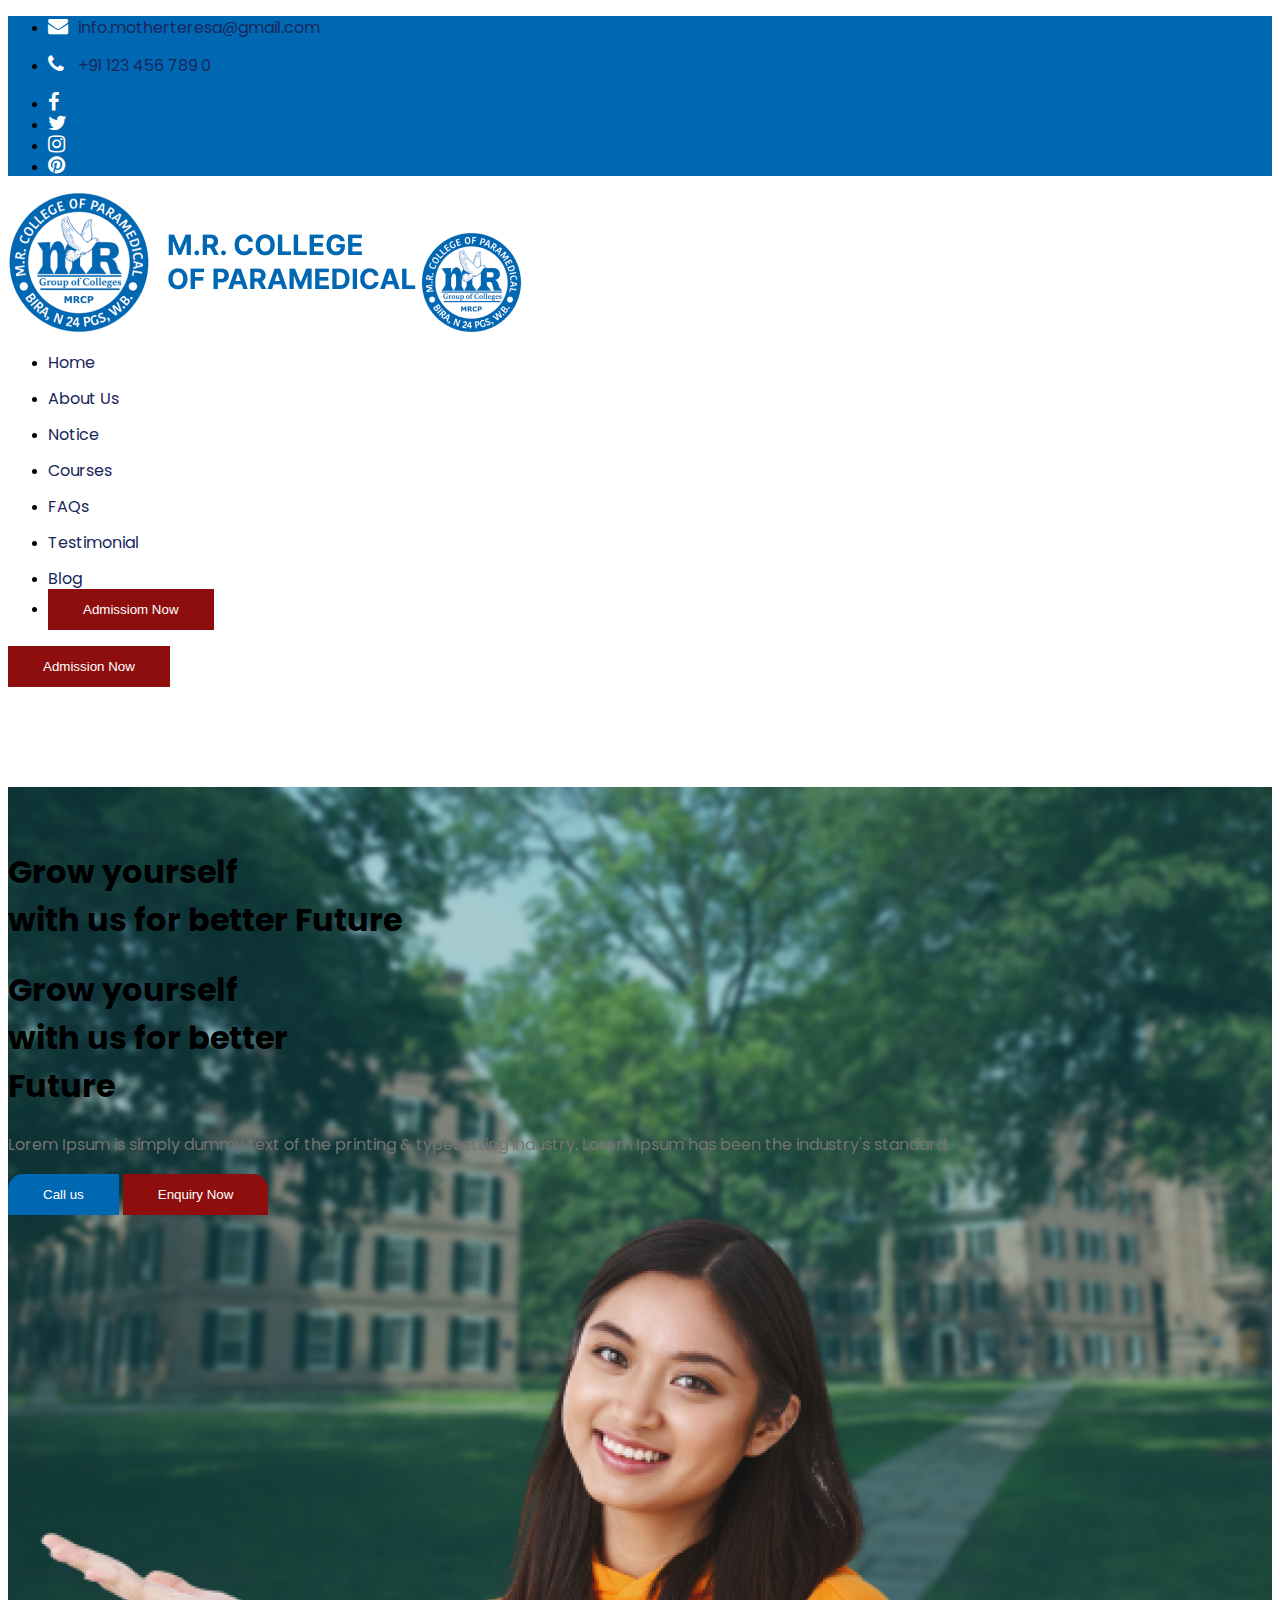
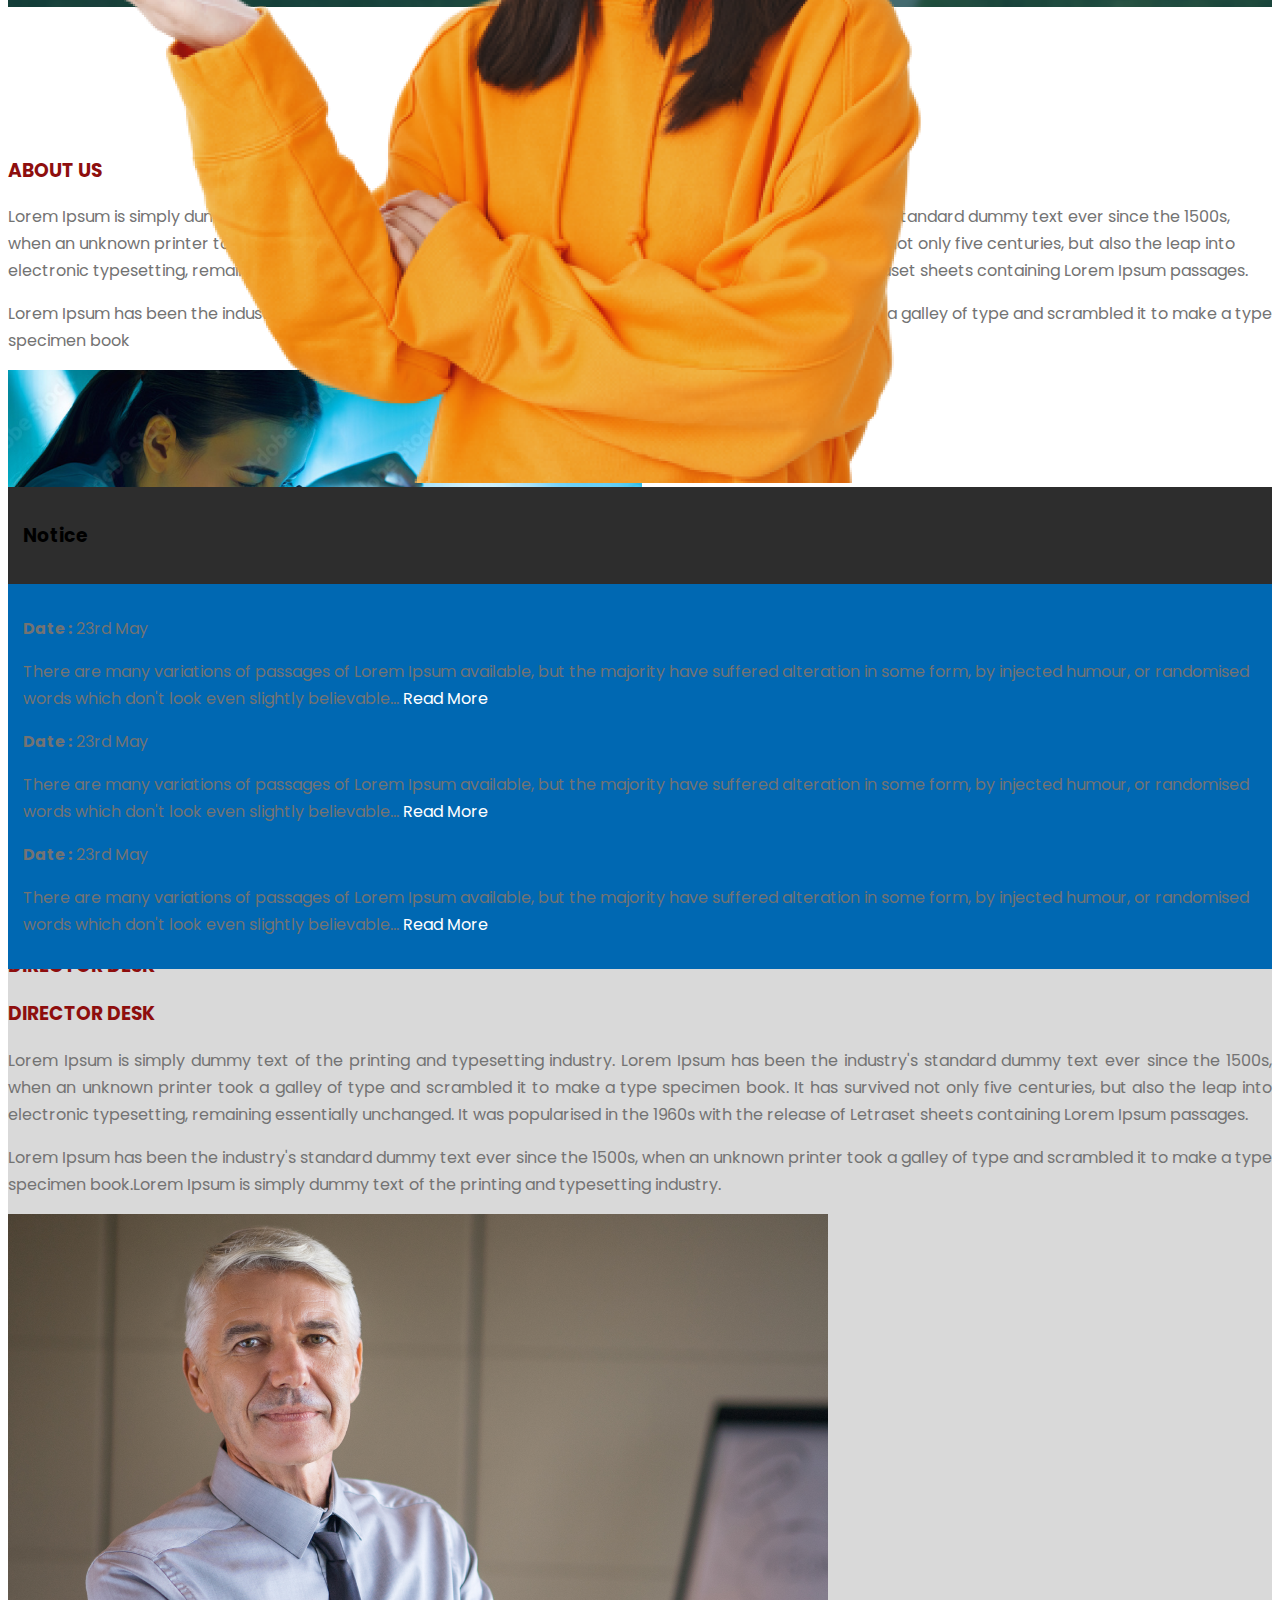
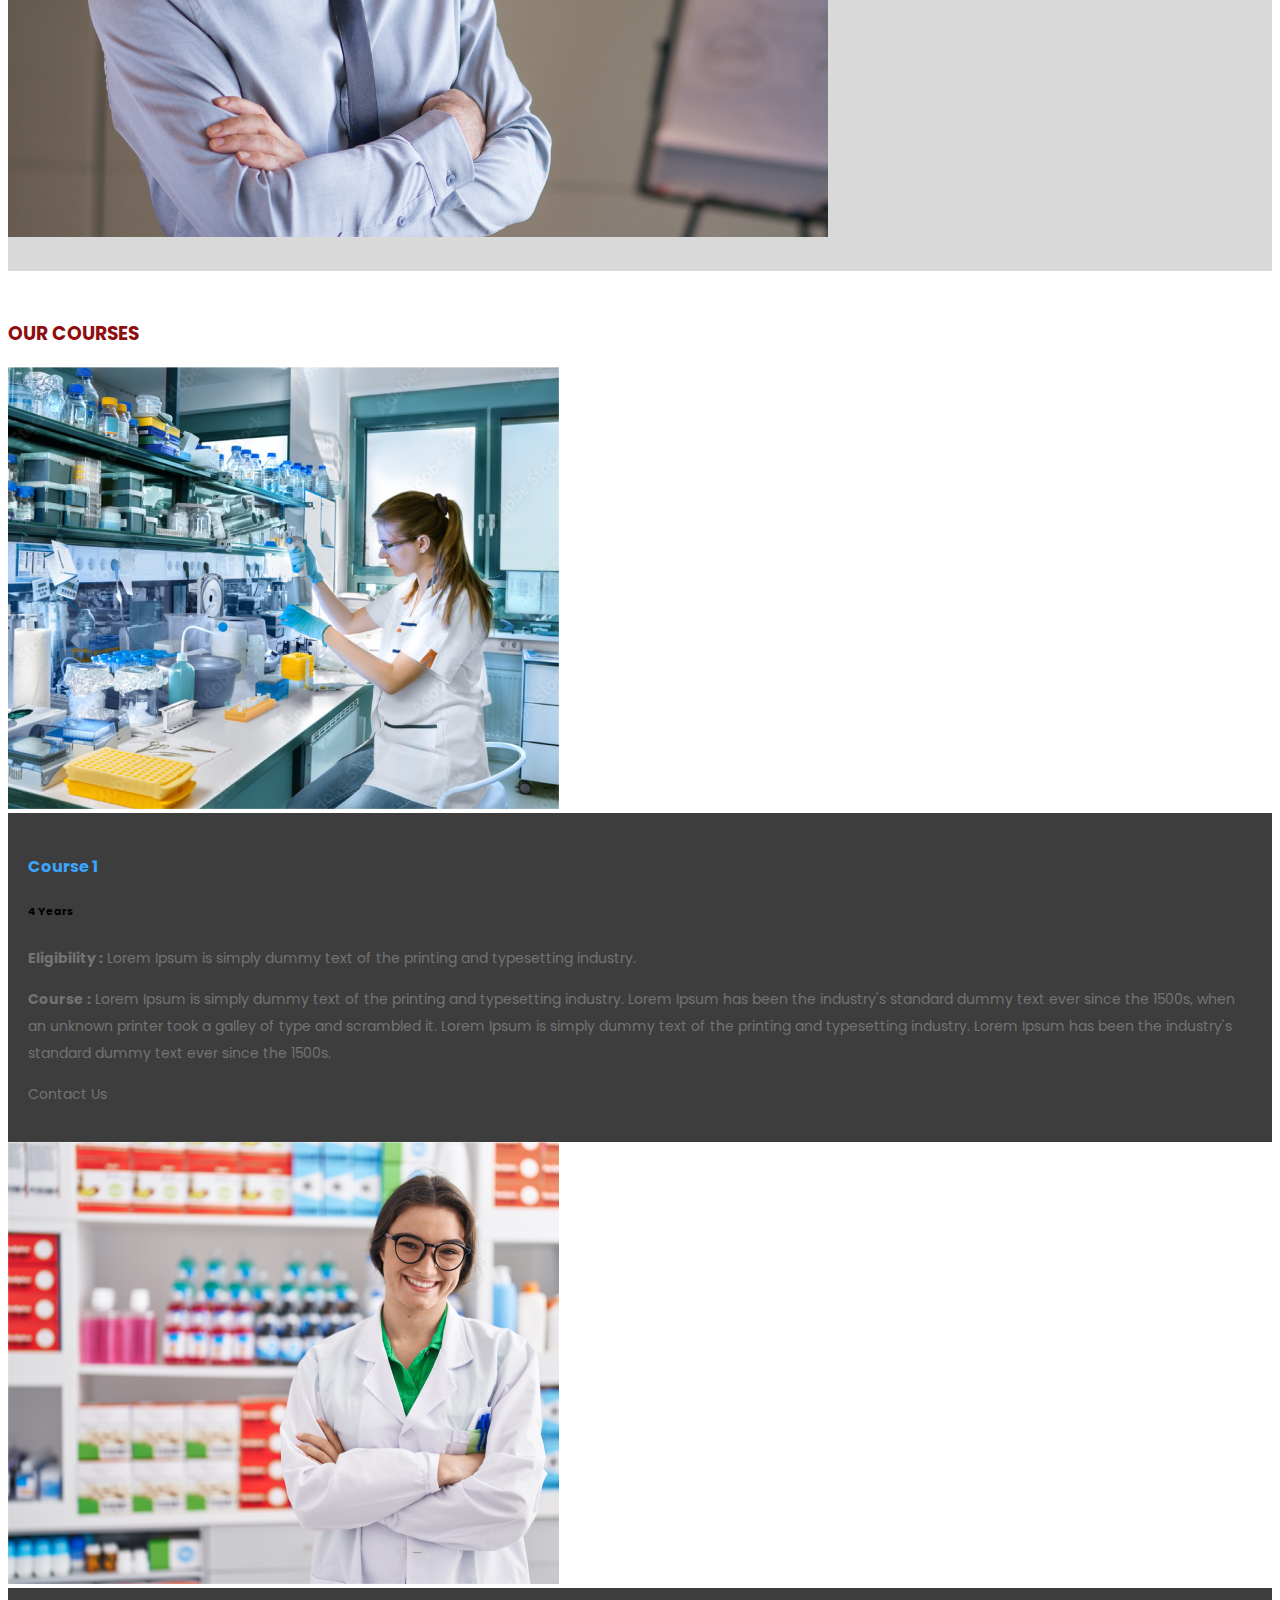
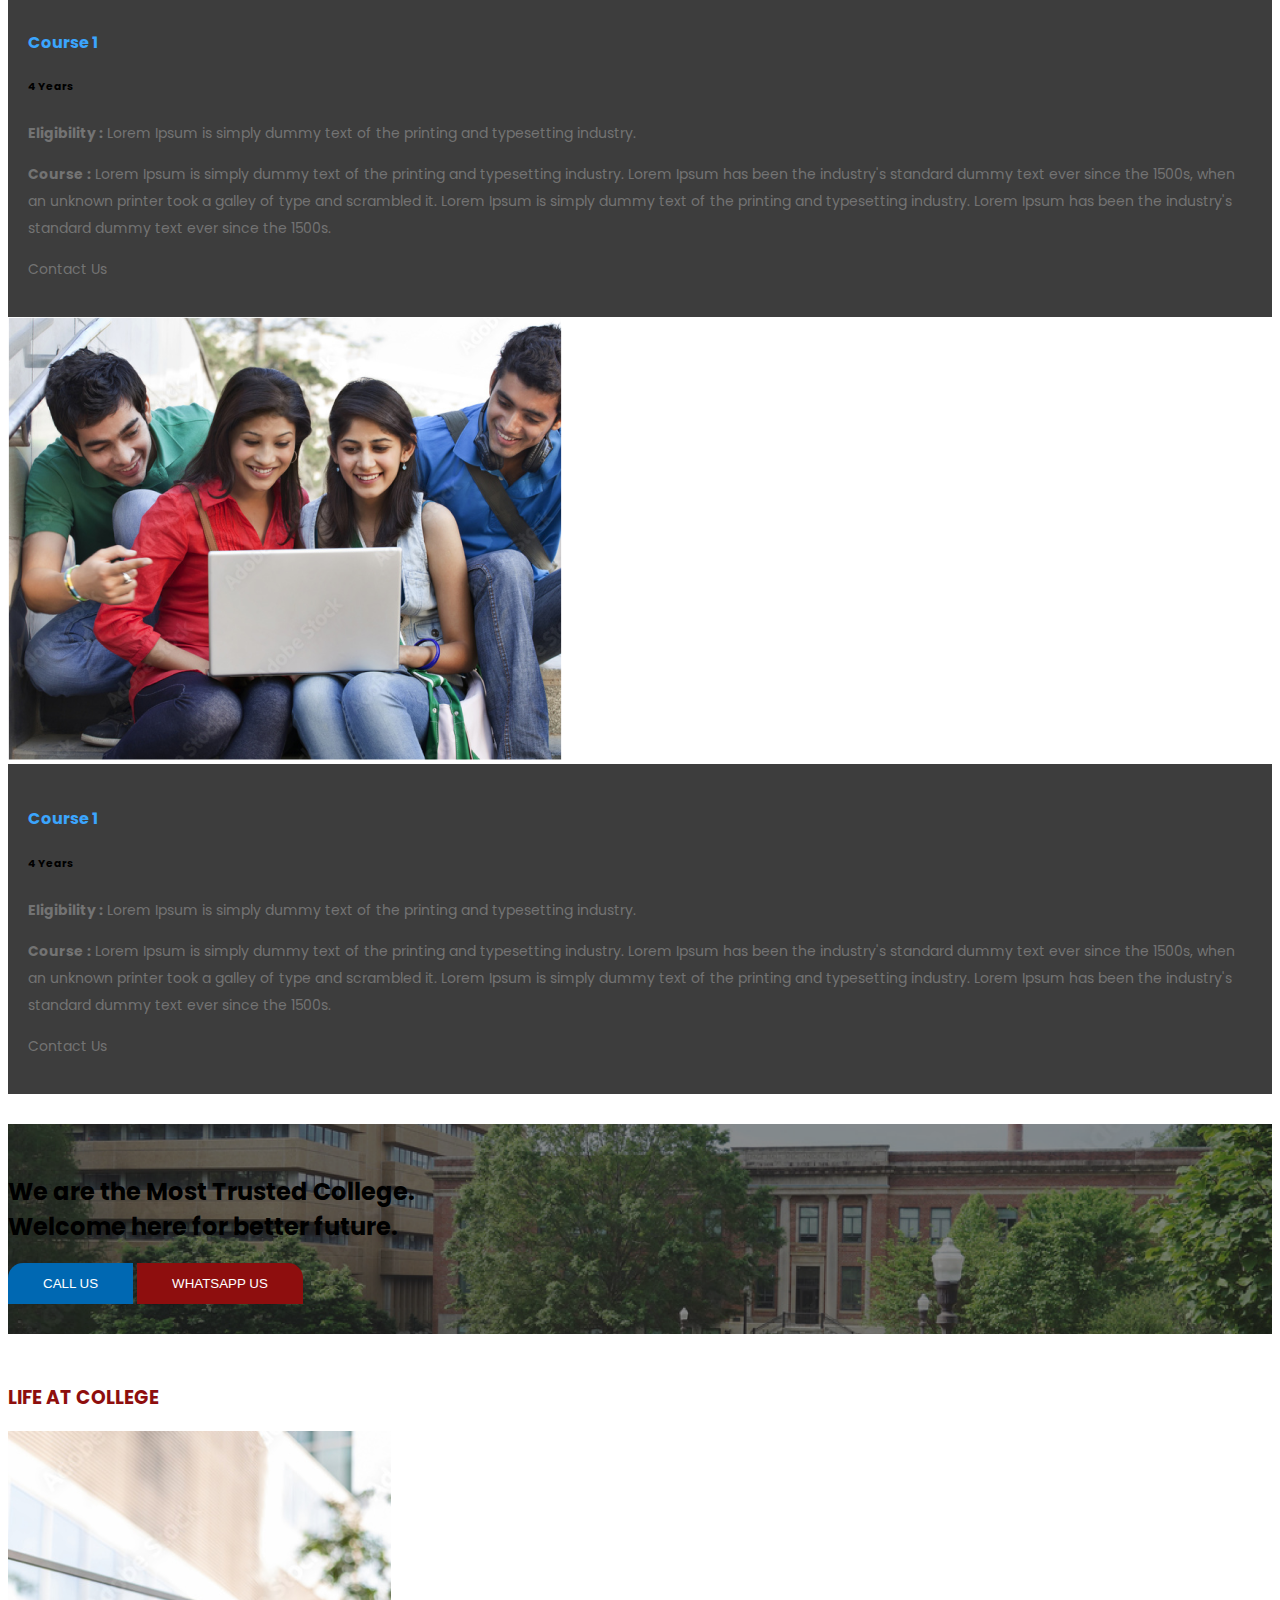
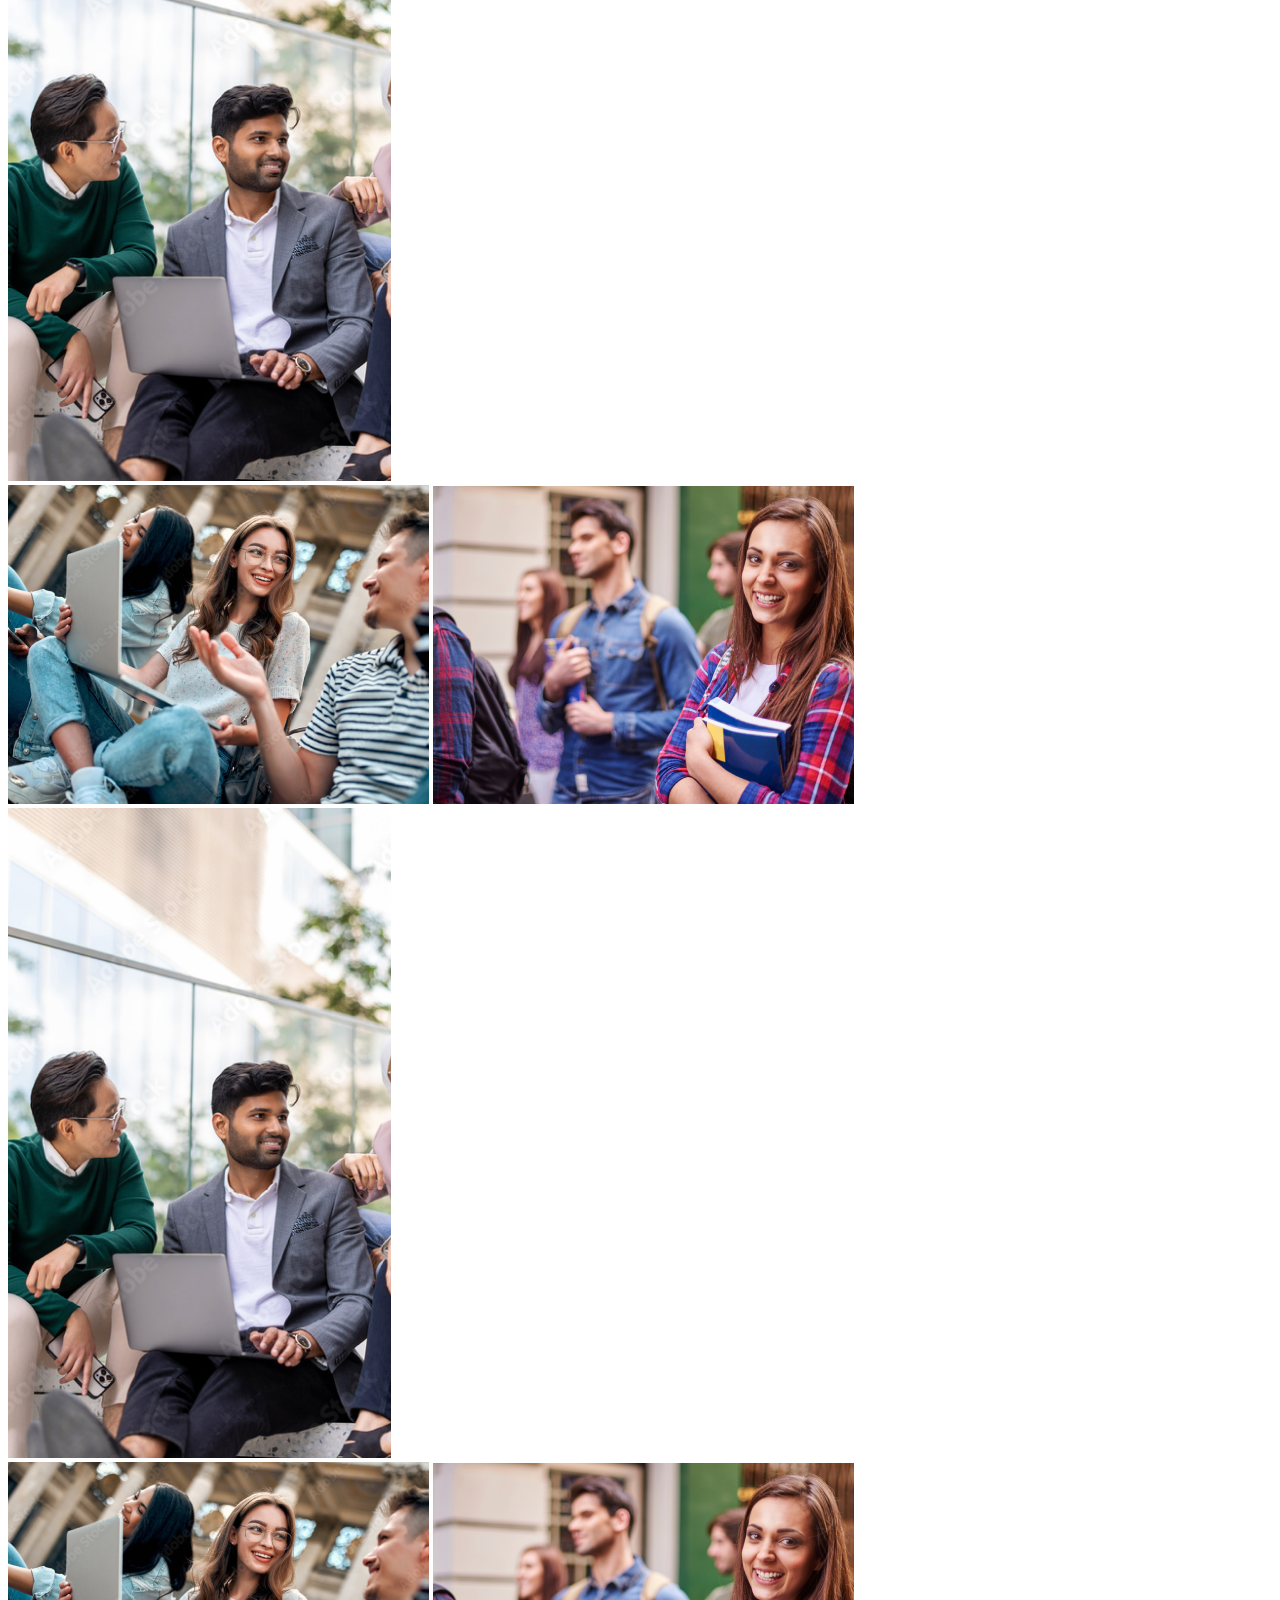
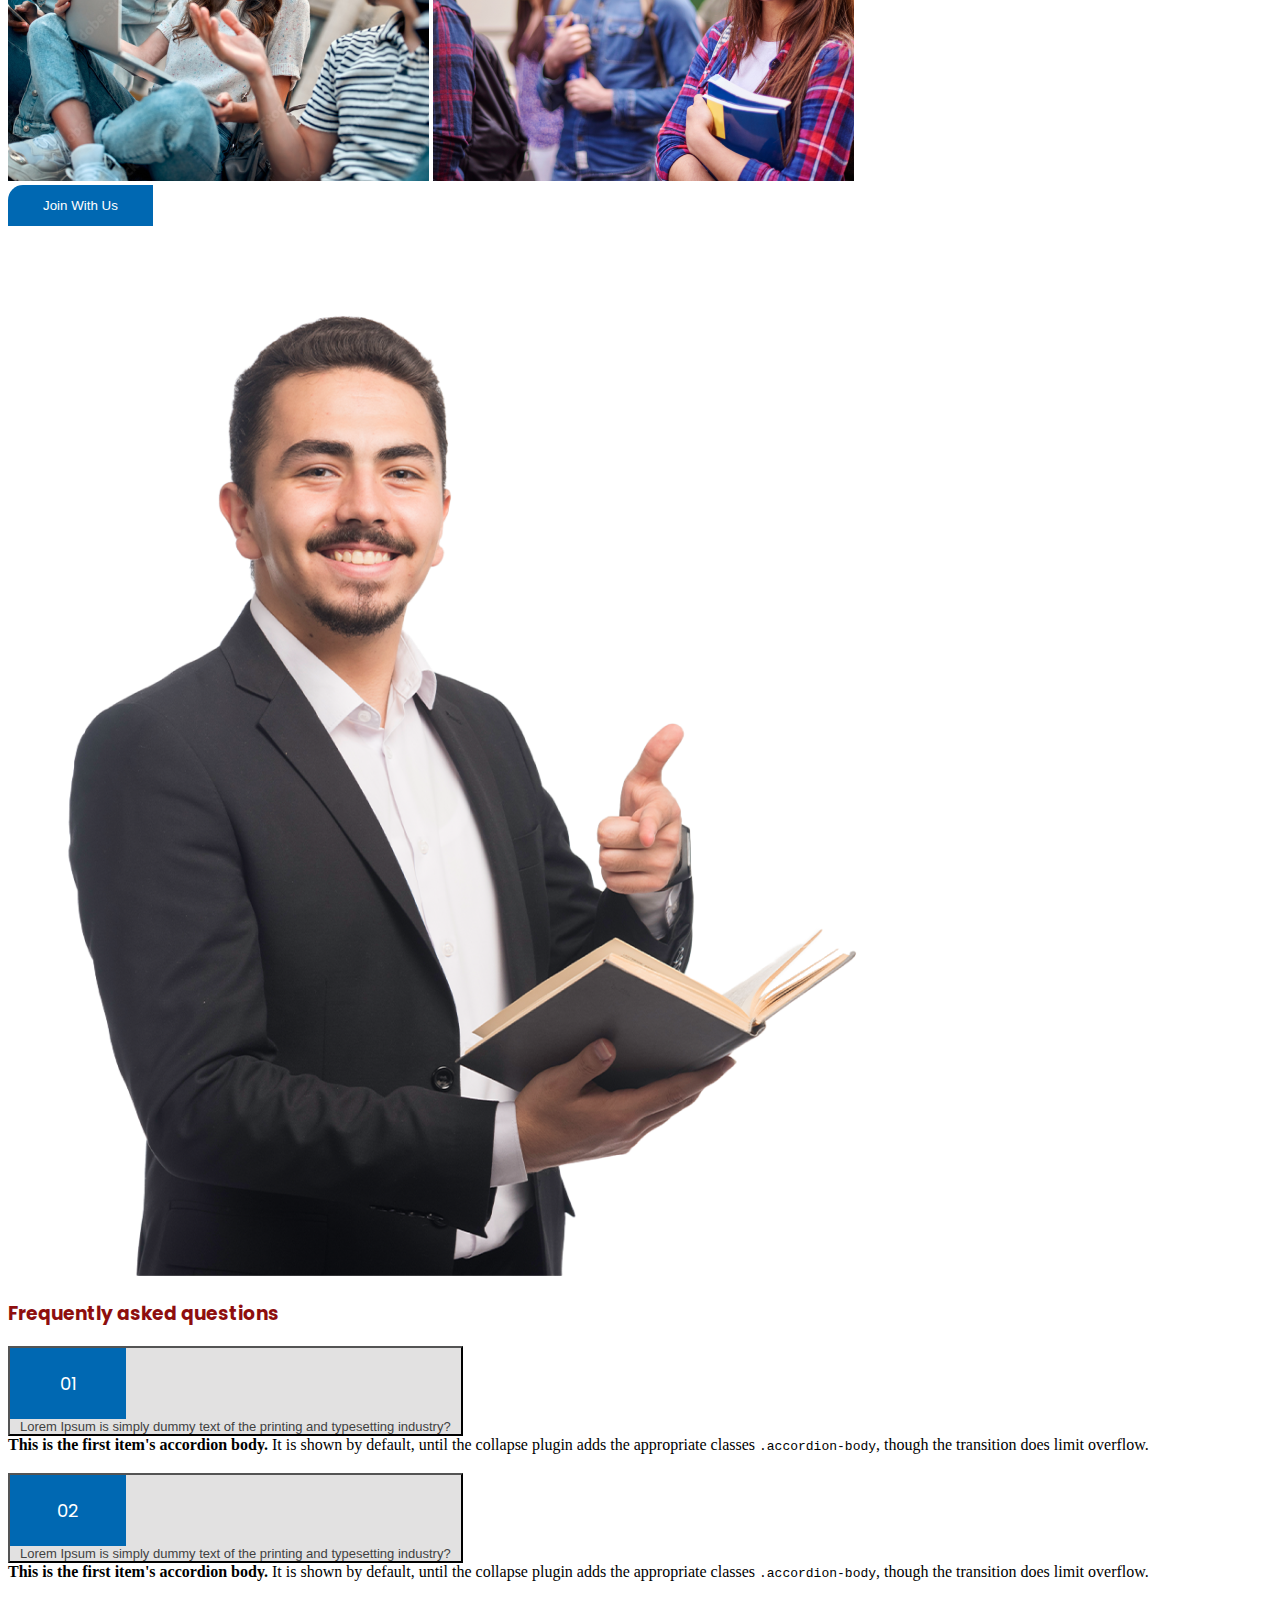
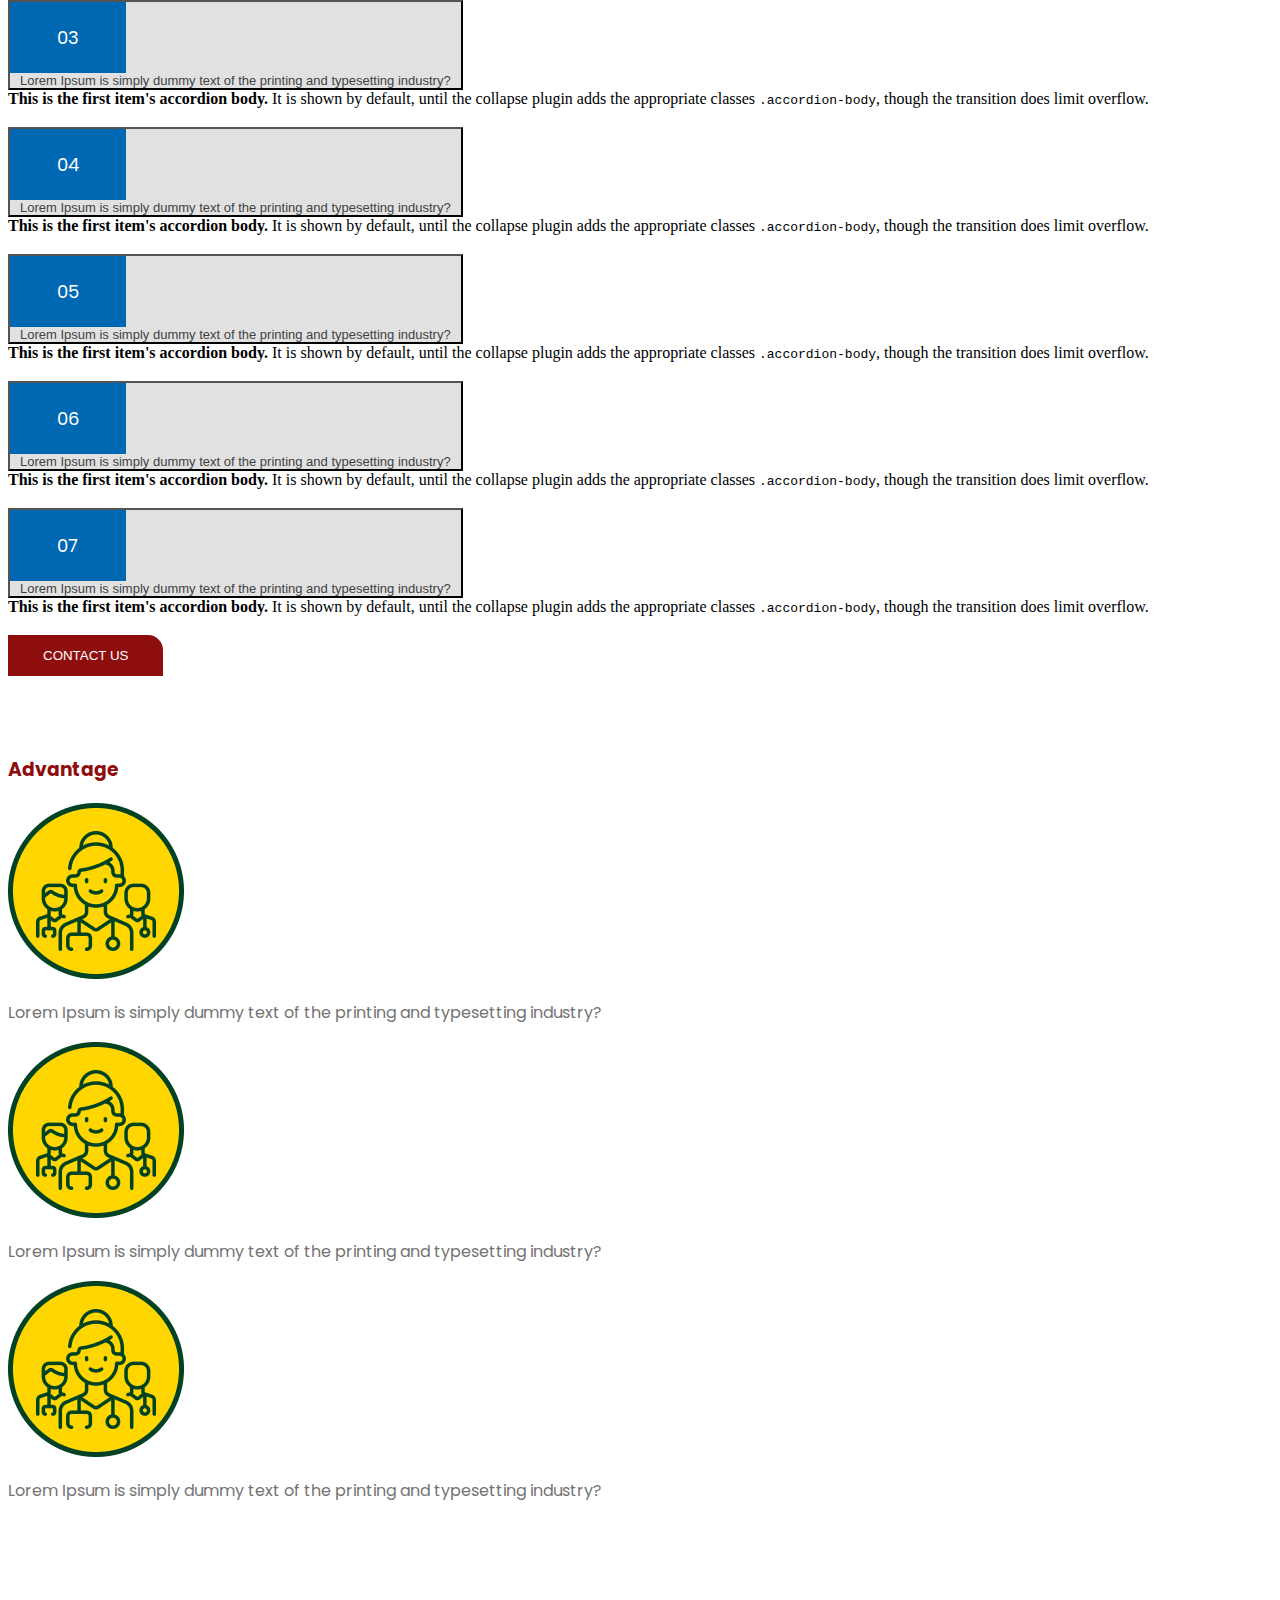
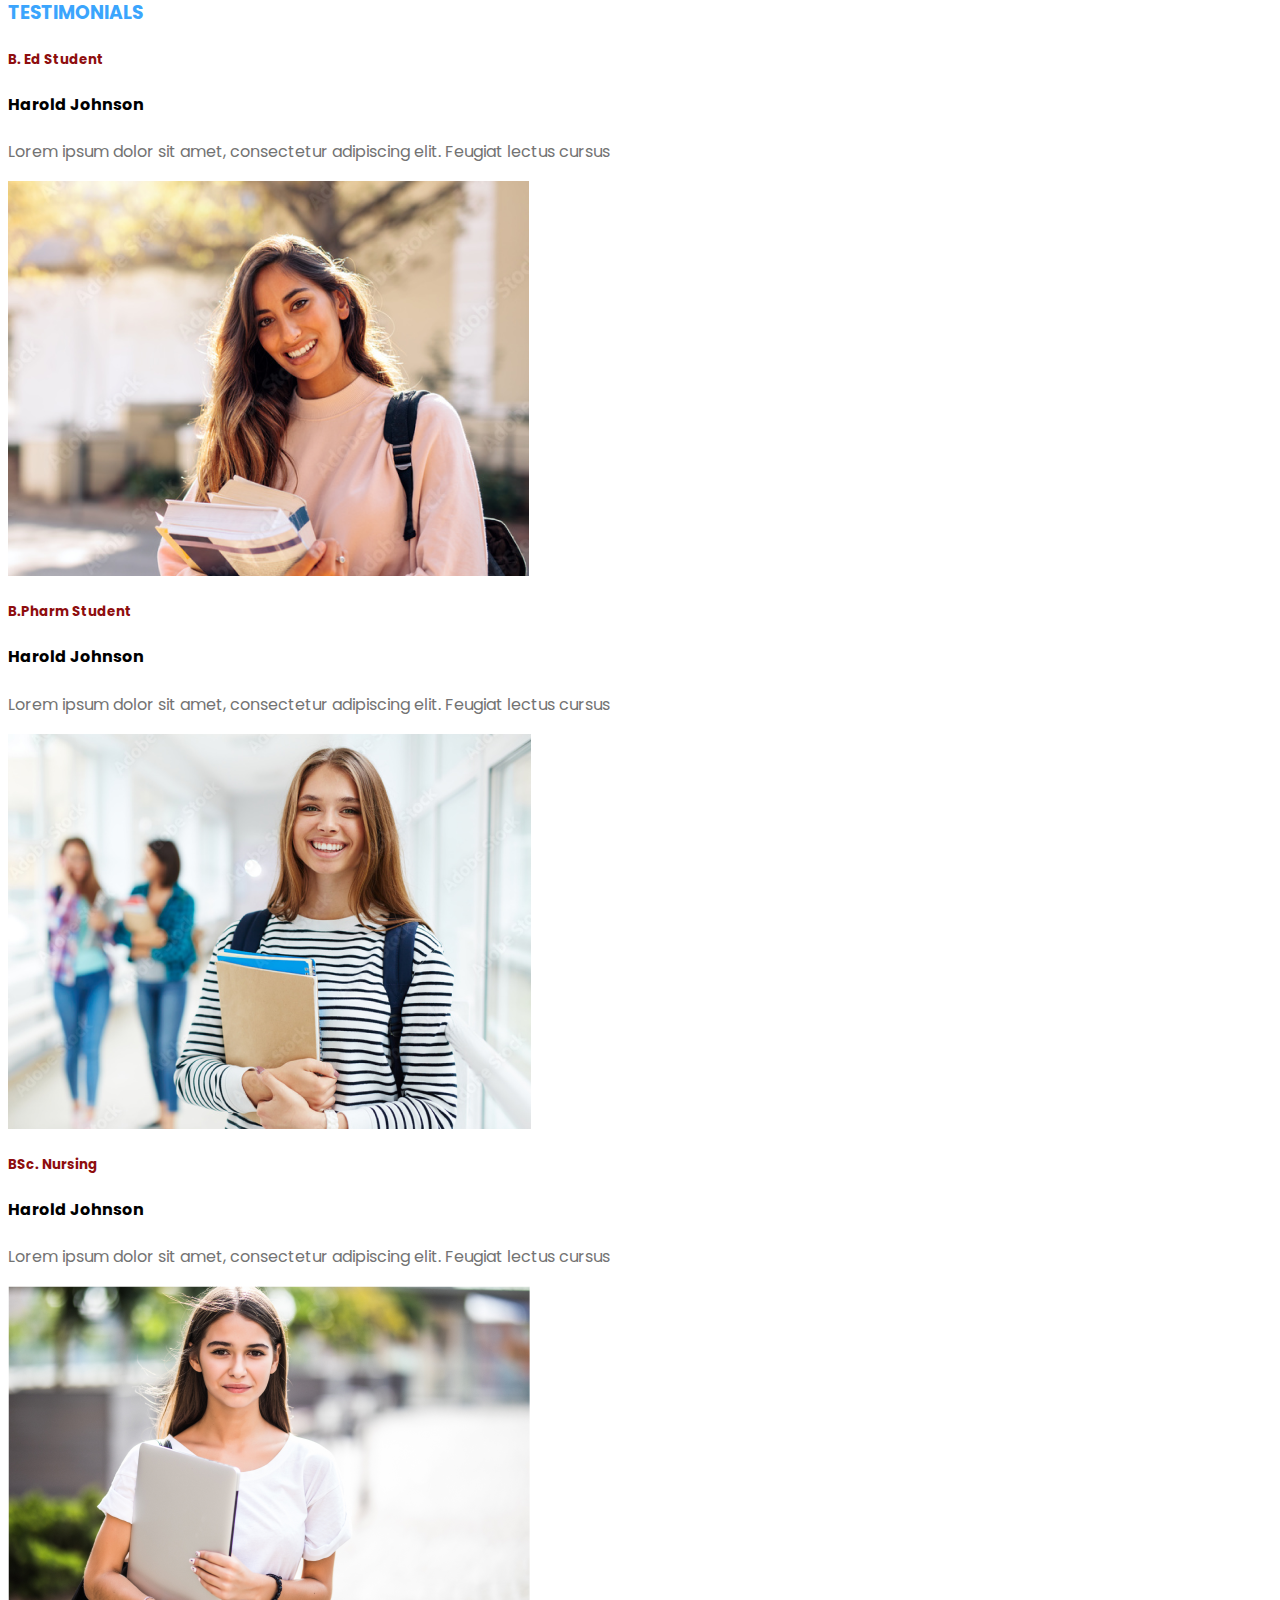
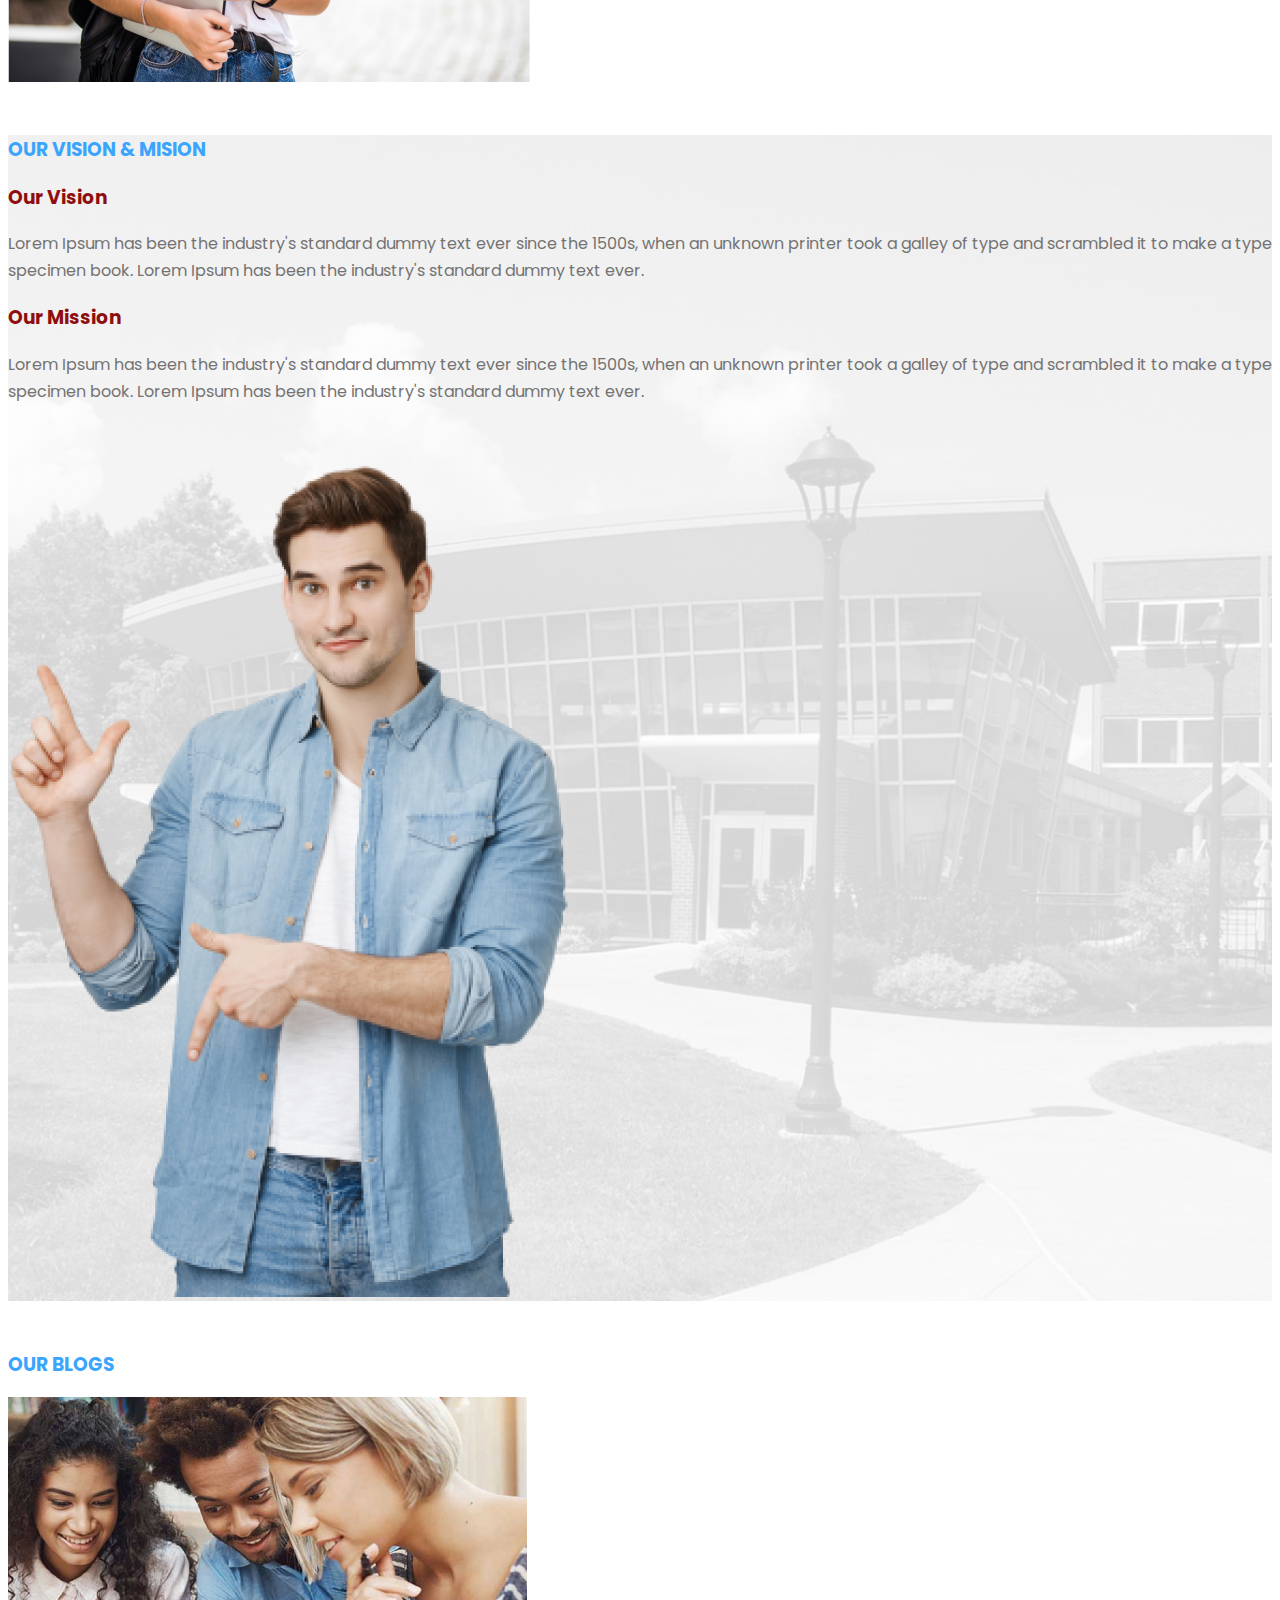
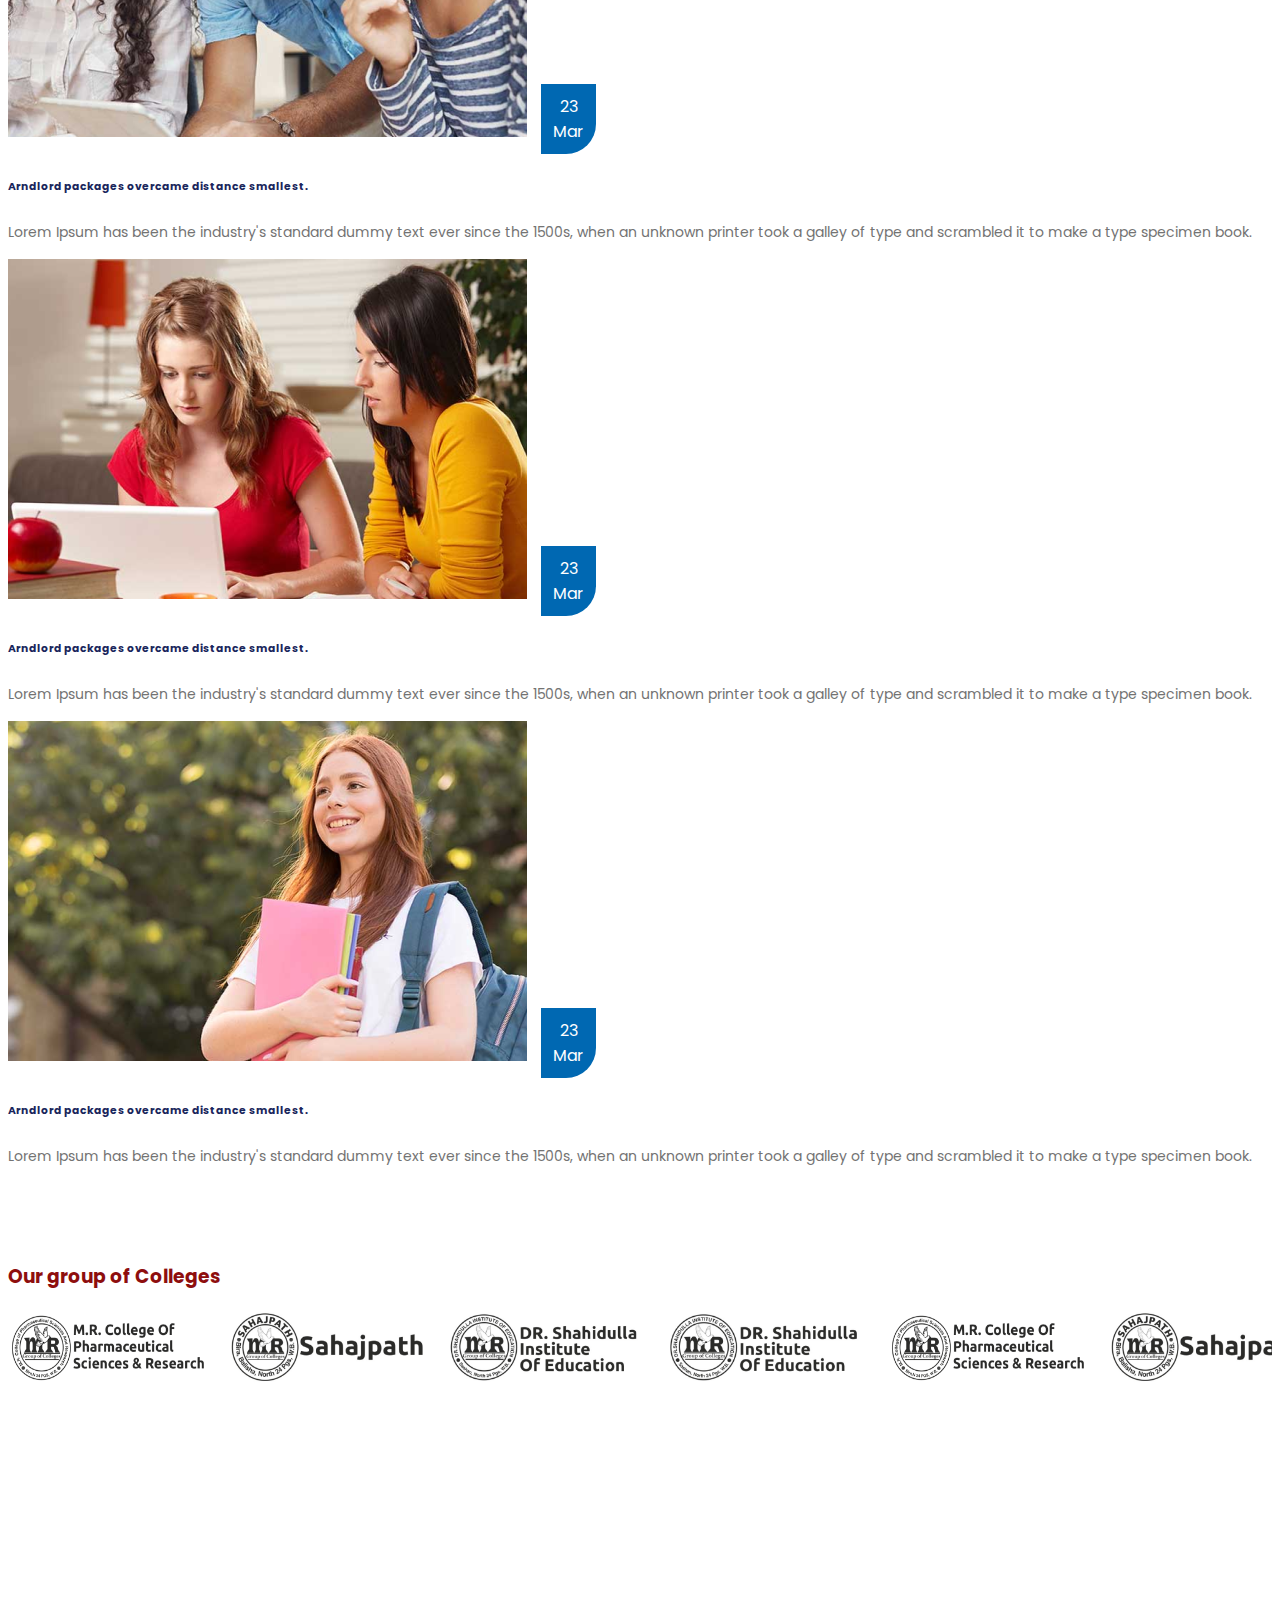
<file: index.html>
<!doctype html>
<html lang="en">

<head>
    <!-- Required meta tags -->
    <meta charset="utf-8">
    <meta name="viewport" content="width=device-width, initial-scale=1">
    <meta name="Keywords" content="">
    <meta name="Description" content="">
    <link rel="icon" href="assets/images/fab-icon.png" type="image/x-icon">

    <!-- Bootstrap CSS -->
    <link href="https://cdn.jsdelivr.net/npm/bootstrap@5.0.2/dist/css/bootstrap.min.css" rel="stylesheet"
        integrity="sha384-EVSTQN3/azprG1Anm3QDgpJLIm9Nao0Yz1ztcQTwFspd3yD65VohhpuuCOmLASjC" crossorigin="anonymous">

    <link rel="stylesheet" href="https://use.fontawesome.com/releases/v5.3.1/css/all.css"
        integrity="sha384-mzrmE5qonljUremFsqc01SB46JvROS7bZs3IO2EmfFsd15uHvIt+Y8vEf7N7fWAU" crossorigin="anonymous">
    <link rel="stylesheet" href="https://cdnjs.cloudflare.com/ajax/libs/font-awesome/4.6.2/css/font-awesome.min.css">

    <!-- Poppins Font -->
    <!-- <link rel="stylesheet" href="https://cdnjs.cloudflare.com/ajax/libs/OwlCarousel2/2.2.1/assets/owl.theme.default.min.css"> -->
    <link rel="preconnect" href="https://fonts.googleapis.com">
    <link rel="preconnect" href="https://fonts.gstatic.com" crossorigin>
    <link
        href="https://fonts.googleapis.com/css2?family=Poppins:ital,wght@0,100;0,200;0,300;0,400;0,500;0,600;0,700;0,800;0,900;1,100;1,200;1,300;1,400;1,500;1,600;1,700;1,800;1,900&display=swap"
        rel="stylesheet">
    <link rel="stylesheet" href="https://cdn.jsdelivr.net/npm/swiper@9/swiper-bundle.min.css" />
    <link rel="stylesheet" href="https://cdnjs.cloudflare.com/ajax/libs/font-awesome/4.7.0/css/font-awesome.min.css">
    <link href="assets/style.css" rel="stylesheet">

    <title>M R Group Of Colleges & Hospitals - Best Nursing College</title>

</head>

<body>
    <!-- Header -->
    <section>
        <div class="container-fluid pb-2 px-0 header fixed-top">
            <div class="top mb-2 d-none d-md-block">
                <div class="container">
                    <div class="row">
                        <div class="col-md-9 d-flex justify-content-start">
                            <ul class="nav">
                                <li class="nav-item">
                                    <a class="nav-link" href="#">
                                        <p class="text-white"><i class="fa fa-envelope" aria-hidden="true"></i>info.motherteresa@gmail.com</p>
                                    </a>
                                </li>
                                <li class="nav-item">
                                    <a class="nav-link" href="#">
                                        <p class="text-white"><i class="fa fa-phone" aria-hidden="true"></i> +91 123 456 789 0</p>
                                    </a>
                                </li>
                            </ul>
                        </div>
                        
                        <div class="col-md-3">
                            <ul class="nav justify-content-end">
                                <li class="nav-item">
                                    <a class="nav-link" href="#">
                                        <i class="fa fa-facebook" aria-hidden="true"></i>
                                    </a>
                                </li>
                                <li class="nav-item">
                                    <a class="nav-link" href="#">
                                        <i class="fa fa-twitter" aria-hidden="true"></i>
                                    </a>
                                </li>
                                <li class="nav-item">
                                    <a class="nav-link" href="#">
                                        <i class="fa fa-instagram" aria-hidden="true"></i>
                                    </a>
                                </li>
                                <li class="nav-item">
                                    <a class="nav-link" href="#">
                                        <i class="fa fa-pinterest" aria-hidden="true"></i>
                                    </a>
                                </li>
                            </ul>
                        </div>
                    </div>
                </div>
            </div>
            <div class="container">
                <div class="d-flex justify-content-between align-items-center">
                    <img class="img-fluid logo d-none d-md-block" src="assets/images/logo.png">
                    <img class="img-fluid logo d-block d-md-none" src="assets/images/logo-1.png">
                    <ul class="nav d-none d-md-flex">
                        <li class="nav-item">
                            <a class="nav-link" href="#">
                                <p>Home</p>
                            </a>
                        </li>
                        <li class="nav-item">
                            <a class="nav-link" href="#">
                                <p class="text-uppercase">About Us</p>
                            </a>
                        </li>
                        <li class="nav-item">
                            <a class="nav-link" href="#">
                                <p class="text-uppercase">Notice</p>
                            </a>
                        </li>
                        <li class="nav-item">
                            <a class="nav-link" href="#">
                                <p class="text-uppercase">Courses</p>
                            </a>
                        </li>
                        <li class="nav-item">
                            <a class="nav-link" href="#">
                                <p class="text-uppercase">FAQs</p>
                            </a>
                        </li>
                        <li class="nav-item">
                            <a class="nav-link" href="#">
                                <p class="text-uppercase">Testimonial</p>
                            </a>
                        </li>
                        <li class="nav-item">
                            <a class="nav-link" href="#">
                                <p class="text-uppercase">Blog</p>
                            </a>
                        </li>
                        <li class="nav-item">
                            <a href="#" class="button ms-4">
                                <button class="btn mr-button button-2" data-toggle="modal"
                                    data-target="#myModal">Admissiom Now</button>
                            </a>
                        </li>
                    </ul>
                    <a href="#" class="ms-4 d-block d-md-none">
                        <button class="btn mr-button button-2" data-toggle="modal" data-target="#myModal">Admission
                            Now</button>
                    </a>
                </div>
            </div>
        </div>
    </section>

    <!-- Banner -->
    <section>
        <div class="container-fluid banner">
            <div class="container">
                <div class="row h-100 d-flex">
                    <div class="col-md-6 d-flex justify-content-center align-items-center">
                        <div class="content">
                            <h1 class="title text-white d-none d-md-block">Grow yourself <br> with us for better Future
                            </h1>
                            <h1 class="title text-white d-block d-md-none">Grow yourself <br> with us for better <br>
                                Future</h1>
                            <p class="text-white">Lorem Ipsum is simply dummy text of the printing & typesetting
                                industry. Lorem Ipsum has been the industry's standard.</p>



                            <button class="btn mr-button button-1 text-uppercase mb-3 mb-md-0">Call us</button>

                            <button class="btn mr-button button-2 text-uppercase mr-button mb-3 mb-md-0"
                                data-toggle="modal" data-target="#myModal">Enquiry Now</button>
                        </div>
                    </div>
                    <div class="col-md-6 d-flex justify-content-center align-items-center">
                        <img class="img-fluid" src="assets/images/img-1.png">
                    </div>
                </div>
                
                <!-- Notice -->
                <section>
                    <div class="container-fluid notice">
                        <div class="container">
                            <div class="row">
                                <div class="col-md-2 title-container d-flex justify-content-center align-items-center">
                                    <h3 class="title text-white text-center">Notice</h3>
                                </div>
                                <div class="col-md-10 notice-container">
                                    <div class="carousel slide" data-ride="carousel">
                                        <div class="carousel-inner">
                                          <div class="carousel-item active">
                                            <div>
                                                <p class="text-white text-center"><strong>Date :</strong> 23rd May</p>
                                                <p class="text-white">There are many variations of passages of Lorem Ipsum available, but the majority have suffered alteration in some form, by injected humour, or randomised words which don't look even slightly believable... <a href="#">Read More</a></p>
                                            </div>
                                          </div>
                                          <div class="carousel-item">
                                            <div>
                                                <p class="text-white text-center"><strong>Date :</strong> 23rd May</p>
                                                <p class="text-white">There are many variations of passages of Lorem Ipsum available, but the majority have suffered alteration in some form, by injected humour, or randomised words which don't look even slightly believable... <a href="#">Read More</a></p>
                                            </div>
                                          </div>
                                          <div class="carousel-item">
                                            <div>
                                                <p class="text-white text-center"><strong>Date :</strong> 23rd May</p>
                                                <p class="text-white">There are many variations of passages of Lorem Ipsum available, but the majority have suffered alteration in some form, by injected humour, or randomised words which don't look even slightly believable... <a href="#">Read More</a></p>
                                            </div>
                                          </div>
                                        </div>
                                    </div>
                                </div>
                            </div>
                        </div>
                    </div>        
                </section>
            </div>
        </div>
    </section>


    <!-- About Us -->
    <section>
        <div class="container-fluid mr-section about">
            <div class="container">
                <div class="row">
                    <div class="col-md-6 d-flex align-items-center">
                        <div>
                            <h3 class="title-2">ABOUT US</h3>
                            <p>Lorem Ipsum is simply dummy text of the printing and typesetting industry. Lorem Ipsum
                                has been the industry's standard dummy text ever since the 1500s, when an unknown
                                printer took a galley of type and scrambled it to make a type specimen book. It has
                                survived not only five centuries, but also the leap into electronic typesetting,
                                remaining essentially unchanged. It was popularised in the 1960s with the release of
                                Letraset sheets containing Lorem Ipsum passages.</p>
                            <p>Lorem Ipsum has been the industry's standard dummy text ever since the 1500s, when an
                                unknown printer took a galley of type and scrambled it to make a type specimen book</p>
                            <div class="row">
                                <div class="col-md-8">
                                    <img class="img-fluid" src="assets/images/img-10.png">
                                </div>
                                <div class="col-md-4">
                                </div>
                            </div>
                        </div>
                    </div>
                    <div class="col-md-6 d-flex align-items-center">
                        <div class="card form mt-2">
                            <div class="card-body">
                                <form action="handler.php" method="POST">
                                    <div class="form-group mb-1">
                                        <label>Your Name</label>
                                        <input type="text" class="form-control mr-input" name="name">
                                    </div>
                                    <div class="row mb-1">
                                        <div class="col-md-6">
                                            <div class="form-group">
                                                <label>Youe Email Address</label>
                                                <input type="text" class="form-control mails_input mr-input"
                                                    name="email">
                                            </div>
                                        </div>
                                        <div class="col-md-6">
                                            <div class="form-group">
                                                <label>Your Phone Number</label>
                                                <input type="text" class="form-control mail_input mr-input"
                                                    name="phone">
                                            </div>
                                        </div>
                                    </div>
                                    <div class="form-group mb-2">
                                        <label>Courses</label>
                                        <select class="form-control mr-input" name="course">
                                            <option>--Select--</option>
                                            <option>GNM Nursing</option>
                                            <option>B.Sc Nursing</option>
                                            <option>B.Pharm</option>
                                            <option>D.Pharm</option>
                                            <option>Paramedical</option>
                                        </select>
                                    </div>
                                    <div class="form-group mb-1">
                                        <label>Message</label>
                                        <textarea rows="5" class="form-control mr-input" name="message"></textarea>
                                    </div>
                                    <div class="text-end">
                                        <button class="btn mr-button button-2 text-uppercase mt-2">SEND ENQUARY</button>
                                    </div>
                                </form>
                            </div>
                        </div>
                    </div>
                </div>
            </div>
        </div>
    </section>

    <!-- Director -->
    <section>
        <div class="container-fluid mr-section director">
            <div class="container">
                <h3 class="title-2 d-block d-md-none">DIRECTOR DESK</h3>
                <div class="row">
                    <div class="col-md-6 d-flex align-items-center order-2 order-md-1">
                        <div class="mt-3 mt-md-0">
                            <h3 class="title-2 d-none d-md-block">DIRECTOR DESK</h3>
                            <p>Lorem Ipsum is simply dummy text of the printing and typesetting industry. Lorem Ipsum
                                has been the industry's standard dummy text ever since the 1500s, when an unknown
                                printer took a galley of type and scrambled it to make a type specimen book. It has
                                survived not only five centuries, but also the leap into electronic typesetting,
                                remaining essentially unchanged. It was popularised in the 1960s with the release of
                                Letraset sheets containing Lorem Ipsum passages.</p>
                            <p>Lorem Ipsum has been the industry's standard dummy text ever since the 1500s, when an
                                unknown printer took a galley of type and scrambled it to make a type specimen
                                book.Lorem Ipsum is simply dummy text of the printing and typesetting industry.</p>
                        </div>
                    </div>
                    <div class="col-md-6 d-flex align-items-center order-1 order-md-2">
                        <img class="img-fluid" src="assets/images/img-2.png">
                    </div>
                </div>
            </div>
        </div>
    </section>

    <!-- Our Courses -->
    <section>
        <div class="container-fluid mr-section course">
            <h3 class="title-2 text-center mb-5">OUR COURSES</h3>
            <div class="container">
                <div class="row">
                    <div class="col-md-4 p-0">
                        <img class="img-fluid" src="assets/images/img-3.png">
                    </div>
                    <div class="col-md-4 p-0">
                        <div class="single-course">
                            <h4 class="title-1 text-center">Course 1</h4>
                            <h6 class="text-white text-center">4 Years</h6>
                            <p class="text-white"><strong>Eligibility :</strong> Lorem Ipsum is simply dummy text of the
                                printing and typesetting industry.</p>
                            <p class="text-white"><strong> Course :</strong> Lorem Ipsum is simply dummy text of the
                                printing and typesetting industry. Lorem Ipsum has been the industry's standard dummy
                                text ever since the 1500s, when an unknown printer took a galley of type and scrambled
                                it. Lorem Ipsum is simply dummy text of the printing and typesetting industry. Lorem
                                Ipsum has been the industry's standard dummy text ever since the 1500s.</p>
                            <P class="text-white text-center">Contact Us</P>
                        </div>
                    </div>
                    <div class="col-md-4 p-0">
                        <img class="img-fluid" src="assets/images/img-4.png">
                    </div>

                    <div class="col-md-4 p-0">
                        <div class="single-course">
                            <h4 class="title-1 text-center">Course 1</h4>
                            <h6 class="text-white text-center">4 Years</h6>
                            <p class="text-white"><strong>Eligibility :</strong> Lorem Ipsum is simply dummy text of the
                                printing and typesetting industry.</p>
                            <p class="text-white"><strong> Course :</strong> Lorem Ipsum is simply dummy text of the
                                printing and typesetting industry. Lorem Ipsum has been the industry's standard dummy
                                text ever since the 1500s, when an unknown printer took a galley of type and scrambled
                                it. Lorem Ipsum is simply dummy text of the printing and typesetting industry. Lorem
                                Ipsum has been the industry's standard dummy text ever since the 1500s.</p>
                            <P class="text-white text-center">Contact Us</P>
                        </div>
                    </div>
                    <div class="col-md-4 p-0">
                        <img class="img-fluid" src="assets/images/img-5.png">
                    </div>
                    <div class="col-md-4 p-0">
                        <div class="single-course">
                            <h4 class="title-1 text-center">Course 1</h4>
                            <h6 class="text-white text-center">4 Years</h6>
                            <p class="text-white"><strong>Eligibility :</strong> Lorem Ipsum is simply dummy text of the
                                printing and typesetting industry.</p>
                            <p class="text-white"><strong> Course :</strong> Lorem Ipsum is simply dummy text of the
                                printing and typesetting industry. Lorem Ipsum has been the industry's standard dummy
                                text ever since the 1500s, when an unknown printer took a galley of type and scrambled
                                it. Lorem Ipsum is simply dummy text of the printing and typesetting industry. Lorem
                                Ipsum has been the industry's standard dummy text ever since the 1500s.</p>
                            <P class="text-white text-center">Contact Us</P>
                        </div>
                    </div>
                </div>
            </div>
        </div>
    </section>

    <!-- Contact Us -->
    <seciton>
        <div class="container-fluid mr-section contact">
            <div class="row h-100 justify-content-center align-items-center">
                <div class="text-center">
                    <h2 class="title text-white text-center">We  are the Most Trusted College. <br> Welcome here for better future.</h2>
                    <button class="btn mr-button button-1 mx-2">CALL US</button>
                    <button class="btn mr-button button-2 mx-2">WHATSAPP US</button>
                </div>
            </div>
        </div>
    </seciton>

    <!-- Gallery -->
    <section>
        <div class="container-fluid mr-section gallery">
            <div class="container">
                <h3 class="title-2 text-center mb-5">LIFE AT COLLEGE</h3>
                <div class="row">
                    <div class="col-md-6">
                        <div class="row">
                            <div class="col-6">
                                <img class="img-fluid" src="assets/images/gimg-1.png">
                            </div>
                            <div class="col-6 d-flex flex-column justify-content-between">
                                <img class="img-fluid" src="assets/images/gimg-2.png">
                                <img class="img-fluid" src="assets/images/gimg-3.png">
                            </div>
                        </div>
                    </div>
                    <div class="col-md-6 d-none d-md-block">
                        <div class="row">
                            <div class="col-6">
                                <img class="img-fluid" src="assets/images/gimg-1.png">
                            </div>
                            <div class="col-6 d-flex flex-column justify-content-between">
                                <img class="img-fluid" src="assets/images/gimg-2.png">
                                <img class="img-fluid" src="assets/images/gimg-3.png">
                            </div>
                        </div>
                    </div>
                </div>
                <div class="text-center my-5">
                    <button class="btn mr-button button-1">Join With Us</button>
                </div>
            </div>
        </div>
    </section>

    <!-- Faq -->
    <section>
        <div class="container mr-section faq">
            <div class="row justify-content-between">
                <div class="col-md-5 faq_img d-flex align-items-end d-none d-md-block">
                    <img class="img-fluid mr-img-9" src="assets/images/img-11.png">
                </div>
                <div class="col-md-6 d-flex align-items-end">
                    <div class="w-100">
                        <h3 class="title-2 mb-5">Frequently asked questions</h3>
                        <div class="accordion mt-md-5 w-100" id="accordionExample">
                            <div class="accordion-item">
                                <div class="accordion-header" id="headingOne">
                                    <button class="accordion-button" type="button" data-bs-toggle="collapse"
                                        data-bs-target="#collapseOne" aria-expanded="true" aria-controls="collapseOne">
                                        <span class="accordion-no">01</span> <span class="faq-question">Lorem Ipsum is
                                            simply dummy text of the printing and typesetting industry?</span>
                                    </button>
                                </div>
                                <div id="collapseOne" class="accordion-collapse collapse" aria-labelledby="headingOne"
                                    data-bs-parent="#accordionExample" style="">
                                    <div class="accordion-body">
                                        <strong>This is the first item's accordion body.</strong> It is shown by
                                        default, until the collapse plugin adds the appropriate classes
                                        <code>.accordion-body</code>, though the transition does limit overflow.
                                    </div>
                                </div>
                            </div>
                            <div class="accordion-item">
                                <div class="accordion-header" id="headingOne">
                                    <button class="accordion-button" type="button" data-bs-toggle="collapse"
                                        data-bs-target="#collapseTwo" aria-expanded="true" aria-controls="collapseOne">
                                        <span class="accordion-no">02</span> <span class="faq-question">Lorem Ipsum is
                                            simply dummy text of the printing and typesetting industry?</span>
                                    </button>
                                </div>
                                <div id="collapseTwo" class="accordion-collapse collapse" aria-labelledby="headingOne"
                                    data-bs-parent="#accordionExample">
                                    <div class="accordion-body">
                                        <strong>This is the first item's accordion body.</strong> It is shown by
                                        default, until the collapse plugin adds the appropriate classes
                                        <code>.accordion-body</code>, though the transition does limit overflow.
                                    </div>
                                </div>
                            </div>
                            <div class="accordion-item">
                                <div class="accordion-header" id="headingOne">
                                    <button class="accordion-button" type="button" data-bs-toggle="collapse"
                                        data-bs-target="#collapseThree" aria-expanded="true"
                                        aria-controls="collapseOne">
                                        <span class="accordion-no">03</span> <span class="faq-question">Lorem Ipsum is
                                            simply dummy text of the printing and typesetting industry?</span>
                                    </button>
                                </div>
                                <div id="collapseThree" class="accordion-collapse collapse" aria-labelledby="headingOne"
                                    data-bs-parent="#accordionExample">
                                    <div class="accordion-body">
                                        <strong>This is the first item's accordion body.</strong> It is shown by
                                        default, until the collapse plugin adds the appropriate classes
                                        <code>.accordion-body</code>, though the transition does limit overflow.
                                    </div>
                                </div>
                            </div>
                            <div class="accordion-item">
                                <div class="accordion-header" id="headingOne">
                                    <button class="accordion-button" type="button" data-bs-toggle="collapse"
                                        data-bs-target="#collapseFour" aria-expanded="true" aria-controls="collapseOne">
                                        <span class="accordion-no">04</span> <span class="faq-question">Lorem Ipsum is
                                            simply dummy text of the printing and typesetting industry?</span>
                                    </button>
                                </div>
                                <div id="collapseFour" class="accordion-collapse collapse" aria-labelledby="headingOne"
                                    data-bs-parent="#accordionExample">
                                    <div class="accordion-body">
                                        <strong>This is the first item's accordion body.</strong> It is shown by
                                        default, until the collapse plugin adds the appropriate classes
                                        <code>.accordion-body</code>, though the transition does limit overflow.

                                    </div>
                                </div>
                            </div>
                            <div class="accordion-item">
                                <div class="accordion-header" id="headingOne">
                                    <button class="accordion-button" type="button" data-bs-toggle="collapse"
                                        data-bs-target="#collapseFive" aria-expanded="true" aria-controls="collapseOne">
                                        <span class="accordion-no">05</span> <span class="faq-question">Lorem Ipsum is
                                            simply dummy text of the printing and typesetting industry?</span>
                                    </button>
                                </div>
                                <div id="collapseFive" class="accordion-collapse collapse" aria-labelledby="headingOne"
                                    data-bs-parent="#accordionExample">
                                    <div class="accordion-body">
                                        <strong>This is the first item's accordion body.</strong> It is shown by
                                        default, until the collapse plugin adds the appropriate classes
                                        <code>.accordion-body</code>, though the transition does limit overflow.

                                    </div>
                                </div>
                            </div>
                            <div class="accordion-item">
                                <div class="accordion-header" id="headingOne">
                                    <button class="accordion-button" type="button" data-bs-toggle="collapse"
                                        data-bs-target="#collapseSix" aria-expanded="true" aria-controls="collapseOne">
                                        <span class="accordion-no">06</span> <span class="faq-question">Lorem Ipsum is
                                            simply dummy text of the printing and typesetting industry?</span>
                                    </button>
                                </div>
                                <div id="collapseSix" class="accordion-collapse collapse" aria-labelledby="headingOne"
                                    data-bs-parent="#accordionExample">
                                    <div class="accordion-body">
                                        <strong>This is the first item's accordion body.</strong> It is shown by
                                        default, until the collapse plugin adds the appropriate classes
                                        <code>.accordion-body</code>, though the transition does limit overflow.

                                    </div>
                                </div>
                            </div>
                            <div class="accordion-item">
                                <div class="accordion-header" id="headingOne">
                                    <button class="accordion-button" type="button" data-bs-toggle="collapse"
                                        data-bs-target="#collapseSeven" aria-expanded="true"
                                        aria-controls="collapseOne">
                                        <span class="accordion-no">07</span> <span class="faq-question">Lorem Ipsum is
                                            simply dummy text of the printing and typesetting industry?</span>
                                    </button>
                                </div>
                                <div id="collapseSeven" class="accordion-collapse collapse" aria-labelledby="headingOne"
                                    data-bs-parent="#accordionExample">
                                    <div class="accordion-body">
                                        <strong>This is the first item's accordion body.</strong> It is shown by
                                        default, until the collapse plugin adds the appropriate classes
                                        <code>.accordion-body</code>, though the transition does limit overflow.

                                    </div>
                                </div>
                            </div>
                        </div>
                    </div>
                </div>
            </div>
            <div class="text-end my-5">
                <button class="btn mr-button button-2">CONTACT US</button>
            </div>
        </div>
    </section>

    <!-- Advantages -->
    <section>
        <div class="container mr-section">
            <h3 class="title-2 text-center mb-5">Advantage</h3>
            <div class="row">
                <div class="col-md-4">
                    <div class="card border-0 shadow py-5 px-3 mb-3">
                        <div class="px-md-5">
                            <div class="text-center mb-2">
                                <img class="img-fluid" src="assets/images/vector-img-4.png">
                            </div>
                            <p>Lorem Ipsum is simply dummy text of the printing and typesetting industry?</p>
                        </div>
                    </div>
                </div>
                <div class="col-md-4">
                    <div class="card border-0 shadow py-5 px-3 mb-3">
                        <div class="px-md-5">
                            <div class="text-center mb-2">
                                <img class="img-fluid" src="assets/images/vector-img-4.png">
                            </div>
                            <p>Lorem Ipsum is simply dummy text of the printing and typesetting industry?</p>
                        </div>
                    </div>
                </div>
                <div class="col-md-4">
                    <div class="card border-0 shadow py-5 px-3 mb-3">
                        <div class="px-md-5">
                            <div class="text-center mb-2">
                                <img class="img-fluid" src="assets/images/vector-img-4.png">
                            </div>
                            <p>Lorem Ipsum is simply dummy text of the printing and typesetting industry?</p>
                        </div>
                    </div>
                </div>
            </div>
        </div>
    </section>

    <!-- Testimonials -->
    <section>
        <div class="container-fluid mr-section testimonials">
            <div class="container">
                <h3 class="title-1 text-center mb-5">TESTIMONIALS</h3>
                <div class="row">
                    <div class="col-md-4 px-2">
                        <div class="card mb-3">
                            <div class="p-3 text-center">
                                <h5 class="title-2 text-center">B. Ed Student</h5>
                                <h4 class="text-dark text-center">Harold Johnson</h4>
                                <p class="text-center">Lorem ipsum dolor sit amet, consectetur adipiscing elit. Feugiat
                                    lectus cursus </p>
                            </div>
                            <img class="img-fluid mt-3" src="assets/images/img-7.png">
                        </div>
                    </div>
                    <div class="col-md-4 px-2">
                        <div class="card mb-3">
                            <div class="p-3 text-center">
                                <h5 class="title-2 text-center">B.Pharm Student</h5>
                                <h4 class="text-dark text-center">Harold Johnson</h4>
                                <p class="text-center">Lorem ipsum dolor sit amet, consectetur adipiscing elit. Feugiat
                                    lectus cursus </p>
                            </div>
                            <img class="img-fluid mt-3" src="assets/images/img-8.png">
                        </div>
                    </div>
                    <div class="col-md-4 px-2">
                        <div class="card mb-3">
                            <div class="p-3 text-center">
                                <h5 class="title-2 text-center">BSc. Nursing</h5>
                                <h4 class="text-dark text-center">Harold Johnson</h4>
                                <p class="text-center">Lorem ipsum dolor sit amet, consectetur adipiscing elit. Feugiat
                                    lectus cursus </p>
                            </div>
                            <img class="img-fluid mt-3" src="assets/images/img-9.png">
                        </div>
                    </div>
                </div>
            </div>
        </div>
    </section>


    <!-- Our Mission and Vission -->
    <section>
        <div class="container-fluid target">
            <div class="container">
                <div class="row justify-content-between">
                    <div class="col-md-6 d-flex align-items-center">
                        <div>
                            <h3 class="title-1 mb-5">OUR VISION & MISION</h3>
                            <div class="shadow mb-3 bg-white px-3 py-4">
                                <h3 class="title-2">Our Vision</h3>
                                <p>Lorem Ipsum has been the industry's standard dummy text ever since the 1500s, when an
                                    unknown printer took a galley of type and scrambled it to make a type specimen book.
                                    Lorem Ipsum has been the industry's standard dummy text ever.</p>
                            </div>
                            <div class="shadow mb-3 bg-white px-3 py-4">
                                <h3 class="title-2">Our Mission</h3>
                                <p>Lorem Ipsum has been the industry's standard dummy text ever since the 1500s, when an
                                    unknown printer took a galley of type and scrambled it to make a type specimen book.
                                    Lorem Ipsum has been the industry's standard dummy text ever.</p>
                            </div>
                        </div>
                    </div>
                    <div class="col-md-4 d-flex align-items-center">
                        <img class="img-fluid" src="assets/images/img-6.png">
                    </div>
                </div>
            </div>
        </div>
    </section>

    <!-- Blog -->
    <section>
        <div class="container mr-section blog">
            <h3 class="title-1 text-center">OUR BLOGS</h3>
            <div class="row">
                <div class="col-md-4">
                    <div class="card shadow border-0">
                        <div class="card-body">
                            <img class="card-img-top" src="assets/images/bimg-1.png">
                            <span class="blog-time">23<br>Mar</span>
                            <h6 class="title blog-title my-4">Arndlord packages overcame distance smallest.</h6>
                            <p class="blog-description">Lorem Ipsum has been the industry's standard dummy text ever
                                since the 1500s, when an unknown printer took a galley of type and scrambled it to make
                                a type specimen book.</p>
                        </div>
                    </div>
                </div>
                <div class="col-md-4">
                    <div class="card shadow border-0">
                        <div class="card-body">
                            <img class="card-img-top" src="assets/images/bimg-2.png">
                            <span class="blog-time">23<br>Mar</span>
                            <h6 class="title blog-title my-4">Arndlord packages overcame distance smallest.</h6>
                            <p class="blog-description">Lorem Ipsum has been the industry's standard dummy text ever
                                since the 1500s, when an unknown printer took a galley of type and scrambled it to make
                                a type specimen book.</p>
                        </div>
                    </div>
                </div>
                <div class="col-md-4">
                    <div class="card shadow border-0">
                        <div class="card-body">
                            <img class="card-img-top" src="assets/images/bimg-3.png">
                            <span class="blog-time">23<br>Mar</span>
                            <h6 class="title blog-title my-4">Arndlord packages overcame distance smallest.</h6>
                            <p class="blog-description">Lorem Ipsum has been the industry's standard dummy text ever
                                since the 1500s, when an unknown printer took a galley of type and scrambled it to make
                                a type specimen book.</p>
                        </div>
                    </div>
                </div>
            </div>
        </div>
    </section>

    <!-- Our Colleges -->
    <section>
        <div class="container-fluid mr-section">
            <div class="container">
                <h3 class="title-2 text-center mb-5 text-uppercase">Our group of Colleges</h3>

                <div class="partner-wrapper">
                    <div class="partner-track">
                        <div class="partner">
                            <img src="assets/images/college-1.png" class="img-fluid">
                        </div>
                        <div class="partner">
                            <img src="assets/images/college-2.png" class="img-fluid">
                        </div>
                        <div class="partner">
                            <img src="assets/images/college-3.png" class="img-fluid">
                        </div>
                        <div class="partner">
                            <img src="assets/images/college-4.png" class="img-fluid">
                        </div>
                        <div class="partner">
                            <img src="assets/images/college-1.png" class="img-fluid">
                        </div>
                        <div class="partner">
                            <img src="assets/images/college-2.png" class="img-fluid">
                        </div>
                        <div class="partner">
                            <img src="assets/images/college-3.png" class="img-fluid">
                        </div>
                    </div>
                </div>
            </div>
        </div>
    </section>

    <!-- Map -->
    <section>
        <div class="container">
            <iframe
                src="https://www.google.com/maps/embed?pb=!1m18!1m12!1m3!1d3684.424602911826!2d88.32151441495941!3d22.563217385187613!2m3!1f0!2f0!3f0!3m2!1i1024!2i768!4f13.1!3m3!1m2!1s0x3a02782b4b85236b%3A0xf930670bfb37fe43!2sAvani%20Riverside%20Mall!5e0!3m2!1sen!2sin!4v1685504198639!5m2!1sen!2sin"
                height="250" style="border:0; width: 100%;" allowfullscreen="" loading="lazy"
                referrerpolicy="no-referrer-when-downgrade"></iframe>
        </div>
    </section>

    <!-- Brochure -->
    <section>
        <div class="container-fluid brochure">
            <div class="row">
                <div class="col-md-8 px-md-5 py-4">
                    <h5 class="title text-dark">Lorem Ipsum is simply dummy text of the printing
                        typesetting. simply dummy text of the printing.</h5>
                </div>
                <div class="col-md-4 brochure-1 py-3 d-flex justify-content-center align-items-center">
                    <a href="#" class="title text-white text-center">DOWNLOAD BROCHURE</a>
                </div>
            </div>
        </div>
    </section>

    <!-- Footer -->
    <section>
        <footer class="container-fluid">
            <div class="container mr-section">
                <div class="row">
                    <div class="col-md-12">
                        <ul class="nav justify-content-start justify-content-md-center">
                            <li class="nav-item">
                                <p class="nav-link active text-uppercase text-white" style="cursor: pointer;"
                                    aria-current="page" data-toggle="modal" data-target="#myModal">Enquiry Now</p>
                            </li>
                            <li class="nav-item">
                                <p class="nav-link text-uppercase text-white" style="cursor: pointer;"
                                    data-toggle="modal" data-target="#myModal">Free councelling</p>
                            </li>
                            <li class="nav-item">
                                <p class="nav-link text-uppercase text-white" style="cursor: pointer;"
                                    data-toggle="modal" data-target="#myModal">Apply Now</p>
                            </li>
                            <li class="nav-item">
                                <p class="nav-link text-uppercase text-white" style="cursor: pointer;"
                                    data-toggle="modal" data-target="#myModal">Admission Now</p>
                            </li>
                        </ul>
                    </div>
                    <div class="col-md-12">
                        <div class="row my-5">
                            <div class="col-md-1 mb-3 mb-md-0 text-center">
                                <img class="img-fluid contact-icon" src="assets/images/icon-location.png">
                            </div>
                            <div class="col-md-3">
                                <p class="text-white text-center">City Office: Champadali More,<br>
                                    Taki Road,(Opposite-Karmatirtha, Old Electric Office),<br>
                                    Barasat, Kol-124</p>
                            </div>

                            <div class="col-md-1 mb-3 mb-md-0 text-center">
                                <a href="tel:+919051044044">
                                    <img class="img-fluid contact-icon" src="assets/images/icon-call.png">
                                </a>
                            </div>
                            <div class="col-md-3 text-center">
                                <a href="tel:+919051044044">
                                    <p class="text-white">+91 90510 44044</p>
                                </a>
                            </div>


                            <div class="col-md-1 mb-3 mb-md-0 text-center">
                                <a href="mailto:mrgroupadmission@gmail.com">
                                    <img class="img-fluid contact-icon" src="assets/images/icon-email.png">
                                </a>
                            </div>
                            <div class="col-md-3 text-center">
                                <a href="mailto:mrgroupadmission@gmail.com">
                                    <p class="text-white">mrgroupadmission@gmail.com</p>
                                </a>
                            </div>
                        </div>
                    </div>
                </div>

            </div>
        </footer>
        <div class="copyright">
            <p class="text-center text-white mb-0">© 2023 MR College All Rights Reserved.</p>
        </div>
    </section>

    <!-- The Modal -->
    <div class="modal fade" id="myModal">
        <div class="modal-dialog modal-md">
            <div class="modal-content">
                <!-- Modal Header -->
                <div class="modal-header">
                    <h4 class="modal-title">Enquiry Now</h4>
                </div>

                <!-- Modal body -->
                <div class="modal-body">
                    <form action="handler.php" method="POST">
                        <div class="form-group mb-1">
                            <label>Your Name</label>
                            <input type="text" class="form-control mr-input" name="name">
                        </div>
                        <div class="row mb-1">
                            <div class="col-md-6">
                                <div class="form-group">
                                    <label>Youe Email Address</label>
                                    <input type="text" class="form-control mails_input mr-input" name="email">
                                </div>
                            </div>
                            <div class="col-md-6">
                                <div class="form-group">
                                    <label>Your Phone Number</label>
                                    <input type="text" class="form-control mail_input mr-input" name="phone">
                                </div>
                            </div>
                        </div>
                        <div class="form-group mb-2">
                            <label>Courses</label>
                            <select class="form-control mr-input" name="course">
                                <option>--Select--</option>
                                <option>GNM Nursing</option>
                                <option>B.Sc Nursing</option>
                                <option>B.Pharm</option>
                                <option>D.Pharm</option>
                                <option>Paramedical</option>
                            </select>
                        </div>
                        <div class="form-group mb-1">
                            <label>Message</label>
                            <textarea rows="5" class="form-control mr-input" name="message"></textarea>
                        </div>
                        <div class="text-end">
                            <button class="btn button-3 text-uppercase mt-2">SEND ENQUARY</button>
                        </div>
                    </form>
                </div>

                <!-- Modal footer -->
                <div class="modal-footer">
                    <button type="button" class="btn btn-secondary" data-dismiss="modal">Close</button>
                </div>

            </div>
        </div>
    </div>

    <!-- <div class="d-none d-md-block">
        <a target="_blank" href="https://api.whatsapp.com/send?phone=+919051044044" class="whatsapp-mobile-button"><i
                	class="fab fa-whatsapp"></i></a>
        <a href="#" class="enquiry-button" data-toggle="modal" data-target="#myModal"><i class="fa fa-question"></i></a>
    </div>
    
    <nav class="mobile-footer navbar navbar-expand fixed-bottom d-flex d-md-none justify-content-center p-0" style="background-color: white !important;">
        <a target="_blank" href="https://api.whatsapp.com/send?phone=+919051044044" class="whatsapp-mobile-button">
            <i class="fab fa-whatsapp"></i>
        </a>
                	
        <a target="_blank" href="tel:+919051044044" class="w-50">
            <button class="btn w-100" style="font-weight: 500; height: 50px; background-color: rgba(90, 215, 232, 0.7);">CALL NOW</button>
        </a>

        <button data-toggle="modal" data-target="#myModal" class="btn w-50 ms-1" style="height: 50px; background-color: rgba(90, 215, 232, 0.7);">ENQUIRE NOW</button>
    </nav> -->

    <script type="text/javascript" src="https://cdnjs.cloudflare.com/ajax/libs/jquery/3.2.1/jquery.min.js"></script>
    <script src="https://cdn.jsdelivr.net/npm/popper.js@1.12.9/dist/umd/popper.min.js"
        integrity="sha384-ApNbgh9B+Y1QKtv3Rn7W3mgPxhU9K/ScQsAP7hUibX39j7fakFPskvXusvfa0b4Q" crossorigin="anonymous">
    </script>
    <script src="https://cdn.jsdelivr.net/npm/bootstrap@4.0.0/dist/js/bootstrap.min.js"
        integrity="sha384-JZR6Spejh4U02d8jOt6vLEHfe/JQGiRRSQQxSfFWpi1MquVdAyjUar5+76PVCmYl" crossorigin="anonymous">
    </script>
</body>
</html>
</file>
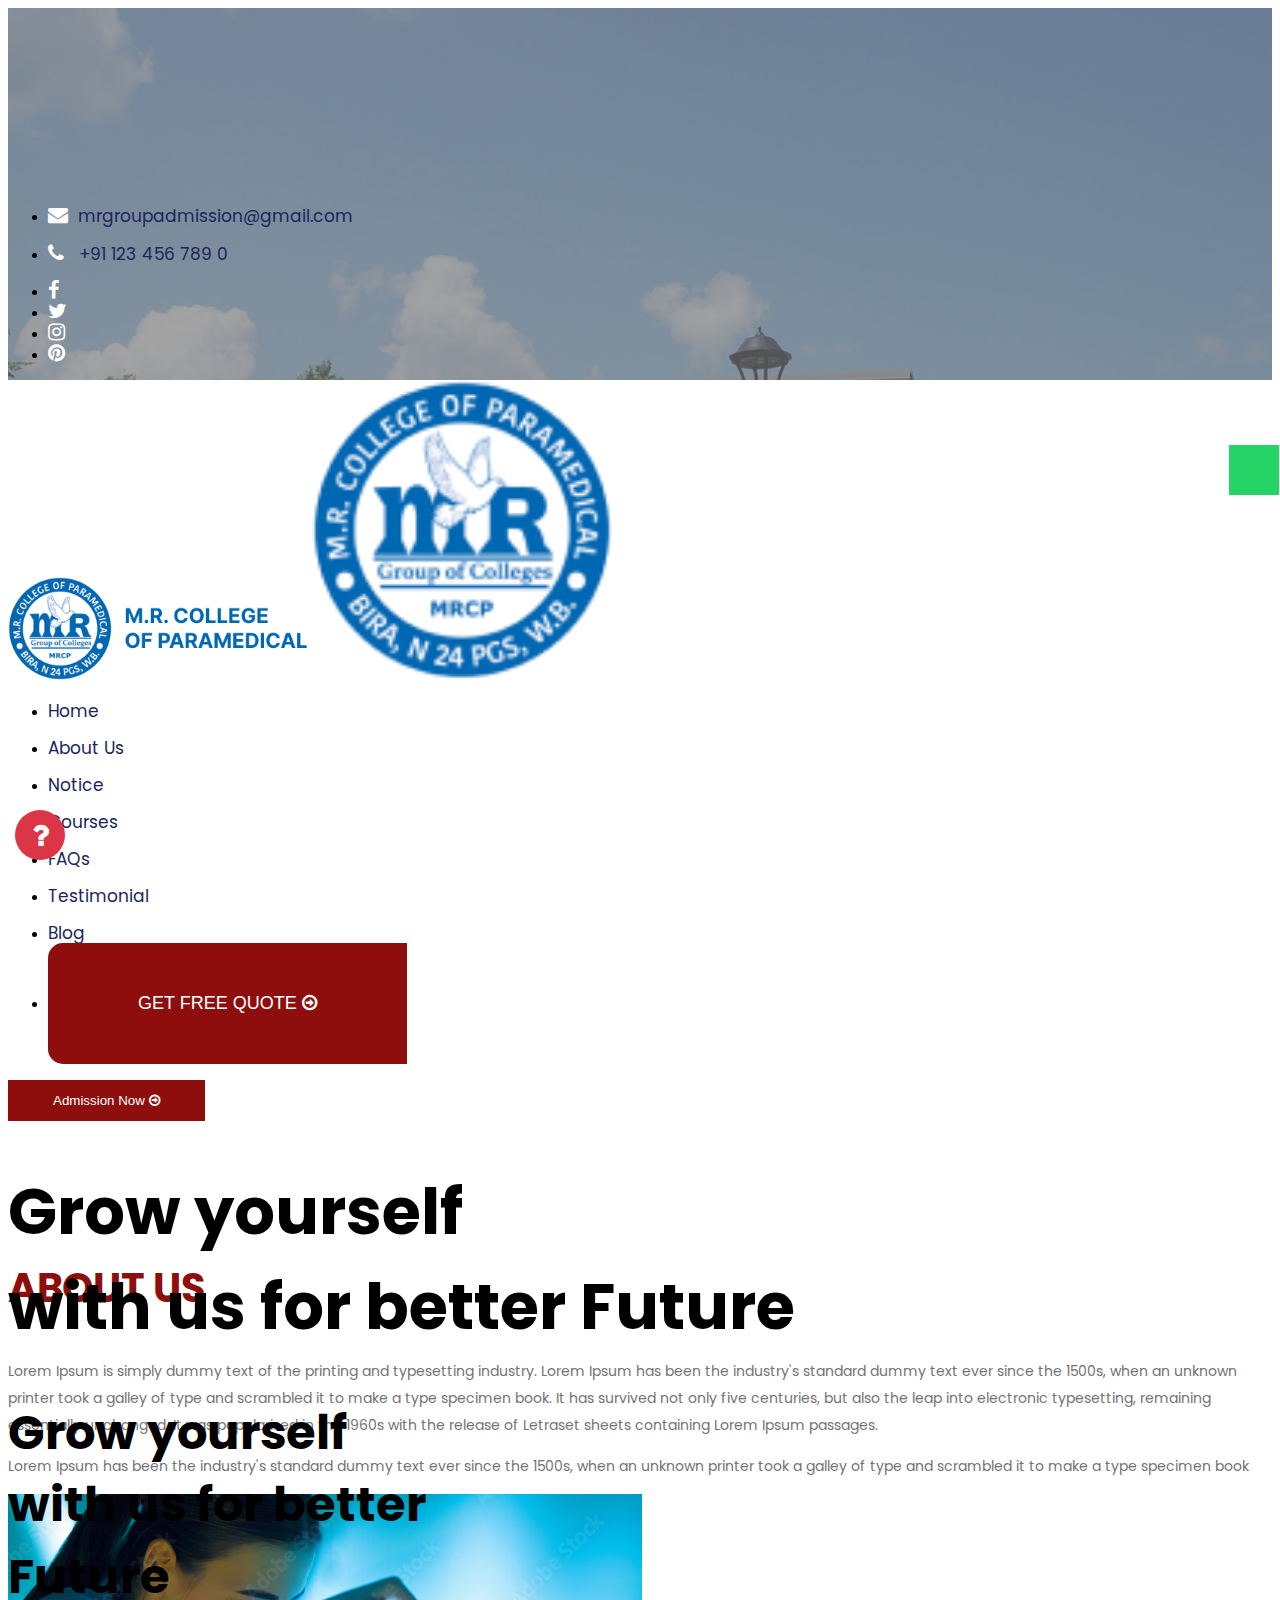
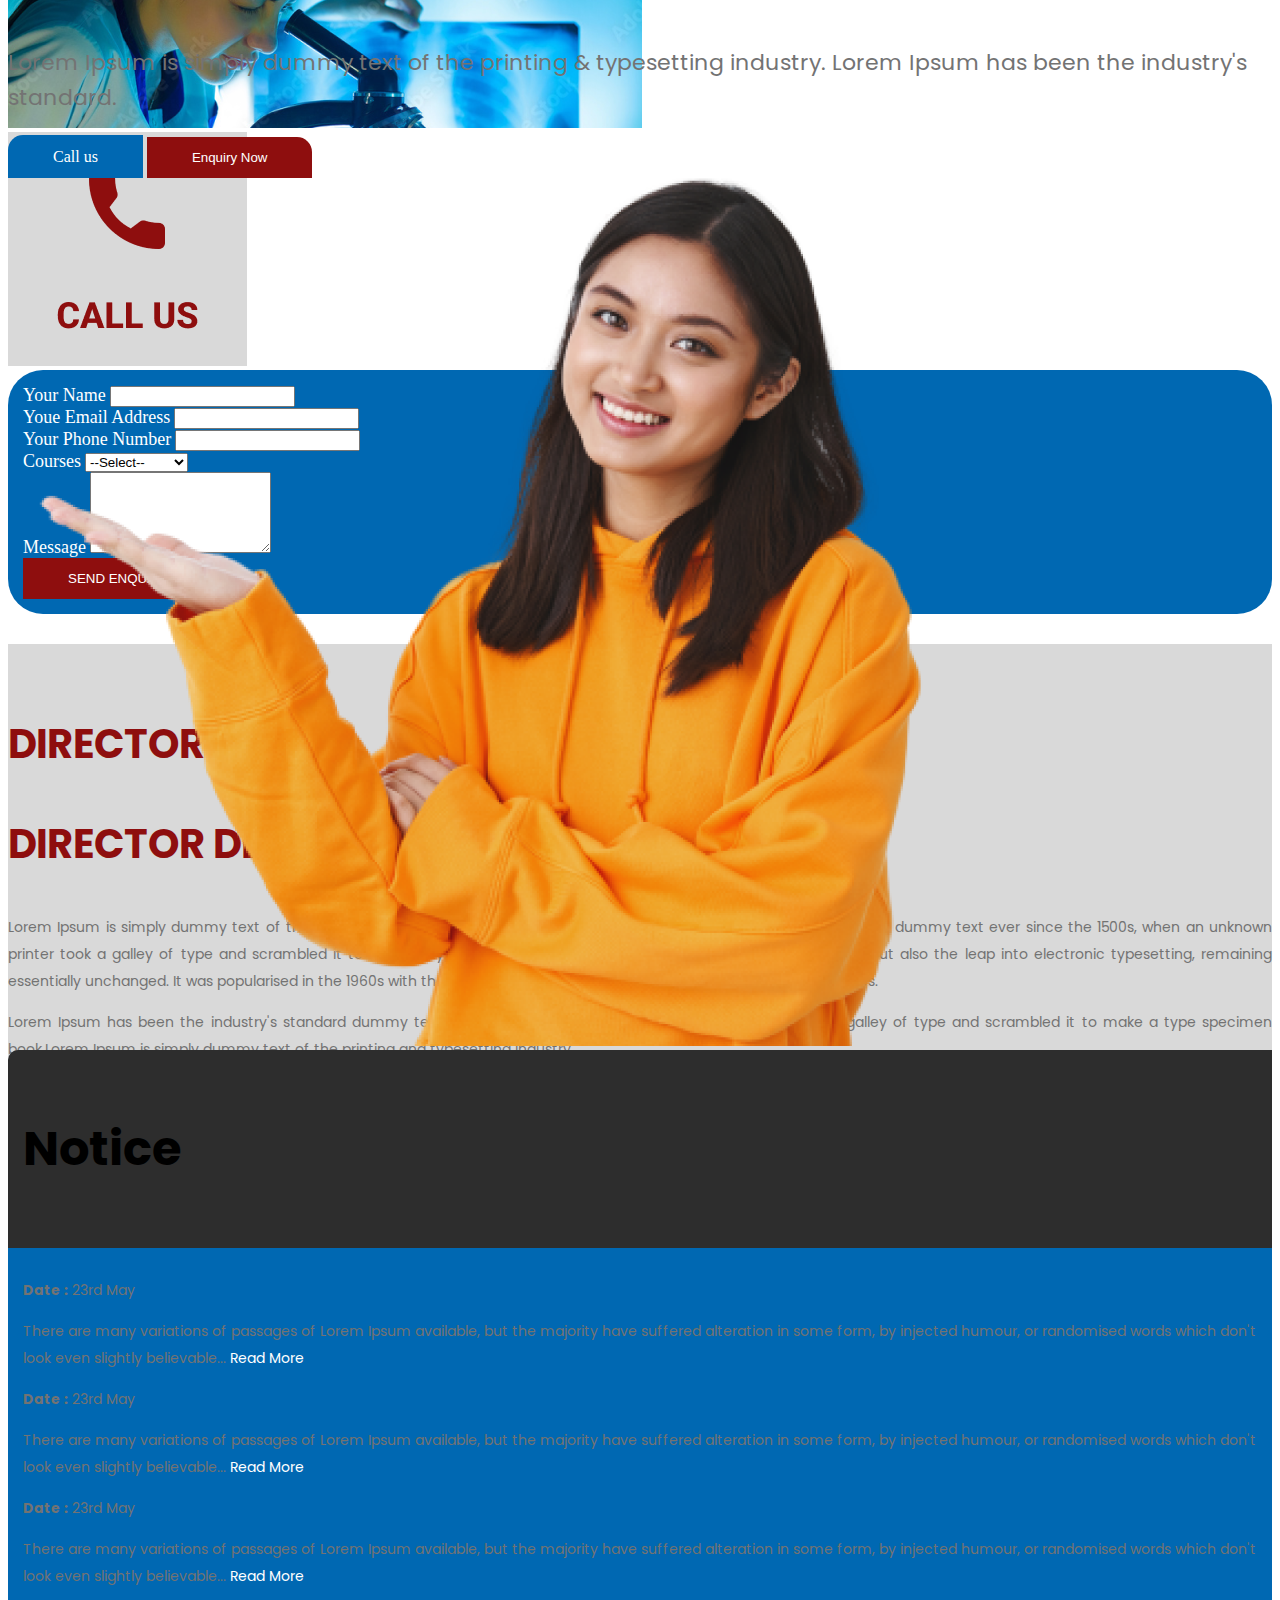
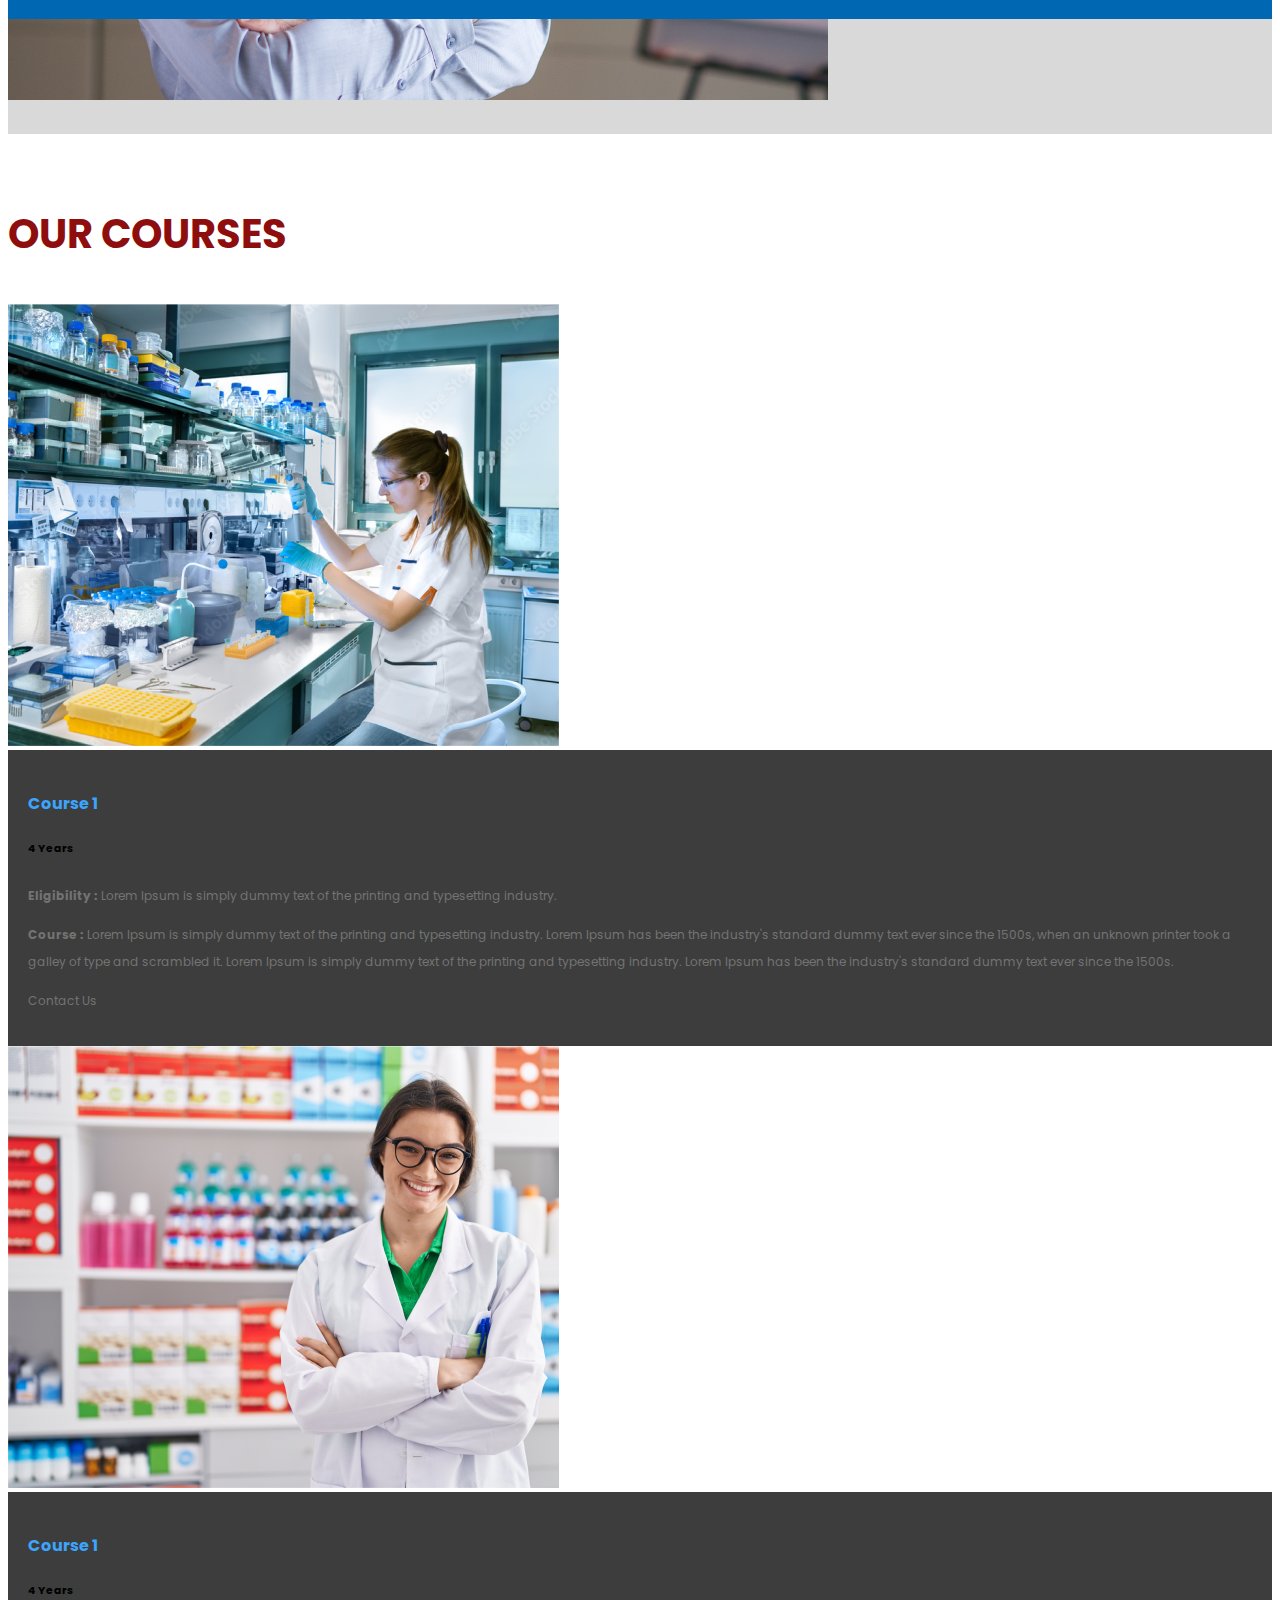
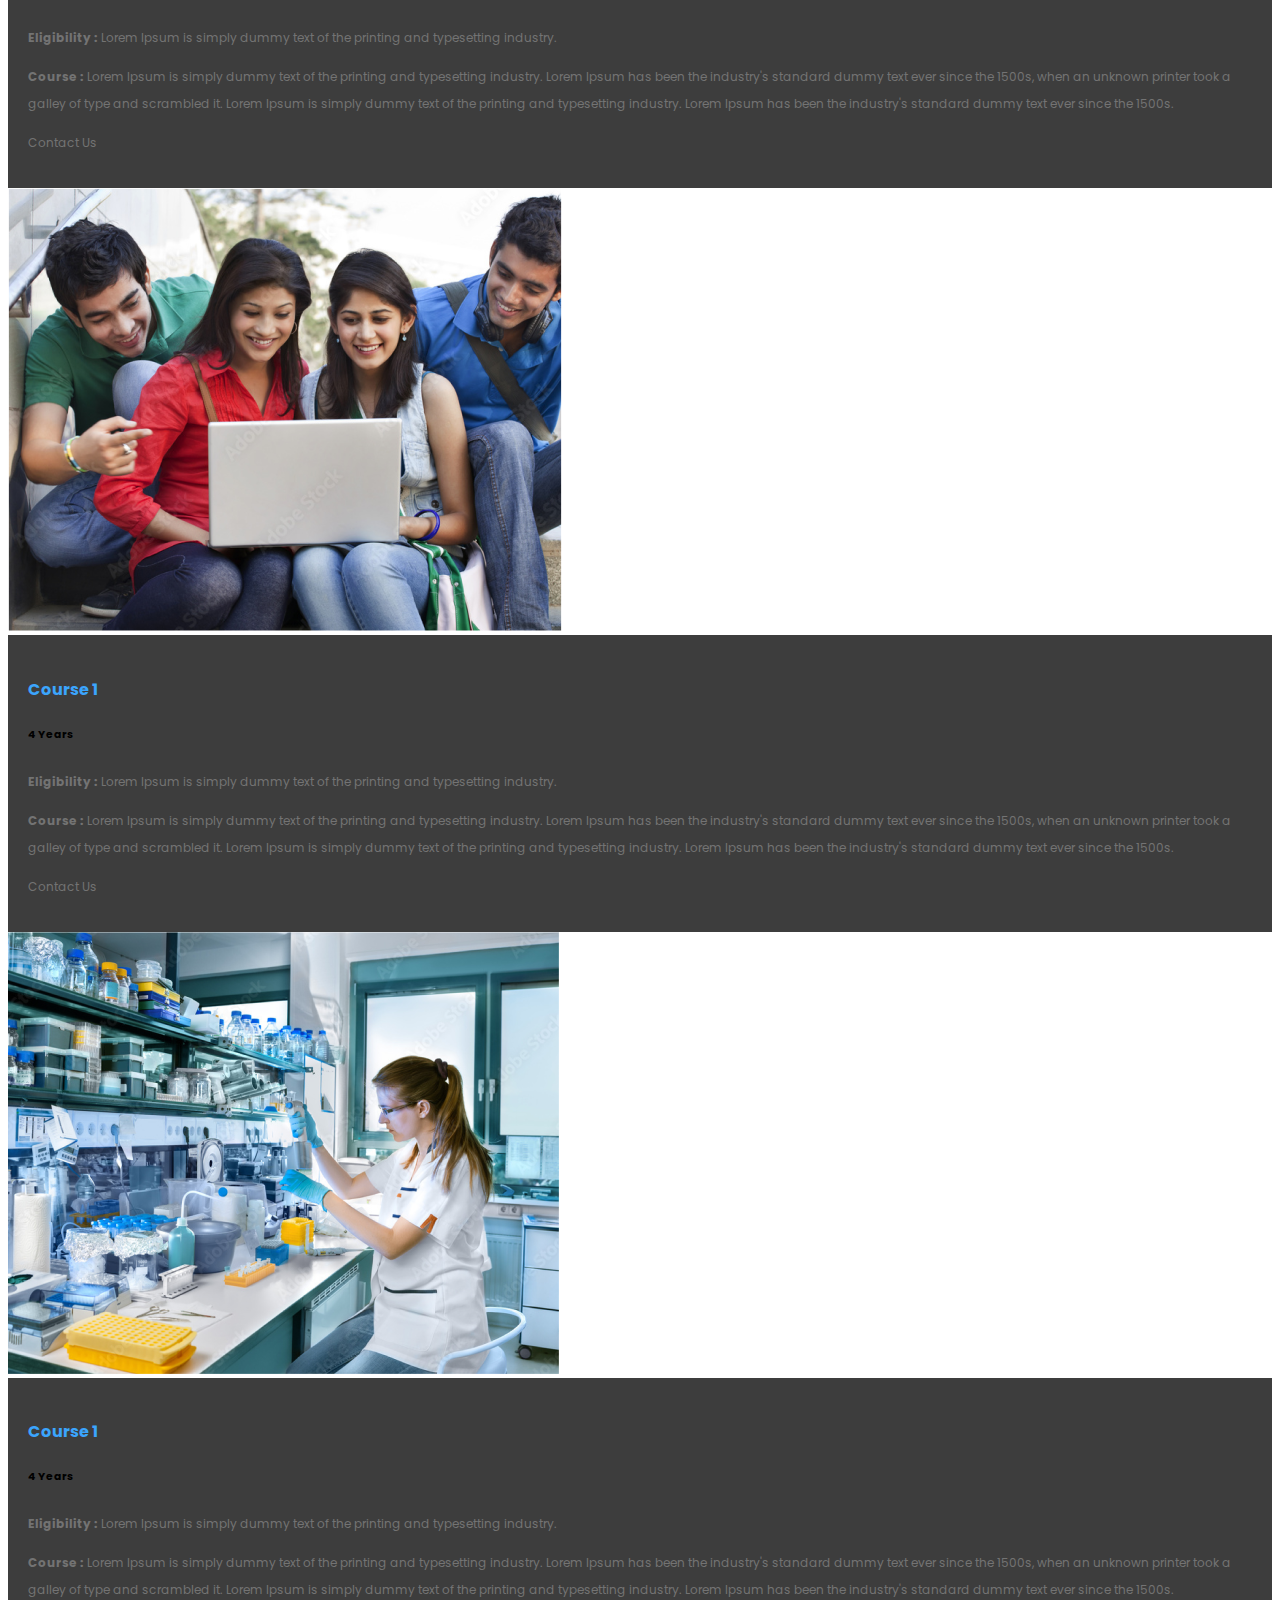
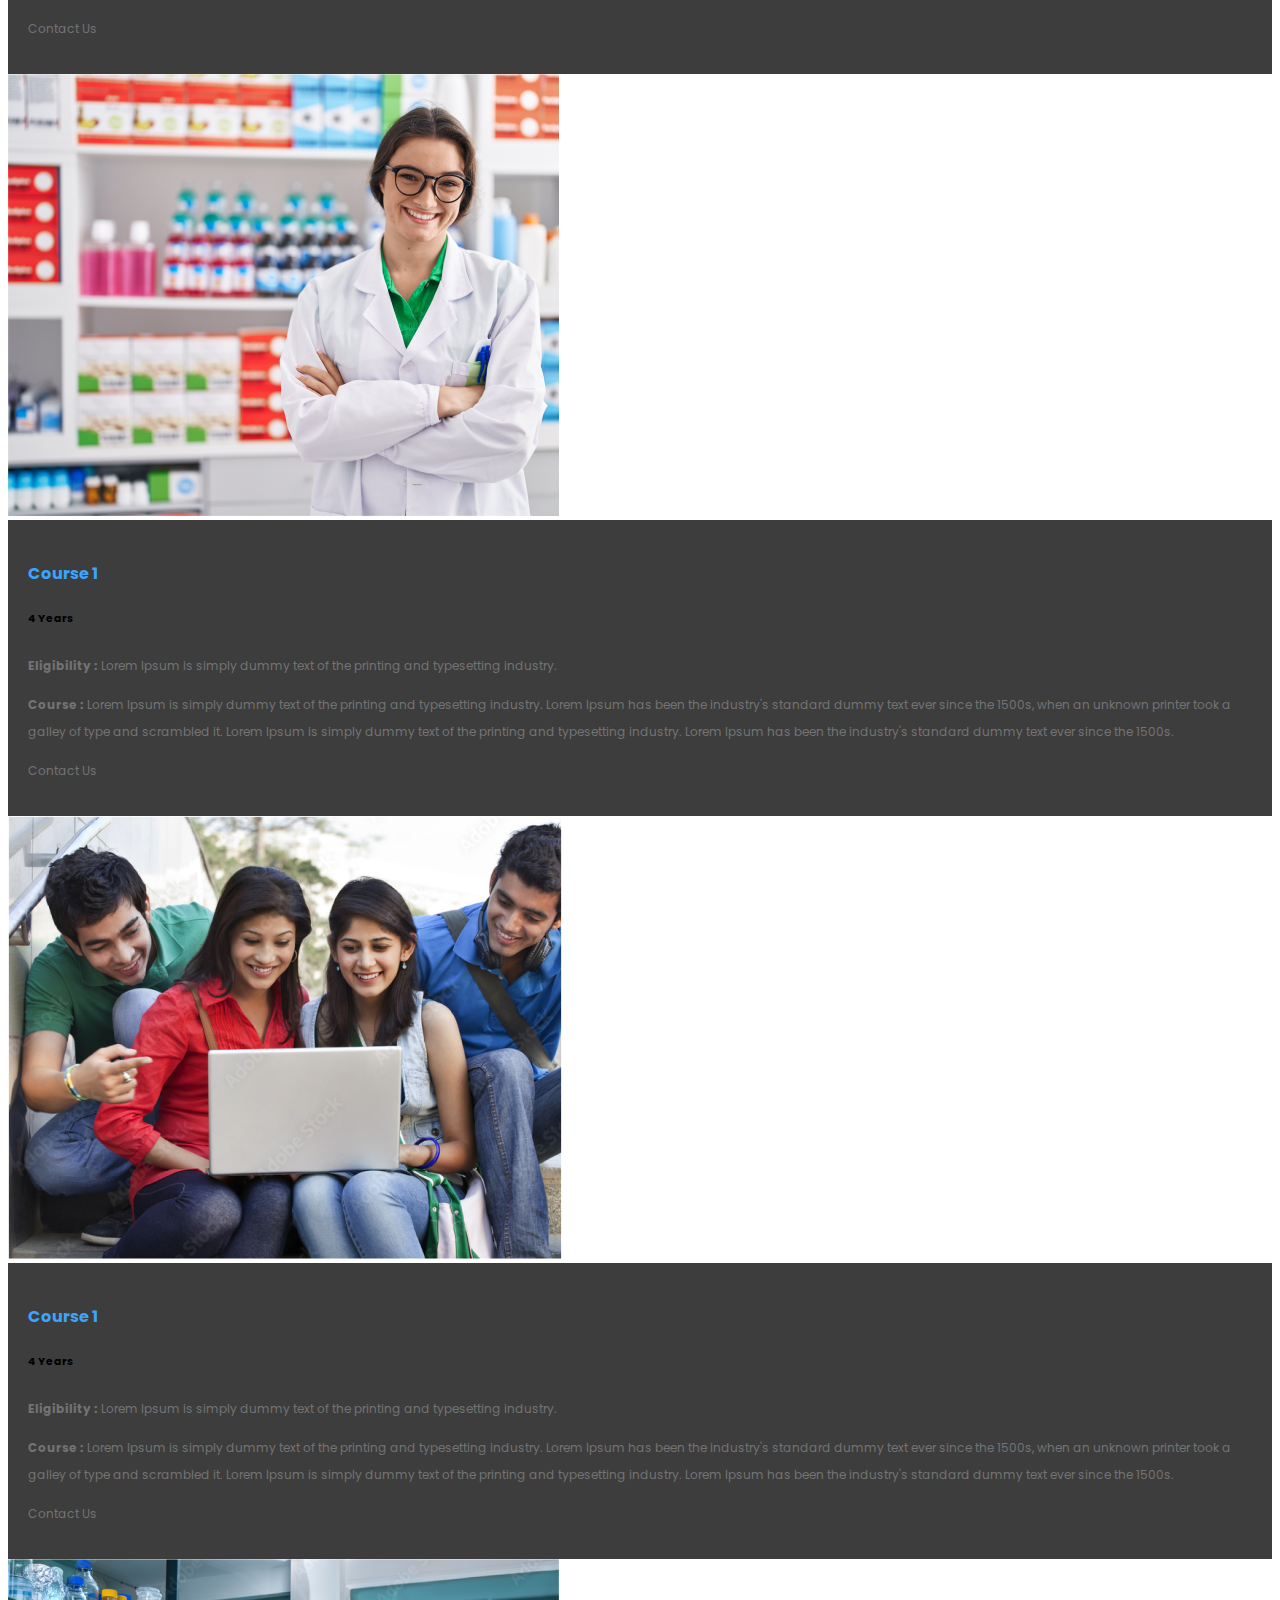
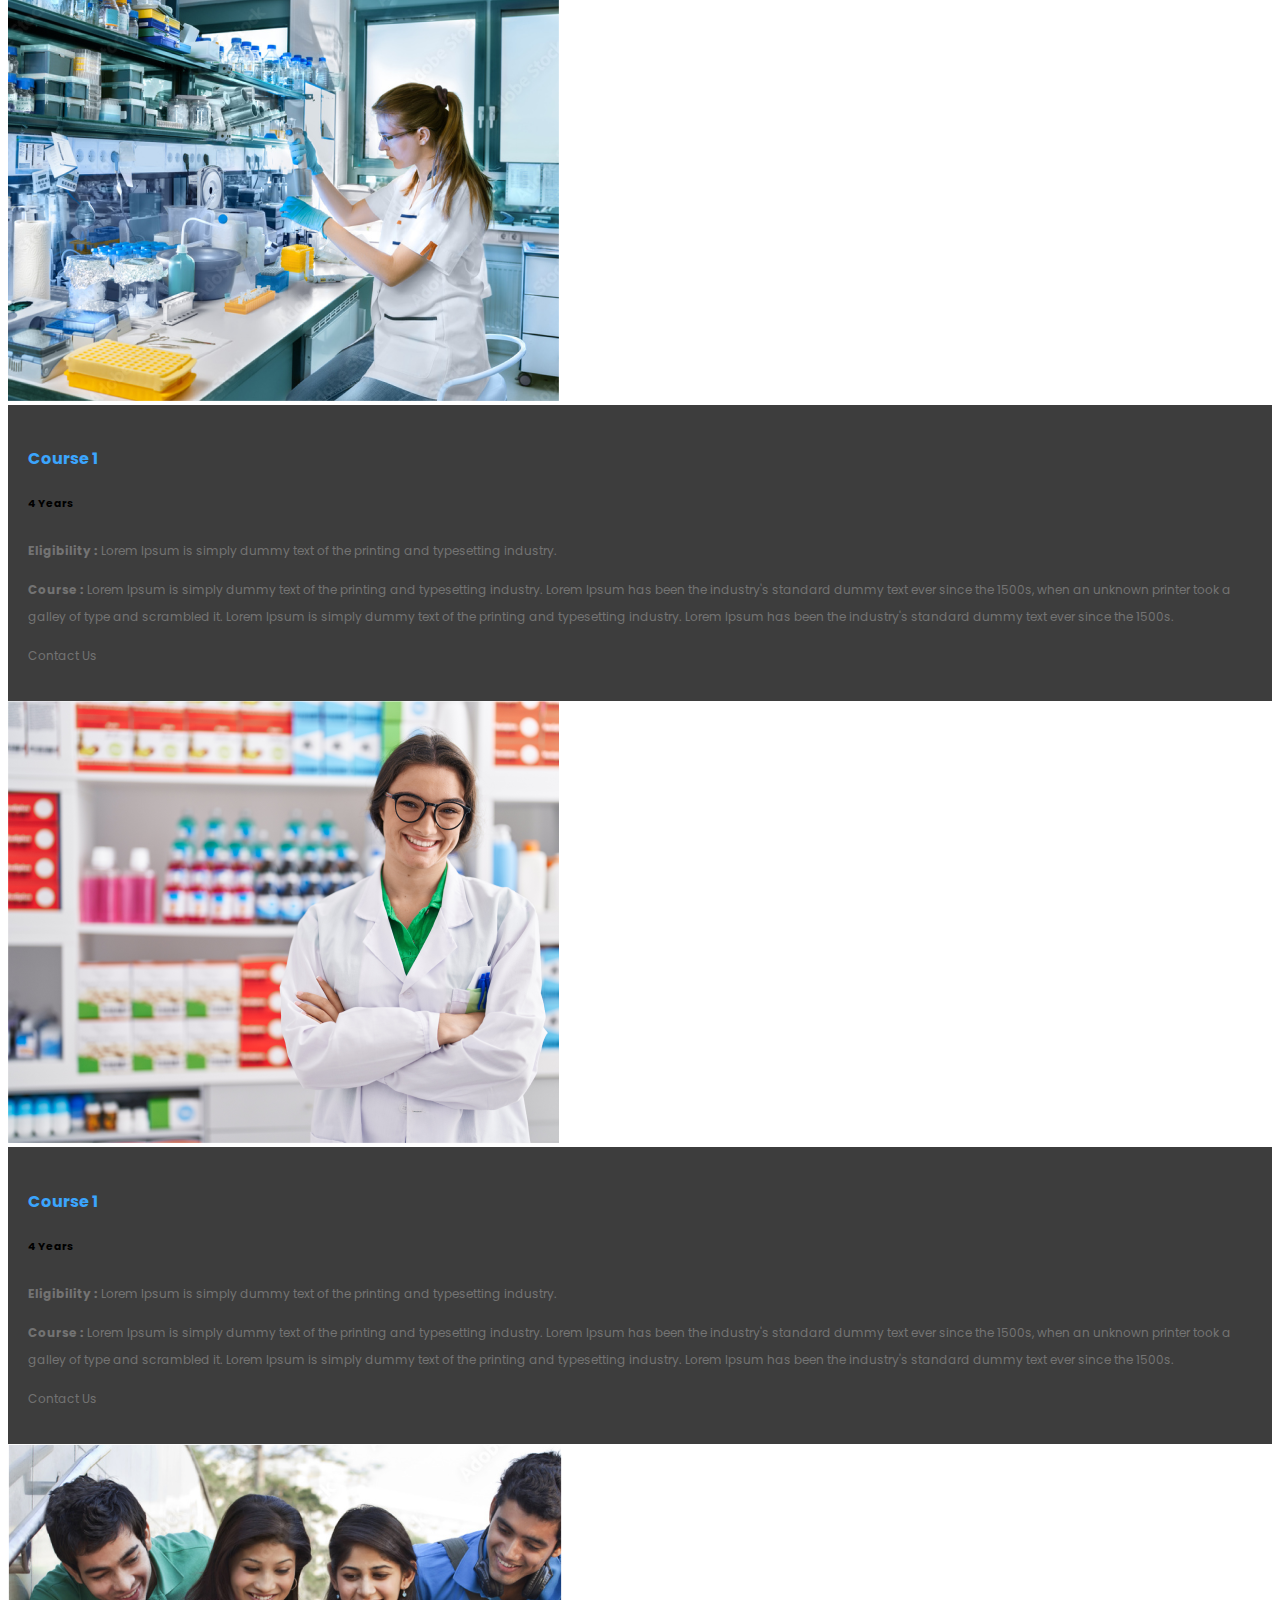
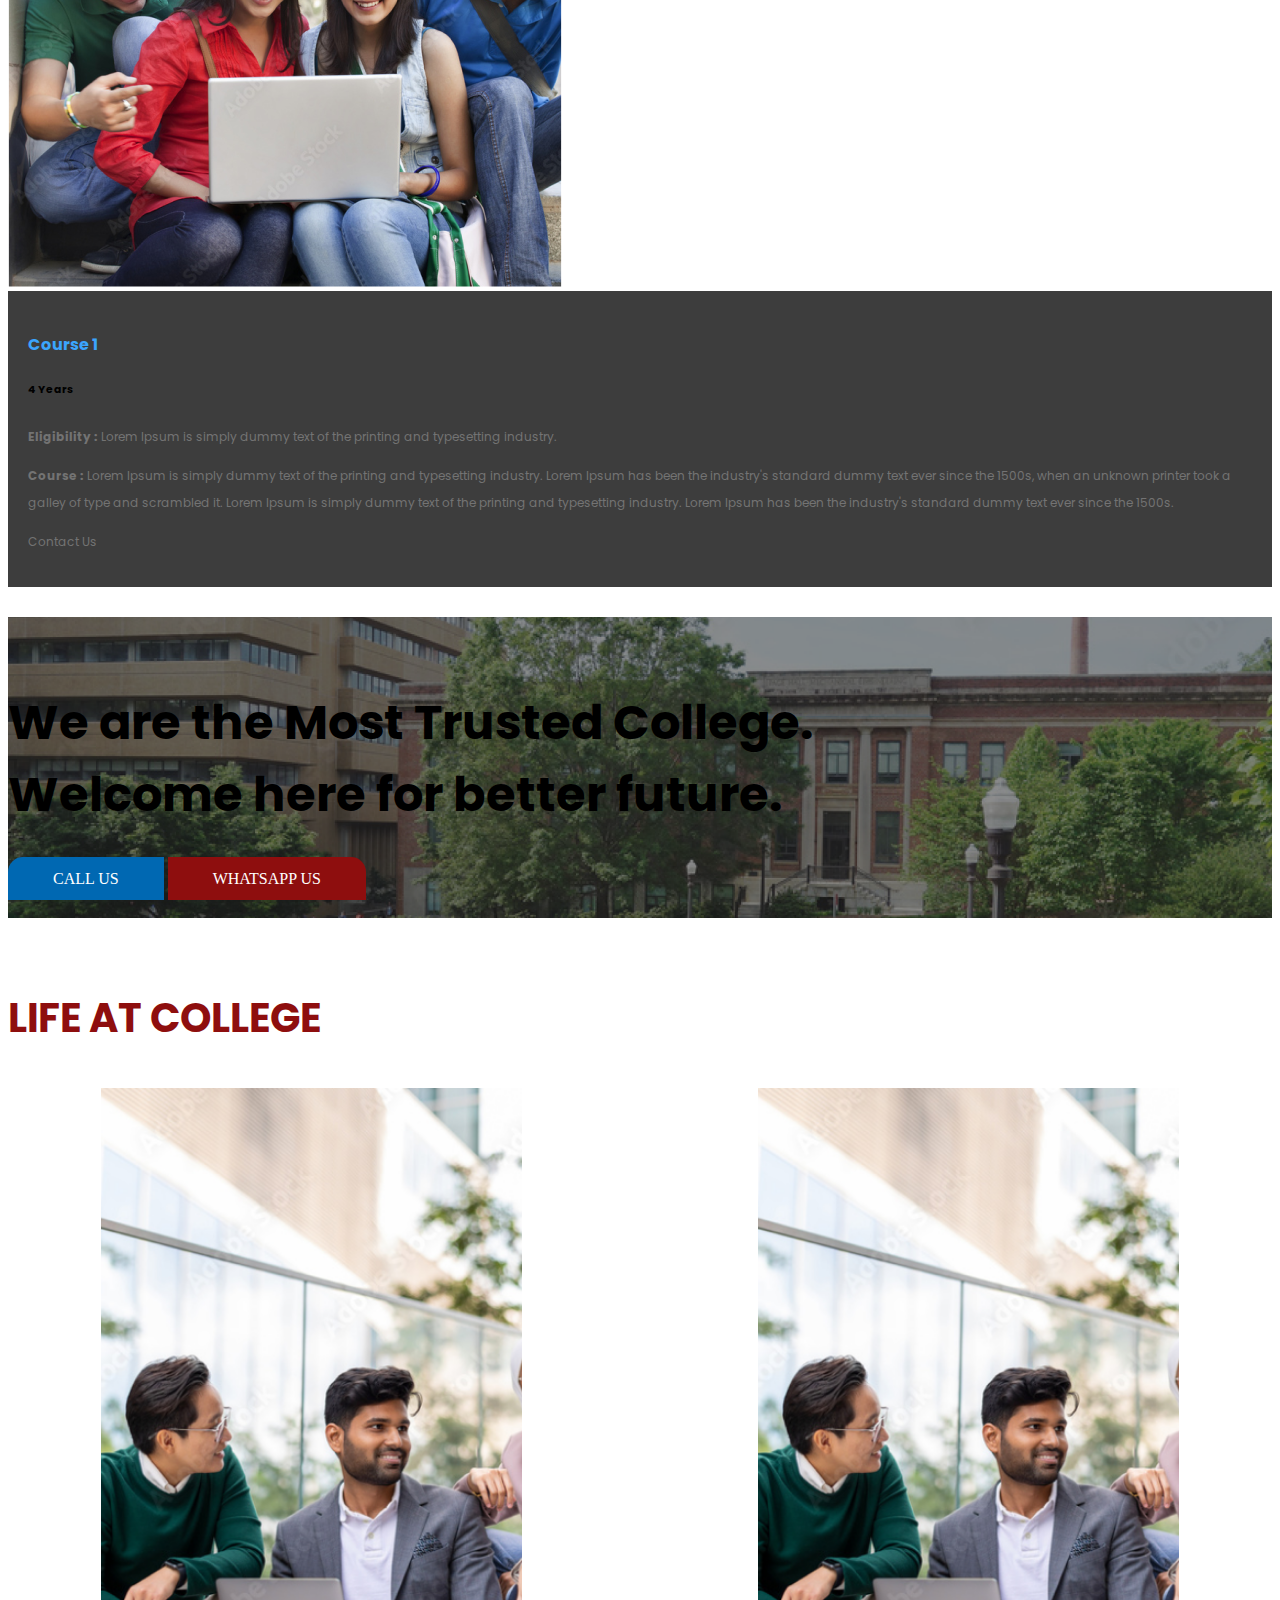
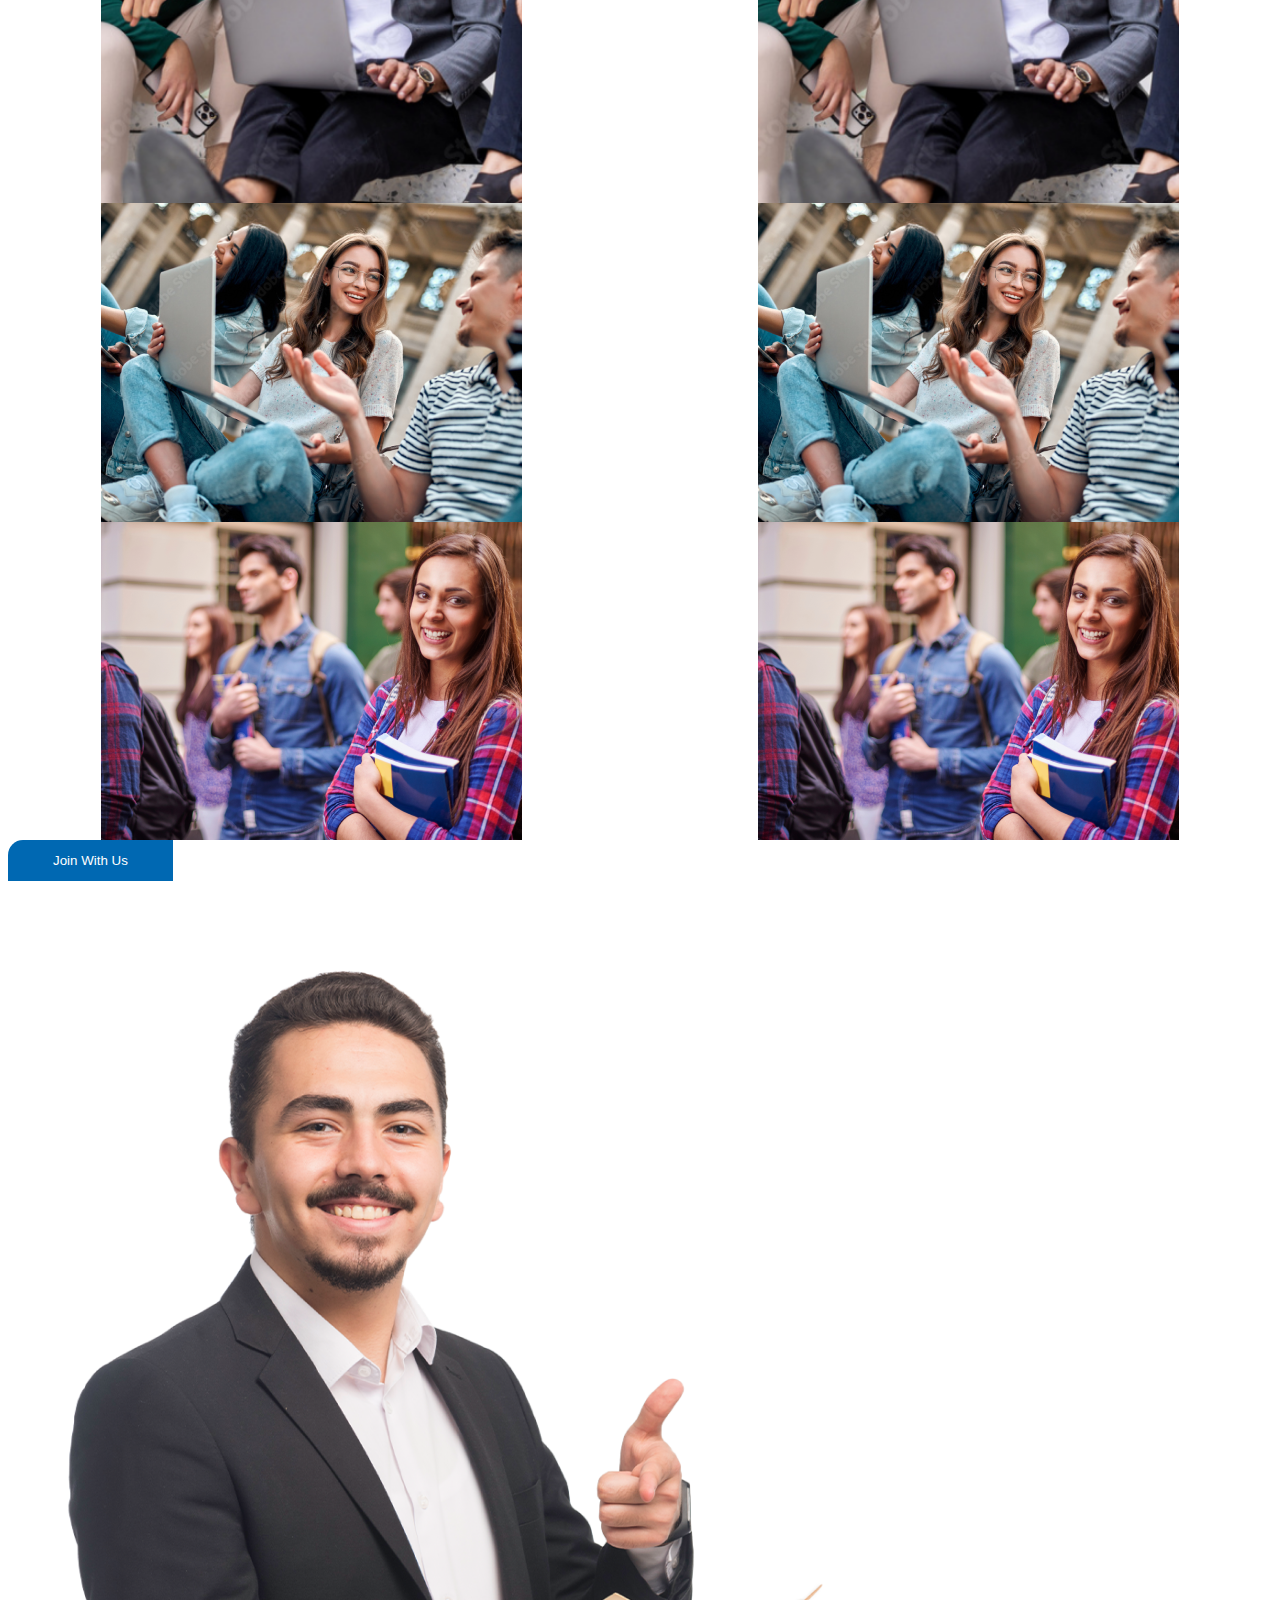
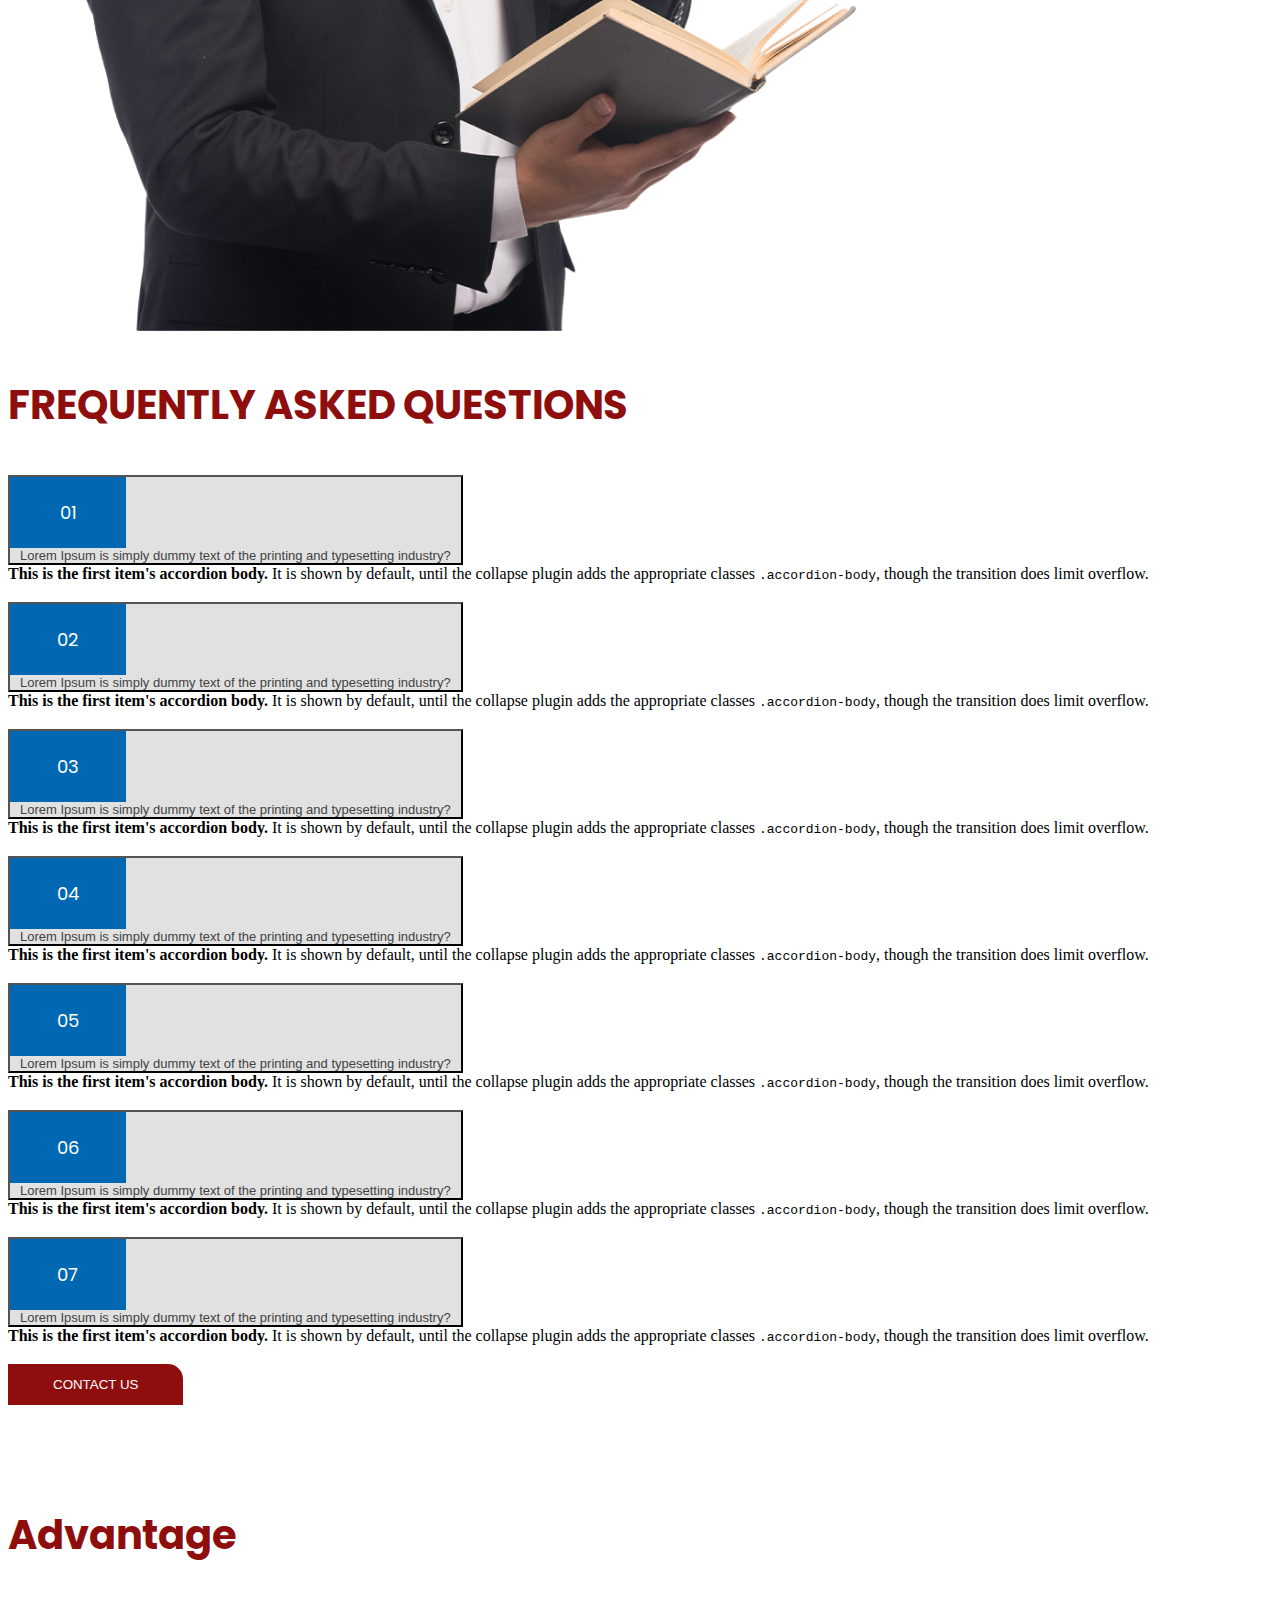
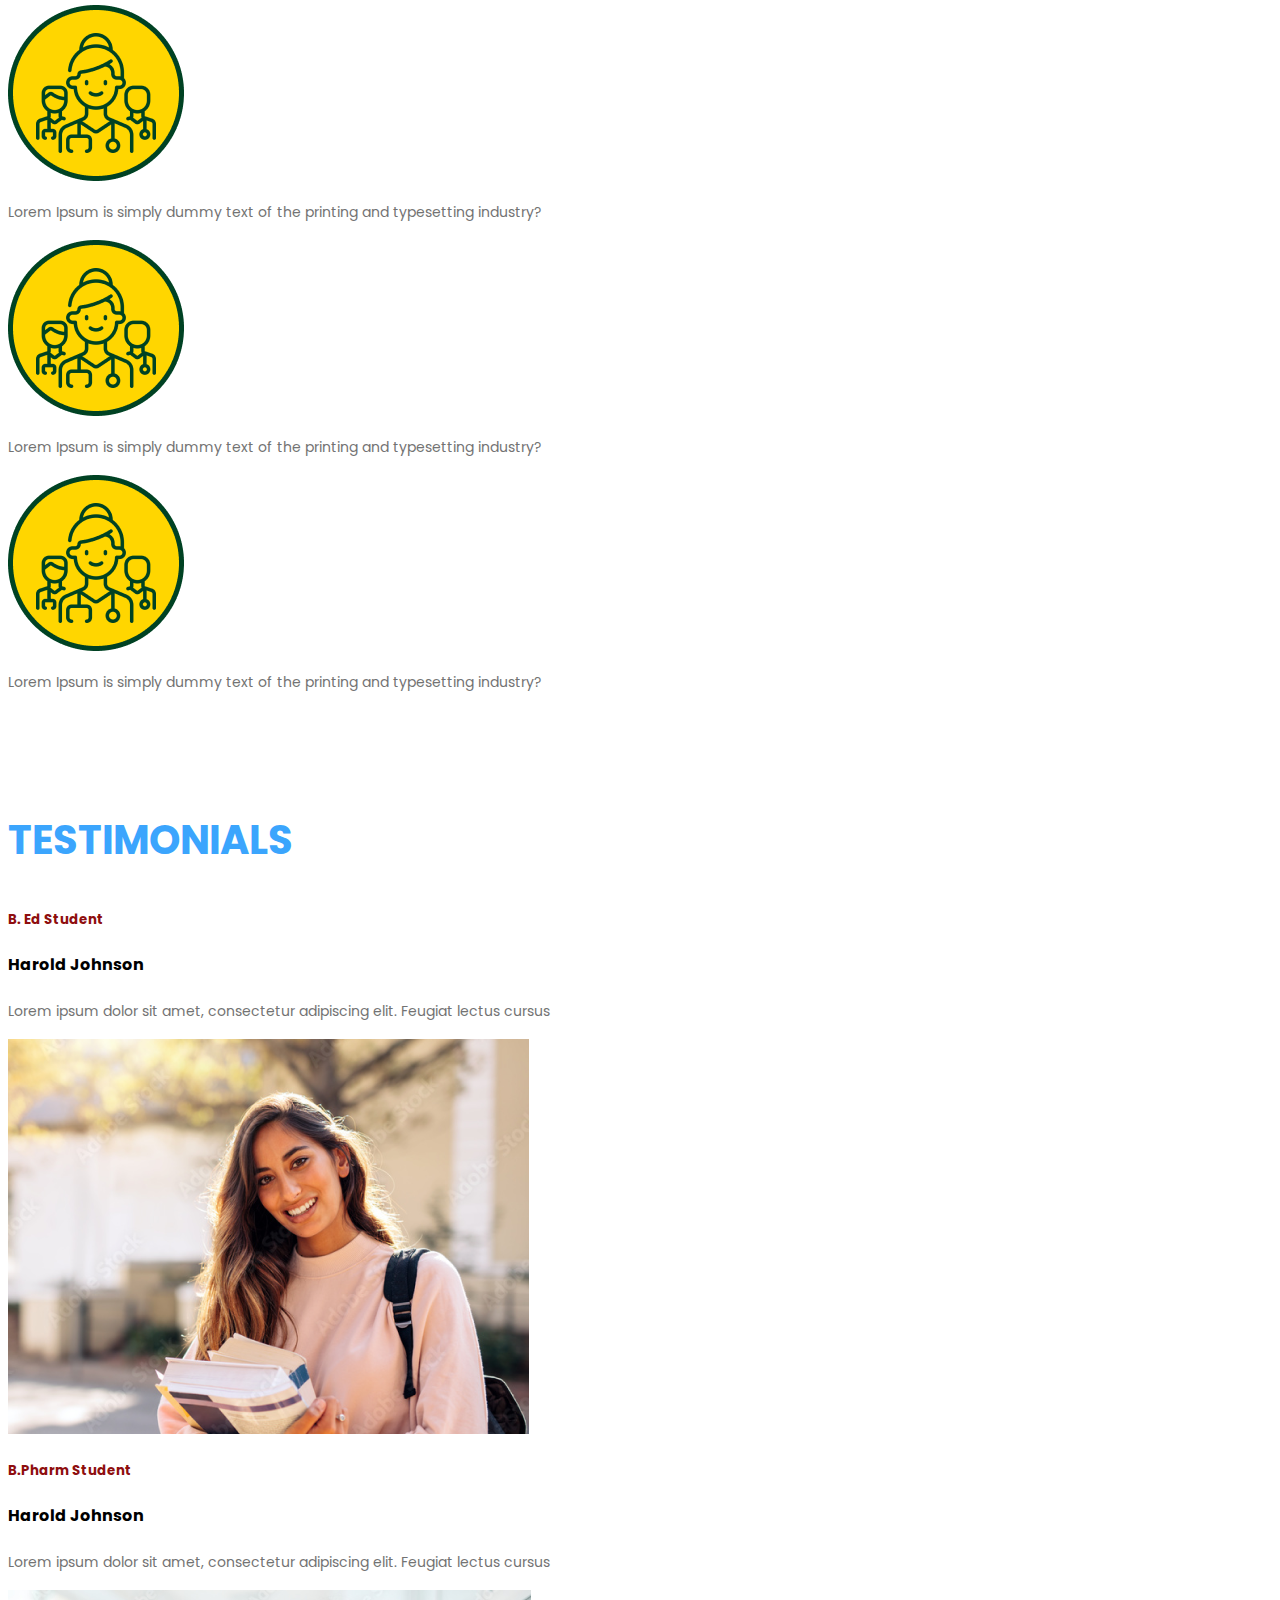
<file: html/index.html>
<!doctype html>
<html lang="en">

<head>
    <!-- Required meta tags -->
    <meta charset="utf-8">
    <meta name="viewport" content="width=device-width, initial-scale=1">
    <meta name="Keywords" content="">
    <meta name="Description" content="">
    <link rel="icon" href="assets/images/fab-icon.png" type="image/x-icon">

    <!-- Bootstrap CSS -->
    <link href="https://cdn.jsdelivr.net/npm/bootstrap@5.0.2/dist/css/bootstrap.min.css" rel="stylesheet"
        integrity="sha384-EVSTQN3/azprG1Anm3QDgpJLIm9Nao0Yz1ztcQTwFspd3yD65VohhpuuCOmLASjC" crossorigin="anonymous">

    <link rel="stylesheet" href="https://use.fontawesome.com/releases/v5.3.1/css/all.css"
        integrity="sha384-mzrmE5qonljUremFsqc01SB46JvROS7bZs3IO2EmfFsd15uHvIt+Y8vEf7N7fWAU" crossorigin="anonymous">
    <link rel="stylesheet" href="https://cdnjs.cloudflare.com/ajax/libs/font-awesome/4.6.2/css/font-awesome.min.css">

    <!-- Link Swiper's CSS -->
    <link rel="stylesheet" href="https://cdn.jsdelivr.net/npm/swiper@9/swiper-bundle.min.css" />
    <!-- Poppins Font -->
    <!-- <link rel="stylesheet" href="https://cdnjs.cloudflare.com/ajax/libs/OwlCarousel2/2.2.1/assets/owl.theme.default.min.css"> -->
    <link rel="preconnect" href="https://fonts.googleapis.com">
    <link rel="preconnect" href="https://fonts.gstatic.com" crossorigin>
    <link
        href="https://fonts.googleapis.com/css2?family=Poppins:ital,wght@0,100;0,200;0,300;0,400;0,500;0,600;0,700;0,800;0,900;1,100;1,200;1,300;1,400;1,500;1,600;1,700;1,800;1,900&display=swap"
        rel="stylesheet">
    <link rel="stylesheet" href="https://cdn.jsdelivr.net/npm/swiper@9/swiper-bundle.min.css" />
    <link href="assets/style.css" rel="stylesheet">

    <title>M R Group Of Colleges & Hospitals - Best Nursing College</title>

</head>

<body>  
    <!-- Banner -->
    <section id="home">
        <div class="container-fluid banner">
            <!-- Header -->
            <section>
                <div class="container-fluid px-0 header fixed-top">
                    <div class="top">
                        <div class="container">
                            <div class="row">
                                <div class="col-md-9 d-flex justify-content-start">
                                    <ul class="nav">
                                        <li class="nav-item">
                                            <a href="mailto:mrgroupadmission@gmail.com" class="nav-link" href="#">
                                                <p class="text-white"><i class="fa fa-envelope" aria-hidden="true"></i>mrgroupadmission@gmail.com</p>
                                            </a>
                                        </li>
                                        <li class="nav-item">
                                            <a href="tel:+919051044044" class="nav-link" href="#">
                                                <p class="text-white"><i class="fa fa-phone" aria-hidden="true"></i> +91 123 456 789 0</p>
                                            </a>
                                        </li>
                                    </ul>
                                </div>
                                
                                <div class="col-md-3">
                                    <ul class="nav justify-content-end">
                                        <li class="nav-item">
                                            <a class="nav-link" href="#">
                                                <i class="fa fa-facebook" aria-hidden="true"></i>
                                            </a>
                                        </li>
                                        <li class="nav-item">
                                            <a class="nav-link" href="#">
                                                <i class="fa fa-twitter" aria-hidden="true"></i>
                                            </a>
                                        </li>
                                        <li class="nav-item">
                                            <a class="nav-link" href="#">
                                                <i class="fa fa-instagram" aria-hidden="true"></i>
                                            </a>
                                        </li>
                                        <li class="nav-item">
                                            <a class="nav-link" href="#">
                                                <i class="fa fa-pinterest" aria-hidden="true"></i>
                                            </a>
                                        </li>
                                    </ul>
                                </div>
                            </div>
                        </div>
                    </div>
                    <div class="nav-bar container-fluid px-0">
                        <div class="d-flex justify-content-between align-items-center">
                            <img class="img-fluid logo d-none d-md-block ms-5" src="assets/images/logo.png">
                            <img class="img-fluid logo d-block d-md-none ms-2 my-2" src="assets/images/logo-1.png">
                            <ul class="nav d-none d-md-flex">
                                <li class="nav-item">
                                    <a class="nav-link" href="#home">
                                        <p>Home</p>
                                    </a>
                                </li>
                                <li class="nav-item">
                                    <a class="nav-link" href="#about">
                                        <p class="text-uppercase">About Us</p>
                                    </a>
                                </li>
                                <li class="nav-item">
                                    <a class="nav-link" href="#notice">
                                        <p class="text-uppercase">Notice</p>
                                    </a>
                                </li>
                                <li class="nav-item">
                                    <a class="nav-link" href="#courses">
                                        <p class="text-uppercase">Courses</p>
                                    </a>
                                </li>
                                <li class="nav-item">
                                    <a class="nav-link" href="#faq">
                                        <p class="text-uppercase">FAQs</p>
                                    </a>
                                </li>
                                <li class="nav-item">
                                    <a class="nav-link" href="#testimonial">
                                        <p class="text-uppercase">Testimonial</p>
                                    </a>
                                </li>
                                <li class="nav-item">
                                    <a class="nav-link" href="#blog">
                                        <p class="text-uppercase">Blog</p>
                                    </a>
                                </li>
                                <li class="nav-item">
                                    <a href="#" class="button ms-4">
                                        <button class="btn mr-button button-2" data-bs-toggle="modal"
                                            data-bs-target="#myModal" style="padding: 50px 90px; border-radius: 15px 0px 0px 15px; font-size: 18px;">GET FREE QUOTE <i class="fa fa-arrow-circle-o-right" aria-hidden="true" style="color: white;"></i></button>
                                    
                                    </a>
                                </li>
                            </ul>
                            <a href="#" class="ms-4 me-2 d-block d-md-none">
                                <button class="btn mr-button button-2" data-bs-toggle="modal" data-bs-target="#myModal">Admission
                                    Now <i class="fa fa-arrow-circle-o-right" style="color: white;" aria-hidden="true"></i></button>
                            </a>
                        </div>
                    </div>
                </div>
            </section>
            
            <div class="container">
                <div class="row h-100 d-flex">
                    <div class="col-md-6 d-flex justify-content-center align-items-center">
                        <div class="content">
                            <h1 class="title text-white d-none d-md-block" style="font-size: 4rem;">Grow yourself <br> with us for better Future
                            </h1>
                            <h1 class="title text-white d-block d-md-none">Grow yourself <br> with us for better <br>
                                Future</h1>
                            <p class="text-white" style="font-size: 22px; line-height: 35px;">Lorem Ipsum is simply dummy text of the printing & typesetting
                                industry. Lorem Ipsum has been the industry's standard.</p>
  
  
                                <a href="tel:+919051044044" class="btn mr-button button-1 text-uppercase mb-3 mx-1 mb-md-0">Call us</a>
    
                                <button class="btn mr-button button-2 text-uppercase mr-button mb-3 mx-1 mb-md-0"
                                 data-bs-toggle="modal" data-bs-target="#myModal" >Enquiry Now</button>
                        </div>
                    </div>
                    <div class="col-md-6 d-flex justify-content-center align-items-center">
                        <img class="img-fluid" src="assets/images/img-1.png">
                    </div>
                </div>
                
                <!-- Notice -->
                <section id="notice">
                    <div class="container-fluid notice">
                        <div class="container">
                            <div class="row">
                                <div class="col-md-3 title-container d-flex justify-content-center align-items-center">
                                    <h3 class="title text-white text-center">Notice</h3>
                                </div>
                                <div class="col-md-9 notice-container">
                                    <div class="carousel slide" data-ride="carousel">
                                        <div class="carousel-inner">
                                          <div class="carousel-item active">
                                            <div>
                                                <p class="text-white text-center"><strong>Date :</strong> 23rd May</p>
                                                <p class="text-white">There are many variations of passages of Lorem Ipsum available, but the majority have suffered alteration in some form, by injected humour, or randomised words which don't look even slightly believable... <a href="#">Read More</a></p>
                                            </div>
                                          </div>
                                          <div class="carousel-item">
                                            <div>
                                                <p class="text-white text-center"><strong>Date :</strong> 23rd May</p>
                                                <p class="text-white">There are many variations of passages of Lorem Ipsum available, but the majority have suffered alteration in some form, by injected humour, or randomised words which don't look even slightly believable... <a href="#">Read More</a></p>
                                            </div>
                                          </div>
                                          <div class="carousel-item">
                                            <div>
                                                <p class="text-white text-center"><strong>Date :</strong> 23rd May</p>
                                                <p class="text-white">There are many variations of passages of Lorem Ipsum available, but the majority have suffered alteration in some form, by injected humour, or randomised words which don't look even slightly believable... <a href="#">Read More</a></p>
                                            </div>
                                          </div>
                                        </div>
                                    </div>
                                </div>
                            </div>
                        </div>
                    </div>        
                </section>
            </div>
        </div>
    </section>
  
    <!-- About Us -->
    <section id="about">
        <div class="container-fluid mr-section about">
            <div class="container">
                <div class="row">
                    <div class="col-md-7 d-flex align-items-center">
                        <div>
                            <h3 class="title-2">ABOUT US</h3>
                            <p>Lorem Ipsum is simply dummy text of the printing and typesetting industry. Lorem Ipsum
                                has been the industry's standard dummy text ever since the 1500s, when an unknown
                                printer took a galley of type and scrambled it to make a type specimen book. It has
                                survived not only five centuries, but also the leap into electronic typesetting,
                                remaining essentially unchanged. It was popularised in the 1960s with the release of
                                Letraset sheets containing Lorem Ipsum passages.</p>
                            <p>Lorem Ipsum has been the industry's standard dummy text ever since the 1500s, when an
                                unknown printer took a galley of type and scrambled it to make a type specimen book</p>
                            <div class="row justify-content-between">
                                <div class="col-8">
                                    <img class="img-fluid h-100" src="assets/images/img-10.png">
                                </div>
                                <div class="col-4">
                                    <a href="tel:+919051044044">
                                        <img class="img-fluid h-100" src="assets/images/call.png">
                                    </a>
                                </div>
                            </div>
                        </div>
                    </div>
                    <div class="col-md-5 d-flex align-items-center">
                        <div class="card form mt-2 w-100">
                            <div class="card-body">
                                <form action="handler.php" method="POST">
                                    <div class="form-group mb-1">
                                        <label>Your Name</label>
                                        <input type="text" class="form-control mr-input" name="name">
                                    </div>
                                    <div class="row mb-1">
                                        <div class="col-md-6">
                                            <div class="form-group">
                                                <label>Youe Email Address</label>
                                                <input type="text" class="form-control mails_input mr-input"
                                                    name="email">
                                            </div>
                                        </div>
                                        <div class="col-md-6">
                                            <div class="form-group">
                                                <label>Your Phone Number</label>
                                                <input type="text" class="form-control mail_input mr-input"
                                                    name="phone">
                                            </div>
                                        </div>
                                    </div>
                                    <div class="form-group mb-2">
                                        <label>Courses</label>
                                        <select class="form-control mr-input" name="course">
                                            <option>--Select--</option>
                                            <option>GNM Nursing</option>
                                            <option>B.Sc Nursing</option>
                                            <option>B.Pharm</option>
                                            <option>D.Pharm</option>
                                            <option>Paramedical</option>
                                        </select>
                                    </div>
                                    <div class="form-group mb-1">
                                        <label>Message</label>
                                        <textarea rows="5" class="form-control mr-input" name="message"></textarea>
                                    </div>
                                    <div class="text-end">
                                        <button class="btn mr-button button-2 text-uppercase mt-2">SEND ENQUARY</button>
                                    </div>
                                </form>
                            </div>
                        </div>
                    </div>
                </div>
            </div>
        </div>
    </section>
  
    <!-- Director -->
    <section id="director">
        <div class="container-fluid mr-section director">
            <div class="container">
                <h3 class="title-2 d-block d-md-none mb-4 mb-md-0">DIRECTOR DESK</h3>
                <div class="row">
                    <div class="col-md-6 d-flex align-items-center order-2 order-md-1">
                        <div class="mt-3 mt-md-0">
                            <h3 class="title-2 d-none d-md-block">DIRECTOR DESK</h3>
                            <p>Lorem Ipsum is simply dummy text of the printing and typesetting industry. Lorem Ipsum
                                has been the industry's standard dummy text ever since the 1500s, when an unknown
                                printer took a galley of type and scrambled it to make a type specimen book. It has
                                survived not only five centuries, but also the leap into electronic typesetting,
                                remaining essentially unchanged. It was popularised in the 1960s with the release of
                                Letraset sheets containing Lorem Ipsum passages.</p>
                            <p>Lorem Ipsum has been the industry's standard dummy text ever since the 1500s, when an
                                unknown printer took a galley of type and scrambled it to make a type specimen
                                book.Lorem Ipsum is simply dummy text of the printing and typesetting industry.</p>
                        </div>
                    </div>
                    <div class="col-md-6 d-flex align-items-center order-1 order-md-2">
                        <img class="img-fluid" src="assets/images/img-2.png">
                    </div>
                </div>
            </div>
        </div>
    </section>
  
    <!-- Our Courses -->
    <section id="courses">
        <div class="container-fluid mr-section course">
            <h3 class="title-2 text-center mb-5 py-5">OUR COURSES</h3>
            <div class="container">
                <div class="carousel slide" data-ride="carousel"  data-interval="2000">
                    <div class="carousel-inner">
                      <div class="carousel-item active">
                        <div class="row">
                            <div class="col-md-4 p-0">
                                <img class="img-fluid" src="assets/images/img-3.png">
                            </div>
                            <div class="col-md-4 p-0">
                                <div class="single-course">
                                    <h4 class="title-3 text-center">Course 1</h4>
                                    <h6 class="text-white text-center">4 Years</h6>
                                    <p class="text-white"><strong>Eligibility :</strong> Lorem Ipsum is simply dummy text of the
                                        printing and typesetting industry.</p>
                                    <p class="text-white"><strong> Course :</strong> Lorem Ipsum is simply dummy text of the
                                        printing and typesetting industry. Lorem Ipsum has been the industry's standard dummy
                                        text ever since the 1500s, when an unknown printer took a galley of type and scrambled
                                        it. Lorem Ipsum is simply dummy text of the printing and typesetting industry. Lorem
                                        Ipsum has been the industry's standard dummy text ever since the 1500s.</p>
                                    <P class="text-white text-center mb-0">Contact Us</P>
                                </div>
                            </div>
                            <div class="col-md-4 p-0">
                                <img class="img-fluid" src="assets/images/img-4.png">
                            </div>
        
                            <div class="col-md-4 p-0">
                                <div class="single-course">
                                    <h4 class="title-3 text-center">Course 1</h4>
                                    <h6 class="text-white text-center">4 Years</h6>
                                    <p class="text-white"><strong>Eligibility :</strong> Lorem Ipsum is simply dummy text of the
                                        printing and typesetting industry.</p>
                                    <p class="text-white"><strong> Course :</strong> Lorem Ipsum is simply dummy text of the
                                        printing and typesetting industry. Lorem Ipsum has been the industry's standard dummy
                                        text ever since the 1500s, when an unknown printer took a galley of type and scrambled
                                        it. Lorem Ipsum is simply dummy text of the printing and typesetting industry. Lorem
                                        Ipsum has been the industry's standard dummy text ever since the 1500s.</p>
                                    <P class="text-white text-center mb-0">Contact Us</P>
                                </div>
                            </div>
                            <div class="col-md-4 p-0">
                                <img class="img-fluid" src="assets/images/img-5.png">
                            </div>
                            <div class="col-md-4 p-0">
                                <div class="single-course">
                                    <h4 class="title-3 text-center">Course 1</h4>
                                    <h6 class="text-white text-center">4 Years</h6>
                                    <p class="text-white"><strong>Eligibility :</strong> Lorem Ipsum is simply dummy text of the
                                        printing and typesetting industry.</p>
                                    <p class="text-white"><strong> Course :</strong> Lorem Ipsum is simply dummy text of the
                                        printing and typesetting industry. Lorem Ipsum has been the industry's standard dummy
                                        text ever since the 1500s, when an unknown printer took a galley of type and scrambled
                                        it. Lorem Ipsum is simply dummy text of the printing and typesetting industry. Lorem
                                        Ipsum has been the industry's standard dummy text ever since the 1500s.</p>
                                    <P class="text-white text-center mb-0">Contact Us</P>
                                </div>
                            </div>
                        </div>
                      </div>
                      <div class="carousel-item">
                        <div class="row">
                            <div class="col-md-4 p-0">
                                <img class="img-fluid" src="assets/images/img-3.png">
                            </div>
                            <div class="col-md-4 p-0">
                                <div class="single-course">
                                    <h4 class="title-3 text-center">Course 1</h4>
                                    <h6 class="text-white text-center">4 Years</h6>
                                    <p class="text-white"><strong>Eligibility :</strong> Lorem Ipsum is simply dummy text of the
                                        printing and typesetting industry.</p>
                                    <p class="text-white"><strong> Course :</strong> Lorem Ipsum is simply dummy text of the
                                        printing and typesetting industry. Lorem Ipsum has been the industry's standard dummy
                                        text ever since the 1500s, when an unknown printer took a galley of type and scrambled
                                        it. Lorem Ipsum is simply dummy text of the printing and typesetting industry. Lorem
                                        Ipsum has been the industry's standard dummy text ever since the 1500s.</p>
                                    <P class="text-white text-center mb-0">Contact Us</P>
                                </div>
                            </div>
                            <div class="col-md-4 p-0">
                                <img class="img-fluid" src="assets/images/img-4.png">
                            </div>
        
                            <div class="col-md-4 p-0">
                                <div class="single-course">
                                    <h4 class="title-3 text-center">Course 1</h4>
                                    <h6 class="text-white text-center">4 Years</h6>
                                    <p class="text-white"><strong>Eligibility :</strong> Lorem Ipsum is simply dummy text of the
                                        printing and typesetting industry.</p>
                                    <p class="text-white"><strong> Course :</strong> Lorem Ipsum is simply dummy text of the
                                        printing and typesetting industry. Lorem Ipsum has been the industry's standard dummy
                                        text ever since the 1500s, when an unknown printer took a galley of type and scrambled
                                        it. Lorem Ipsum is simply dummy text of the printing and typesetting industry. Lorem
                                        Ipsum has been the industry's standard dummy text ever since the 1500s.</p>
                                    <P class="text-white text-center mb-0">Contact Us</P>
                                </div>
                            </div>
                            <div class="col-md-4 p-0">
                                <img class="img-fluid" src="assets/images/img-5.png">
                            </div>
                            <div class="col-md-4 p-0">
                                <div class="single-course">
                                    <h4 class="title-3 text-center">Course 1</h4>
                                    <h6 class="text-white text-center">4 Years</h6>
                                    <p class="text-white"><strong>Eligibility :</strong> Lorem Ipsum is simply dummy text of the
                                        printing and typesetting industry.</p>
                                    <p class="text-white"><strong> Course :</strong> Lorem Ipsum is simply dummy text of the
                                        printing and typesetting industry. Lorem Ipsum has been the industry's standard dummy
                                        text ever since the 1500s, when an unknown printer took a galley of type and scrambled
                                        it. Lorem Ipsum is simply dummy text of the printing and typesetting industry. Lorem
                                        Ipsum has been the industry's standard dummy text ever since the 1500s.</p>
                                    <P class="text-white text-center mb-0">Contact Us</P>
                                </div>
                            </div>
                        </div>
                      </div>
                      <div class="carousel-item">
                        <div class="row">
                            <div class="col-md-4 p-0">
                                <img class="img-fluid" src="assets/images/img-3.png">
                            </div>
                            <div class="col-md-4 p-0">
                                <div class="single-course">
                                    <h4 class="title-3 text-center">Course 1</h4>
                                    <h6 class="text-white text-center">4 Years</h6>
                                    <p class="text-white"><strong>Eligibility :</strong> Lorem Ipsum is simply dummy text of the
                                        printing and typesetting industry.</p>
                                    <p class="text-white"><strong> Course :</strong> Lorem Ipsum is simply dummy text of the
                                        printing and typesetting industry. Lorem Ipsum has been the industry's standard dummy
                                        text ever since the 1500s, when an unknown printer took a galley of type and scrambled
                                        it. Lorem Ipsum is simply dummy text of the printing and typesetting industry. Lorem
                                        Ipsum has been the industry's standard dummy text ever since the 1500s.</p>
                                    <P class="text-white text-center mb-0">Contact Us</P>
                                </div>
                            </div>
                            <div class="col-md-4 p-0">
                                <img class="img-fluid" src="assets/images/img-4.png">
                            </div>
        
                            <div class="col-md-4 p-0">
                                <div class="single-course">
                                    <h4 class="title-3 text-center">Course 1</h4>
                                    <h6 class="text-white text-center">4 Years</h6>
                                    <p class="text-white"><strong>Eligibility :</strong> Lorem Ipsum is simply dummy text of the
                                        printing and typesetting industry.</p>
                                    <p class="text-white"><strong> Course :</strong> Lorem Ipsum is simply dummy text of the
                                        printing and typesetting industry. Lorem Ipsum has been the industry's standard dummy
                                        text ever since the 1500s, when an unknown printer took a galley of type and scrambled
                                        it. Lorem Ipsum is simply dummy text of the printing and typesetting industry. Lorem
                                        Ipsum has been the industry's standard dummy text ever since the 1500s.</p>
                                    <P class="text-white text-center mb-0">Contact Us</P>
                                </div>
                            </div>
                            <div class="col-md-4 p-0">
                                <img class="img-fluid" src="assets/images/img-5.png">
                            </div>
                            <div class="col-md-4 p-0">
                                <div class="single-course">
                                    <h4 class="title-3 text-center">Course 1</h4>
                                    <h6 class="text-white text-center">4 Years</h6>
                                    <p class="text-white"><strong>Eligibility :</strong> Lorem Ipsum is simply dummy text of the
                                        printing and typesetting industry.</p>
                                    <p class="text-white"><strong> Course :</strong> Lorem Ipsum is simply dummy text of the
                                        printing and typesetting industry. Lorem Ipsum has been the industry's standard dummy
                                        text ever since the 1500s, when an unknown printer took a galley of type and scrambled
                                        it. Lorem Ipsum is simply dummy text of the printing and typesetting industry. Lorem
                                        Ipsum has been the industry's standard dummy text ever since the 1500s.</p>
                                    <P class="text-white text-center mb-0">Contact Us</P>
                                </div>
                            </div>
                        </div>
                      </div>
                    </div>
                </div>
            </div>
        </div>
    </section>
  
    <!-- Contact Us -->
    <section id="contact">
        <div class="container-fluid mr-section contact">
            <div class="row h-100 justify-content-center align-items-center">
                <div class="text-center">
                    <h2 class="title text-white text-center">We  are the Most Trusted College. <br> Welcome here for better future.</h2>
                    
                    <div class="py-5">
                        <a href="tel:+919051044044" class="btn mr-button button-1 mx-2 mb-2 mb-md-0">CALL US</a>
                        <a target="_blank" href="https://api.whatsapp.com/send?phone=919051044044" class="btn mr-button button-2 mx-2">WHATSAPP US</a>
                    </div>
                </div>
            </div>
        </div>
    </section>
  
    <!-- Gallery -->
    <section id="gallery">
        <div class="container-fluid mr-section gallery">
            <div class="container">
                <h3 class="title-2 text-center mb-5">LIFE AT COLLEGE</h3>
                <div class="swiper gallerySwiper">
                    <div class="swiper-wrapper">
                      <div class="swiper-slide">
                        <div class="row">
                            <div class="col-6">
                                <img class="img-fluid" src="assets/images/gimg-1.png">
                            </div>
                            <div class="col-6 d-flex flex-column justify-content-between">
                                <img class="img-fluid" src="assets/images/gimg-2.png">
                                <img class="img-fluid mt-4" src="assets/images/gimg-3.png">
                            </div>
                        </div>
                      </div>
                      <div class="swiper-slide">
                        <div class="row">
                            <div class="col-6">
                                <img class="img-fluid" src="assets/images/gimg-1.png">
                            </div>
                            <div class="col-6 d-flex flex-column justify-content-between">
                                <img class="img-fluid" src="assets/images/gimg-2.png">
                                <img class="img-fluid mt-4" src="assets/images/gimg-3.png">
                            </div>
                        </div>
                      </div>
                      <div class="swiper-slide">
                        <div class="row">
                            <div class="col-6">
                                <img class="img-fluid" src="assets/images/gimg-1.png">
                            </div>
                            <div class="col-6 d-flex flex-column justify-content-between">
                                <img class="img-fluid" src="assets/images/gimg-2.png">
                                <img class="img-fluid mt-4" src="assets/images/gimg-3.png">
                            </div>
                        </div>
                      </div>
                      <div class="swiper-slide">
                        <div class="row">
                            <div class="col-6">
                                <img class="img-fluid" src="assets/images/gimg-1.png">
                            </div>
                            <div class="col-6 d-flex flex-column justify-content-between">
                                <img class="img-fluid" src="assets/images/gimg-2.png">
                                <img class="img-fluid mt-4" src="assets/images/gimg-3.png">
                            </div>
                        </div>
                      </div>
                    </div>
                </div>
                <div class="text-center my-5">
                    <button class="btn mr-button button-1" data-bs-toggle="modal"
                    data-bs-target="#myModal">Join With Us</button>
                </div>
            </div>
        </div>
    </section>
  
    <!-- Faq -->
    <section id="faq">
        <div class="container mr-section faq">
            <div class="row justify-content-between">
                <div class="col-md-6 faq_img d-flex align-items-end d-none d-md-block">
                    <img class="img-fluid mr-img-9" src="assets/images/img-11.png">
                </div>
                <div class="col-md-6 d-flex align-items-end">
                    <div class="w-100">
                        <h3 class="title-2 mb-5">FREQUENTLY ASKED QUESTIONS</h3>
                        <div class="accordion mt-md-5 w-100" id="accordionExample">
                            <div class="accordion-item">
                                <div class="accordion-header" id="headingOne">
                                    <button class="accordion-button" type="button" data-bs-toggle="collapse"
                                        data-bs-target="#collapseOne" aria-expanded="true" aria-controls="collapseOne">
                                        <span class="accordion-no">01</span> <span class="faq-question">Lorem Ipsum is
                                            simply dummy text of the printing and typesetting industry?</span>
                                    </button>
                                </div>
                                <div id="collapseOne" class="accordion-collapse collapse" aria-labelledby="headingOne"
                                    data-bs-parent="#accordionExample" style="">
                                    <div class="accordion-body">
                                        <strong>This is the first item's accordion body.</strong> It is shown by
                                        default, until the collapse plugin adds the appropriate classes
                                        <code>.accordion-body</code>, though the transition does limit overflow.
                                    </div>
                                </div>
                            </div>
                            <div class="accordion-item">
                                <div class="accordion-header" id="headingOne">
                                    <button class="accordion-button" type="button" data-bs-toggle="collapse"
                                        data-bs-target="#collapseTwo" aria-expanded="true" aria-controls="collapseOne">
                                        <span class="accordion-no">02</span> <span class="faq-question">Lorem Ipsum is
                                            simply dummy text of the printing and typesetting industry?</span>
                                    </button>
                                </div>
                                <div id="collapseTwo" class="accordion-collapse collapse" aria-labelledby="headingOne"
                                    data-bs-parent="#accordionExample">
                                    <div class="accordion-body">
                                        <strong>This is the first item's accordion body.</strong> It is shown by
                                        default, until the collapse plugin adds the appropriate classes
                                        <code>.accordion-body</code>, though the transition does limit overflow.
                                    </div>
                                </div>
                            </div>
                            <div class="accordion-item">
                                <div class="accordion-header" id="headingOne">
                                    <button class="accordion-button" type="button" data-bs-toggle="collapse"
                                        data-bs-target="#collapseThree" aria-expanded="true"
                                        aria-controls="collapseOne">
                                        <span class="accordion-no">03</span> <span class="faq-question">Lorem Ipsum is
                                            simply dummy text of the printing and typesetting industry?</span>
                                    </button>
                                </div>
                                <div id="collapseThree" class="accordion-collapse collapse" aria-labelledby="headingOne"
                                    data-bs-parent="#accordionExample">
                                    <div class="accordion-body">
                                        <strong>This is the first item's accordion body.</strong> It is shown by
                                        default, until the collapse plugin adds the appropriate classes
                                        <code>.accordion-body</code>, though the transition does limit overflow.
                                    </div>
                                </div>
                            </div>
                            <div class="accordion-item">
                                <div class="accordion-header" id="headingOne">
                                    <button class="accordion-button" type="button" data-bs-toggle="collapse"
                                        data-bs-target="#collapseFour" aria-expanded="true" aria-controls="collapseOne">
                                        <span class="accordion-no">04</span> <span class="faq-question">Lorem Ipsum is
                                            simply dummy text of the printing and typesetting industry?</span>
                                    </button>
                                </div>
                                <div id="collapseFour" class="accordion-collapse collapse" aria-labelledby="headingOne"
                                    data-bs-parent="#accordionExample">
                                    <div class="accordion-body">
                                        <strong>This is the first item's accordion body.</strong> It is shown by
                                        default, until the collapse plugin adds the appropriate classes
                                        <code>.accordion-body</code>, though the transition does limit overflow.
  
                                    </div>
                                </div>
                            </div>
                            <div class="accordion-item">
                                <div class="accordion-header" id="headingOne">
                                    <button class="accordion-button" type="button" data-bs-toggle="collapse"
                                        data-bs-target="#collapseFive" aria-expanded="true" aria-controls="collapseOne">
                                        <span class="accordion-no">05</span> <span class="faq-question">Lorem Ipsum is
                                            simply dummy text of the printing and typesetting industry?</span>
                                    </button>
                                </div>
                                <div id="collapseFive" class="accordion-collapse collapse" aria-labelledby="headingOne"
                                    data-bs-parent="#accordionExample">
                                    <div class="accordion-body">
                                        <strong>This is the first item's accordion body.</strong> It is shown by
                                        default, until the collapse plugin adds the appropriate classes
                                        <code>.accordion-body</code>, though the transition does limit overflow.
  
                                    </div>
                                </div>
                            </div>
                            <div class="accordion-item">
                                <div class="accordion-header" id="headingOne">
                                    <button class="accordion-button" type="button" data-bs-toggle="collapse"
                                        data-bs-target="#collapseSix" aria-expanded="true" aria-controls="collapseOne">
                                        <span class="accordion-no">06</span> <span class="faq-question">Lorem Ipsum is
                                            simply dummy text of the printing and typesetting industry?</span>
                                    </button>
                                </div>
                                <div id="collapseSix" class="accordion-collapse collapse" aria-labelledby="headingOne"
                                    data-bs-parent="#accordionExample">
                                    <div class="accordion-body">
                                        <strong>This is the first item's accordion body.</strong> It is shown by
                                        default, until the collapse plugin adds the appropriate classes
                                        <code>.accordion-body</code>, though the transition does limit overflow.
  
                                    </div>
                                </div>
                            </div>
                            <div class="accordion-item">
                                <div class="accordion-header" id="headingOne">
                                    <button class="accordion-button" type="button" data-bs-toggle="collapse"
                                        data-bs-target="#collapseSeven" aria-expanded="true"
                                        aria-controls="collapseOne">
                                        <span class="accordion-no">07</span> <span class="faq-question">Lorem Ipsum is
                                            simply dummy text of the printing and typesetting industry?</span>
                                    </button>
                                </div>
                                <div id="collapseSeven" class="accordion-collapse collapse" aria-labelledby="headingOne"
                                    data-bs-parent="#accordionExample">
                                    <div class="accordion-body">
                                        <strong>This is the first item's accordion body.</strong> It is shown by
                                        default, until the collapse plugin adds the appropriate classes
                                        <code>.accordion-body</code>, though the transition does limit overflow.
  
                                    </div>
                                </div>
                            </div>
                        </div>
                    </div>
                </div>
            </div>
            <div class="text-end my-5">
                <button class="btn mr-button button-2" data-bs-toggle="modal"
                data-bs-target="#myModal" >CONTACT US</button>
            </div>
        </div>
    </section>
  
    <!-- Advantages -->
    <section id="advantages">
        <div class="container mr-section">
            <h3 class="title-2 text-center mb-5">Advantage</h3>
            <div class="row">
                <div class="col-md-4">
                    <div class="card border-0 shadow py-5 px-3 mb-3">
                        <div class="px-md-5">
                            <div class="text-center mb-2">
                                <img class="img-fluid" src="assets/images/vector-img-4.png">
                            </div>
                            <p>Lorem Ipsum is simply dummy text of the printing and typesetting industry?</p>
                        </div>
                    </div>
                </div>
                <div class="col-md-4">
                    <div class="card border-0 shadow py-5 px-3 mb-3">
                        <div class="px-md-5">
                            <div class="text-center mb-2">
                                <img class="img-fluid" src="assets/images/vector-img-4.png">
                            </div>
                            <p>Lorem Ipsum is simply dummy text of the printing and typesetting industry?</p>
                        </div>
                    </div>
                </div>
                <div class="col-md-4">
                    <div class="card border-0 shadow py-5 px-3 mb-3">
                        <div class="px-md-5">
                            <div class="text-center mb-2">
                                <img class="img-fluid" src="assets/images/vector-img-4.png">
                            </div>
                            <p>Lorem Ipsum is simply dummy text of the printing and typesetting industry?</p>
                        </div>
                    </div>
                </div>
            </div>
        </div>
    </section>
  
    <!-- Testimonials -->
    <section id="testimonial">
        <div class="container-fluid mr-section testimonials">
            <div class="container">
                <h3 class="title-1 text-center mb-5">TESTIMONIALS</h3>
                <div class="row">
                    <div class="col-md-4 px-2">
                        <div class="card mb-3">
                            <div class="p-3 text-center">
                                <h5 class="title-4 text-center">B. Ed Student</h5>
                                <h4 class="text-dark text-center">Harold Johnson</h4>
                                <p class="text-center">Lorem ipsum dolor sit amet, consectetur adipiscing elit. Feugiat
                                    lectus cursus </p>
                            </div>
                            <img class="img-fluid mt-3" src="assets/images/img-7.png">
                        </div>
                    </div>
                    <div class="col-md-4 px-2">
                        <div class="card mb-3">
                            <div class="p-3 text-center">
                                <h5 class="title-4 text-center">B.Pharm Student</h5>
                                <h4 class="text-dark text-center">Harold Johnson</h4>
                                <p class="text-center">Lorem ipsum dolor sit amet, consectetur adipiscing elit. Feugiat
                                    lectus cursus </p>
                            </div>
                            <img class="img-fluid mt-3" src="assets/images/img-8.png">
                        </div>
                    </div>
                    <div class="col-md-4 px-2">
                        <div class="card mb-3">
                            <div class="p-3 text-center">
                                <h5 class="title-4 text-center">BSc. Nursing</h5>
                                <h4 class="text-dark text-center">Harold Johnson</h4>
                                <p class="text-center">Lorem ipsum dolor sit amet, consectetur adipiscing elit. Feugiat
                                    lectus cursus </p>
                            </div>
                            <img class="img-fluid mt-3" src="assets/images/img-9.png">
                        </div>
                    </div>
                </div>
            </div>
        </div>
    </section>
  
    <!-- Our Mission and Vission -->
    <section id="mission">
        <div class="container-fluid target">
            <div class="container">
                <div class="row justify-content-between">
                    <div class="col-md-6 d-flex align-items-center">
                        <div>
                            <h3 class="title-3 my-5">OUR VISION & MISION</h3>
                            <div class="shadow mb-3 bg-white px-3 py-4">
                                <h3 class="title-4">Our Vision</h3>
                                <p>Lorem Ipsum has been the industry's standard dummy text ever since the 1500s, when an
                                    unknown printer took a galley of type and scrambled it to make a type specimen book.
                                    Lorem Ipsum has been the industry's standard dummy text ever.</p>
                            </div>
                            <div class="shadow mb-3 bg-white px-3 py-4">
                                <h3 class="title-4">Our Mission</h3>
                                <p>Lorem Ipsum has been the industry's standard dummy text ever since the 1500s, when an
                                    unknown printer took a galley of type and scrambled it to make a type specimen book.
                                    Lorem Ipsum has been the industry's standard dummy text ever.</p>
                            </div>
                        </div>
                    </div>
                    <div class="col-md-4 d-flex align-items-center">
                        <img class="img-fluid" src="assets/images/img-6.png">
                    </div>
                </div>
            </div>
        </div>
    </section>
  
    <!-- Blog -->
    <section id="blog">
        <div class="container mr-section blog">
            <h3 class="title-1 text-center py-5">OUR BLOGS</h3>
            <div class="row">
                <div class="col-md-4">
                    <div class="card shadow border-0 mb-3">
                        <div class="card-body">
                            <img class="card-img-top" src="assets/images/bimg-1.png">
                            <span class="blog-time">23<br>Mar</span>
                            <h6 class="blog-title my-4">Arndlord packages overcame distance smallest.</h6>
                            <p class="blog-description">Lorem Ipsum has been the industry's standard dummy text ever
                                since the 1500s, when an unknown printer took a galley of type and scrambled it to make
                                a type specimen book.</p>
                        </div>
                    </div>
                </div>
                <div class="col-md-4">
                    <div class="card shadow border-0 mb-3">
                        <div class="card-body">
                            <img class="card-img-top" src="assets/images/bimg-2.png">
                            <span class="blog-time">23<br>Mar</span>
                            <h6 class="blog-title my-4">Arndlord packages overcame distance smallest.</h6>
                            <p class="blog-description">Lorem Ipsum has been the industry's standard dummy text ever
                                since the 1500s, when an unknown printer took a galley of type and scrambled it to make
                                a type specimen book.</p>
                        </div>
                    </div>
                </div>
                <div class="col-md-4">
                    <div class="card shadow border-0 mb-3">
                        <div class="card-body">
                            <img class="card-img-top" src="assets/images/bimg-3.png">
                            <span class="blog-time">23<br>Mar</span>
                            <h6 class="blog-title my-4">Arndlord packages overcame distance smallest.</h6>
                            <p class="blog-description">Lorem Ipsum has been the industry's standard dummy text ever
                                since the 1500s, when an unknown printer took a galley of type and scrambled it to make
                                a type specimen book.</p>
                        </div>
                    </div>
                </div>
            </div>
        </div>
    </section>
  
    <!-- Our Colleges -->
    <section id="colleges">
        <div class="container-fluid mr-section">
            <div class="container">
                <h3 class="title-2 text-center mb-5 text-uppercase">Our group of Colleges</h3>
  
                <div class="partner-wrapper">
                    <div class="partner-track">
                        <div class="partner">
                            <img src="assets/images/college-1.png" class="img-fluid">
                        </div>
                        <div class="partner">
                            <img src="assets/images/college-2.png" class="img-fluid">
                        </div>
                        <div class="partner">
                            <img src="assets/images/college-3.png" class="img-fluid">
                        </div>
                        <div class="partner">
                            <img src="assets/images/college-4.png" class="img-fluid">
                        </div>
                        <div class="partner">
                            <img src="assets/images/college-1.png" class="img-fluid">
                        </div>
                        <div class="partner">
                            <img src="assets/images/college-2.png" class="img-fluid">
                        </div>
                        <div class="partner">
                            <img src="assets/images/college-3.png" class="img-fluid">
                        </div>
                    </div>
                </div>
            </div>
        </div>
    </section>
  
    <!-- Map -->
    <section id="map">
        <div class="container">
            <iframe
                src="https://www.google.com/maps/embed?pb=!1m18!1m12!1m3!1d3684.424602911826!2d88.32151441495941!3d22.563217385187613!2m3!1f0!2f0!3f0!3m2!1i1024!2i768!4f13.1!3m3!1m2!1s0x3a02782b4b85236b%3A0xf930670bfb37fe43!2sAvani%20Riverside%20Mall!5e0!3m2!1sen!2sin!4v1685504198639!5m2!1sen!2sin"
                height="250" style="border:0; width: 100%;" allowfullscreen="" loading="lazy"
                referrerpolicy="no-referrer-when-downgrade"></iframe>
        </div>
    </section>
  
    <!-- Brochure -->
    <section id="brochure">
        <div class="container-fluid brochure">
            <div class="row">
                <div class="col-md-8 px-md-5 py-4 d-none d-md-block">
                    <h3 class="title-4 text-dark px-5">Lorem Ipsum is simply dummy text of the printing
                        typesetting. simply dummy text of the printing.</h3>
                </div>
                <div class="col-md-4 brochure-1 py-3 d-flex justify-content-center align-items-center">
                    <a href="#" class="title-4 text-white text-center">DOWNLOAD BROCHURE</a>
                </div>
            </div>
        </div>
    </section>
  
    <!-- Footer -->
    <section>
        <footer class="container-fluid">
            <div class="container mr-section">
                <div class="row">
                    <div class="col-md-12">
                        <ul class="nav justify-content-start justify-content-md-center">
                            <li class="nav-item">
                                <a class="nav-link text-uppercase" href="#home">Home</a>
                            </li>
                            <li class="nav-item">
                                <a class="nav-link text-uppercase" href="#about">About Us</a>
                            </li>
                            <li class="nav-item">
                                <a class="nav-link text-uppercase" href="#notice">Notice</a>
                            </li>
                            <li class="nav-item">
                                <a class="nav-link text-uppercase" href="#courses">Courses</a>
                            </li>
                            <li class="nav-item">
                                <a class="nav-link text-uppercase" href="#faq">FAQs</a>
                            </li>
                            <li class="nav-item">
                                <a class="nav-link text-uppercase" href="#testimonial">Testimonial</a>
                            </li>
                            <li class="nav-item">
                                <a class="nav-link text-uppercase" href="#blog">Blog</a>
                            </li>
                        </ul>
                    </div>
                    <div class="col-md-12 px-md-5">
                        <div class="row justify-content-center my-5 px-md-5">
                            <div class="col-md-1 mb-3 mb-md-0 text-center">
                                <img class="img-fluid contact-icon" src="assets/images/icon-location.png">
                            </div>
                            <div class="col-md-3">
                                <p class="text-white text-center">City Office: Champadali More,<br>
                                    Taki Road,(Opposite-Karmatirtha, Old Electric Office),<br>
                                    Barasat, Kol-124</p>
                            </div>
  
                            <div class="col-md-1 mb-3 mb-md-0 text-center">
                                <a href="tel:+919051044044">
                                    <img class="img-fluid contact-icon" src="assets/images/icon-call.png">
                                </a>
                            </div>
                            <div class="col-md-2 d-flex justify-content-center">
                                <a href="tel:+919051044044" class="mt-md-3">
                                    <p class="text-white">+91 90510 44044</p>
                                </a>
                            </div>
  
  
                            <div class="col-md-1 mb-3 mb-md-0 text-center">
                                <a href="mailto:mrgroupadmission@gmail.com">
                                    <img class="img-fluid contact-icon" src="assets/images/icon-email.png">
                                </a>
                            </div>
                            <div class="col-md-3 d-flex justify-content-center">
                                <a href="mailto:mrgroupadmission@gmail.com" class="mt-md-3">
                                    <p class="text-white">mrgroupadmission@gmail.com</p>
                                </a>
                            </div>
                        </div>
                    </div>
                </div>
  
            </div>
        </footer>
        <div class="copyright">
            <p class="text-center text-white mb-0">© 2023 MR College All Rights Reserved.</p>
        </div>
    </section>
  
    <!-- The Modal -->
    <div class="modal fade" id="myModal">
        <div class="modal-dialog modal-md">
            <div class="modal-content">
                <!-- Modal Header -->
                <div class="modal-header" style="background-color: #8E0E0E;">
                    <h4 class="modal-title text-white">Enquire Now</h4>
                </div>
  
                <!-- Modal body -->
                <div class="modal-body">
                    <form action="handler.php" method="POST">
                        <div class="form-group mb-1">
                            <label>Your Name</label>
                            <input type="text" class="form-control mr-input" name="name">
                        </div>
                        <div class="row mb-1">
                            <div class="col-md-6">
                                <div class="form-group">
                                    <label>Youe Email Address</label>
                                    <input type="text" class="form-control mails_input mr-input" name="email">
                                </div>
                            </div>
                            <div class="col-md-6">
                                <div class="form-group">
                                    <label>Your Phone Number</label>
                                    <input type="text" class="form-control mail_input mr-input" name="phone">
                                </div>
                            </div>
                        </div>
                        <div class="form-group mb-2">
                            <label>Courses</label>
                            <select class="form-control mr-input" name="course">
                                <option>--Select--</option>
                                <option>GNM Nursing</option>
                                <option>B.Sc Nursing</option>
                                <option>B.Pharm</option>
                                <option>D.Pharm</option>
                                <option>Paramedical</option>
                            </select>
                        </div>
                        <div class="form-group mb-1">
                            <label>Message</label>
                            <textarea rows="5" class="form-control mr-input" name="message"></textarea>
                        </div>
                        <div class="text-end">
                            <button class="btn mr-button button-2 text-uppercase mt-2">SEND ENQUARY</button>
                        </div>
                    </form>
                </div>
  
                <!-- Modal footer -->
                <div class="modal-footer">
                    <button type="button" class="btn btn-secondary" data-bs-dismiss="modal">Close</button>
                </div>
  
            </div>
        </div>
    </div>

    <div class="d-none d-md-block">
        <a target="_blank" href="https://api.whatsapp.com/send?phone=+919051044044" class="whatsapp-mobile-button"><i
                	class="fab fa-whatsapp"></i></a>
        <a href="#" class="enquiry-button" data-bs-toggle="modal" data-bs-target="#myModal"><i class="fa fa-question"></i></a>
    </div>
    
    <nav class="mobile-footer navbar navbar-expand fixed-bottom d-flex d-md-none justify-content-center p-0" style="background-color: white !important;">
        <a target="_blank" href="https://api.whatsapp.com/send?phone=+919051044044" class="whatsapp-mobile-button">
            <i class="fab fa-whatsapp"></i>
        </a>
                	
        <a target="_blank" href="tel:+919051044044" class="w-50">
            <button class="btn w-100" style="font-weight: 500; height: 50px; background-color: #8E0E0E; color: white;">CALL NOW</button>
        </a>

        <button data-bs-toggle="modal" data-bs-target="#myModal" class="btn w-50 ms-1" style="height: 50px; background-color: #8E0E0E; color: white;">ENQUIRE NOW</button>
    </nav>

    <script src="https://cdn.jsdelivr.net/npm/jquery@3.5.1/dist/jquery.slim.min.js" integrity="sha384-DfXdz2htPH0lsSSs5nCTpuj/zy4C+OGpamoFVy38MVBnE+IbbVYUew+OrCXaRkfj" crossorigin="anonymous"></script>
    
    <script src="https://cdn.jsdelivr.net/npm/@popperjs/core@2.9.2/dist/umd/popper.min.js" integrity="sha384-IQsoLXl5PILFhosVNubq5LC7Qb9DXgDA9i+tQ8Zj3iwWAwPtgFTxbJ8NT4GN1R8p" crossorigin="anonymous"></script>
    <script src="https://cdn.jsdelivr.net/npm/bootstrap@5.0.2/dist/js/bootstrap.min.js" integrity="sha384-cVKIPhGWiC2Al4u+LWgxfKTRIcfu0JTxR+EQDz/bgldoEyl4H0zUF0QKbrJ0EcQF" crossorigin="anonymous"></script>
    <!-- Swiper JS -->
    <script src="https://cdn.jsdelivr.net/npm/swiper@9/swiper-bundle.min.js"></script>

    <script>
        var swiper = new Swiper(".gallerySwiper", {
            loop: true,
            autoplay: {
                delay: 2500,
                infinity: true
            },
            breakpoints: {
            640: {
                slidesPerView: 1,
                spaceBetween: 20,
            },
            768: {
                slidesPerView: 1,
                spaceBetween: 40,
            },
            1024: {
                slidesPerView: 2,
                spaceBetween: 50,
            },
        }
        });

        
        if ($(window).width() >= 480) {
            var lastScrollTop = 0;
            $(window).scroll(function(event){
                var st = $(this).scrollTop();
                if (st > lastScrollTop){
                    $(".top").hide()
                } else {
                    if($(window).scrollTop() == 0){
                        $(".top").show()
                    }
                }
                lastScrollTop = st;
            });
        }

        

    </script>

</body>
</html>
</file>
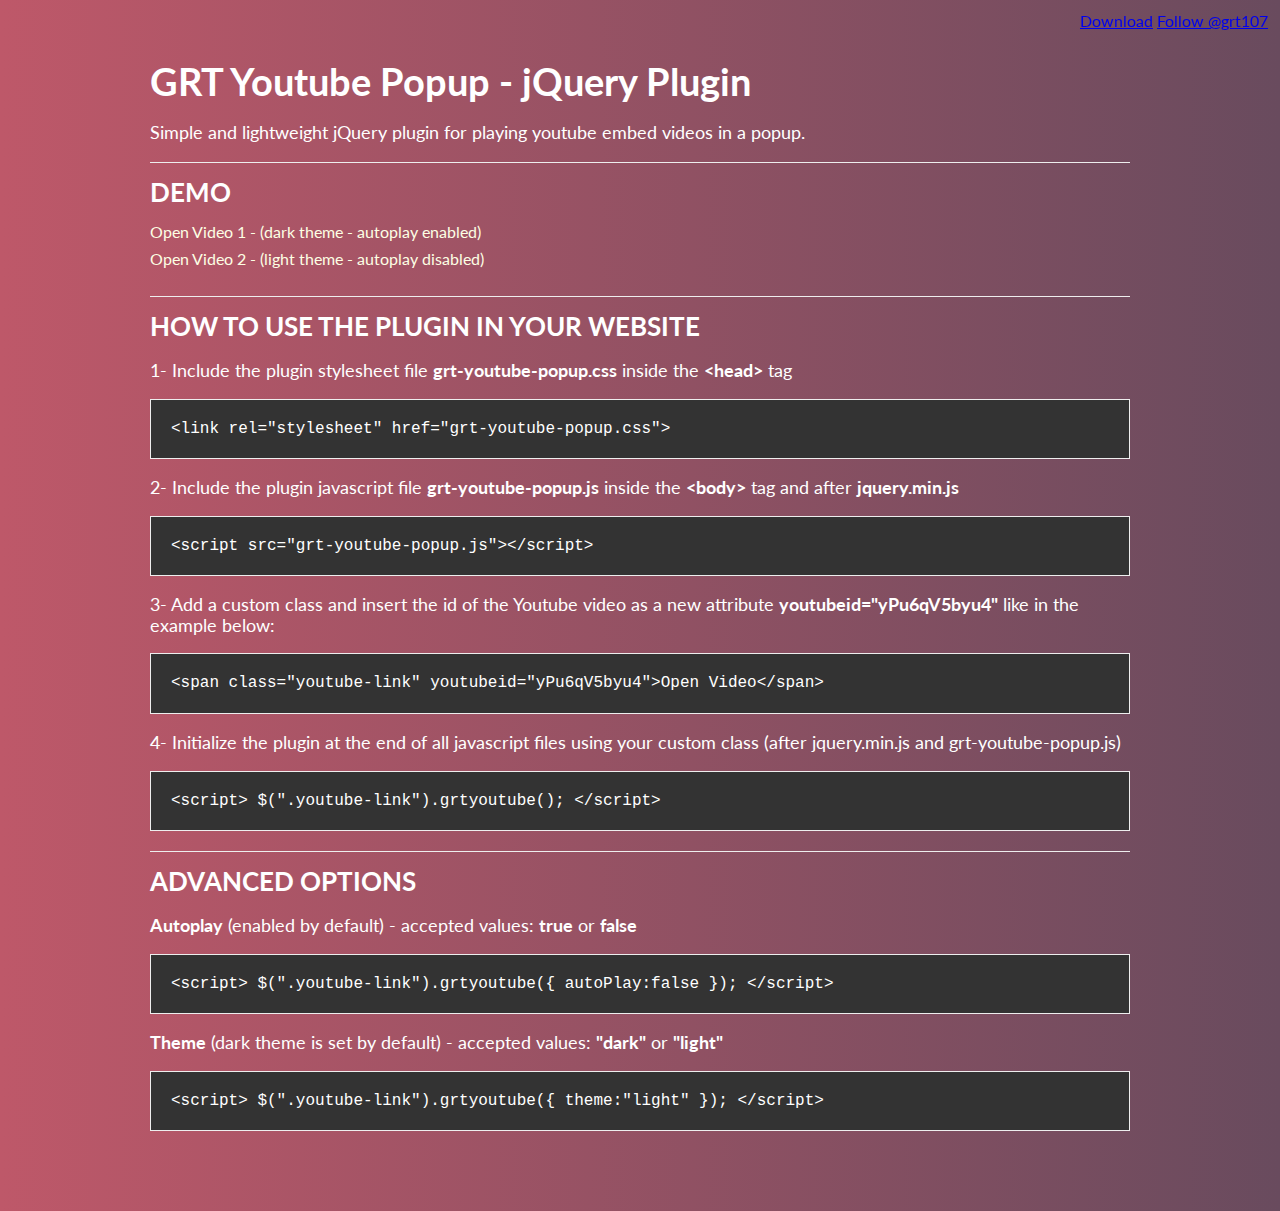
<file: assets/grt/index.html>
<!doctype html>
<html class="no-js" lang="">
	<head>
		<meta charset="utf-8">
		<meta http-equiv="x-ua-compatible" content="ie=edge">
		<title>GRT Youtube Popup - jQuery Plugin</title>
		<meta name="description" content="GRT Youtube Popup, simple and lightweight jQuery plugin for playing youtube embed videos in a popup.">
		<meta name="author" content="grt107">
		<meta name="viewport" content="width=device-width, initial-scale=1">

		<!-- Demo CSS file not needed for the plugin -->
		<link href="https://fonts.googleapis.com/css?family=Lato:400,700" rel="stylesheet">
		<link rel="stylesheet" href="css-demo-page.css">

		<!-- GRT Youtube Plugin CSS -->
		<link rel="stylesheet" href="grt-youtube-popup.css">

	</head>
	<body>
		<div class="demo-page-container">
			<!-- Github Button -->
			<div class="github-position">
				<a class="github-button" href="https://github.com/grt107/grt-youtube-popup/archive/master.zip" data-icon="octicon-cloud-download" data-size="large" aria-label="Download grt107/grt-youtube-popup on GitHub">Download</a>
				<a class="github-button" href="https://github.com/grt107" data-size="large" aria-label="Follow @grt107 on GitHub">Follow @grt107</a>
			</div>

			<h3>GRT Youtube Popup - jQuery Plugin</h3>
			<p>Simple and lightweight jQuery plugin for playing youtube embed videos in a popup.</p>

			<h5>Demo</h5>
			<span class="youtube-link" youtubeid="yPu6qV5byu4">Open Video 1 - (dark theme - autoplay enabled)</span><br />
			<a href="#" class="youtube-link-dark" youtubeid="-nvUuHKkLgk">Open Video 2 - (light theme - autoplay disabled)</a>

			<h5>How to use the plugin in your website</h5>

			<p>1- Include the plugin stylesheet file <strong>grt-youtube-popup.css</strong> inside the <strong>&lt;head&gt;</strong> tag</p>
			<code>&lt;link rel="stylesheet" href="grt-youtube-popup.css"&gt;</code>

			<p>2- Include the plugin javascript file <strong>grt-youtube-popup.js</strong> inside the <strong>&lt;body&gt;</strong> tag and after <strong>jquery.min.js</strong></p>
			<code>&lt;script src="grt-youtube-popup.js"&gt;&lt;/script&gt;</code>

			<p>3- Add a custom class and insert the id of the Youtube video as a new attribute <strong>youtubeid="yPu6qV5byu4"</strong> like in the example below:</p>
			<code>&lt;span class="youtube-link" youtubeid="yPu6qV5byu4"&gt;Open Video&lt;/span&gt;</code>

			<p>4- Initialize the plugin at the end of all javascript files using your custom class (after jquery.min.js and grt-youtube-popup.js)</p>
			<code>&lt;script&gt; $(".youtube-link").grtyoutube(); &lt;/script&gt;</code>

			<h5>Advanced Options</h5>

			<p><strong>Autoplay</strong> (enabled by default) - accepted values: <strong>true</strong> or <strong>false</strong></p>
			<code>&lt;script&gt; $(".youtube-link").grtyoutube({ autoPlay:false }); &lt;/script&gt;</code>

			<p><strong>Theme</strong> (dark theme is set by default) - accepted values: <strong>"dark"</strong> or <strong>"light"</strong></p>
			<code>&lt;script&gt; $(".youtube-link").grtyoutube({ theme:"light" }); &lt;/script&gt;</code>

		</div>

		<!-- Jquery -->
		<script src="https://code.jquery.com/jquery-3.2.1.min.js"></script>

		<!-- Github button for demo page -->
		<script async defer src="https://buttons.github.io/buttons.js"></script>

		<!-- GRT Youtube Popup -->
		<script src="grt-youtube-popup.js"></script>

		<!-- Initialize GRT Youtube Popup plugin -->
		<script>
			// Demo video 1
			$(".youtube-link").grtyoutube({
				autoPlay:true,
				theme: "dark"
			});

			// Demo video 2
			$(".youtube-link-dark").grtyoutube({
				autoPlay:false,
				theme: "light"
			});
		</script>

	</body>
</html>
</file>
<file: assets/style.css>
/* Hide scrollbar for Chrome, Safari and Opera */
body::-webkit-scrollbar {
    display: none;
}
  
  /* Hide scrollbar for IE, Edge and Firefox */
body{
    -ms-overflow-style: none;  /* IE and Edge */
    scrollbar-width: none;  /* Firefox */
}

h1, h2, h3, h4, h5, h6, p {
    font-family: 'Poppins', sans-serif;
    color: black;
}

p {
    color: #737373;
    font-size: 16px;
    line-height: 27px;
}

a {
    text-decoration: none;
}

.title {
    font-family: 'Poppins', sans-serif;
    font-weight: 700;
}

.title-1 {
    font-family: 'Poppins', sans-serif;
    font-weight: 700;
    color: #3BA5FD;
}

.title-2 {
    font-family: 'Poppins', sans-serif;
    font-weight: 700;
    color: #8E0E0E;
}

.mr-button {
    border: 0;
    padding: 13px 35px;
}

.button-1 {
    background-color: #0068B2;
    color: white;
    border-radius: 15px 0px 0px 0px;
    transition: 0.4s;
}

.button-1:hover {
    background-color: #0068b2d8;
    transition: 0.4s;
}

.button-2 {
    background-color: #8E0E0E;
    color: white;
    border-radius: 0px 15px 0px 0px;
    transition: 0.4s;
}

.button-2:hover {
    background-color: #8e0e0edc;
    transition: 0.4s;
}

.mr-section {
    padding: 30px 0px;
}

.bg-1 {
    background-color: #00AFD7;
    background-position: bottom left;
    background-size: cover;
    border-radius: 0px 200px 200px 120px;
}

.bg-2 {
    background-image: url('images/bg-2.png');
    background-position: center;
    background-repeat: no-repeat;
    background-size: cover;
    position: relative;
    /* z-index: -100; */
}

@media (max-width:480px) {
    .mr-section {
        padding: 30px 15px;
    }

    .title {
        text-align: center;
    }
}

/* Top Bar */
.top {
    background-color: #0068B2;
}

.top i {
    color: white;
    margin-right: 10px;
    font-size: 20px !important;
}

/* Header CSS */
.header {
    background-color: white;
}

.header .logo {
    width: 200px;
}

.header .nav {
    justify-content: center;
    align-items: center;
}

.header .nav p {
    line-height: 20px;
    margin-bottom: 0px;
    color: #19265C;
}

.header a {
    color: #19265C;
    text-decoration: none;
}

.header .button-2 {
    border-radius: 0px;
}

.header .logo {
    width: auto !important;
}

@media (max-width:480px) {
   .header .button-1 {
        width: 100% !important;
   }

   .header .button-2 {
        width: 100% !important;
   }
}

/* Banner CSS */
.banner {
    padding-top: 40px;
    padding-bottom: 50px;
    background-image: url('images/banner.png');
    background-position: center;
    background-repeat: no-repeat;
    background-size: cover;
    height: 730px;
    position: relative;
    margin-top: 100px;
}

.banner .card-form {
    background-color: rgba(90, 215, 232, 0.7);
    padding: 20px 20px;
    border:0;
    backdrop-filter: blur(8px);
    z-index: 1;
    border-radius: 35px;
}

.banner label {
    font-family: 'Poppins', sans-serif;
    font-size: 18px;
    margin-bottom: 9px;
    margin-bottom: 9px;
}

.banner .mr-input{
    height: 50px;
    background-color: #FFFFFF;
    border-radius: 13px;
}

@media (max-width:480px) {
    .banner {
        height: fit-content;
    }

    .banner .content {
        margin-top: 40px;
        text-align: center;
    }
}

/* Director */
.director {
    background-color: #D9D9D9;
}

.director p {
    text-align: justify;
}

/* Course */
.course .single-course {
    background-color: #3D3D3D;
    padding: 20px;
}

.course .single-course p {
    font-size: 14px;
}

.course img {
    height: 100%;
}

/* Blog */
.blog .blog-title {
    color: #19265C;
    font-weight: 700;
}

.blog-description {
    font-size: 14px;
    line-height: 25px;
}

.blog-time {
    background-color: #0068B2;
    padding: 10px 12px;
    border-radius: 0px 0px 30px 0px;
    text-align: center;
    display: inline-block;
    color: white;
    font-family: 'Poppins', sans-serif;
    margin-left: 10px;
    margin-top: -30px;
}

/* Target */
.target {
    background-image: url('images/bg-1.png');
    background-position: center;
    background-size: cover;
    background-repeat: no-repeat;
}


/* Our Recognize */
.partner-wrapper {
    width: 100%;
    display: grid;
    place-items: center;
    position: relative;
    overflow: hidden;
}

.partner-track {
    display: flex;
    width: 100%;
    animation: scroll 8s linear infinite alternate;
}

.partner {
    /* height: 76px; */
    width: 220px;
    display: flex;
    align-items: center;
}

.partner img {
    height: 76px;
    width: 200px;
    display: flex;
    align-items: center;
}

@keyframes scroll {
    0% {
        transform: translateX(0);
    }

    100% {
        transform: translateX(calc(-100px * 7));
    }
}

/* Brochure CSS */

.brochure {
    background-color: #D9D9D9;
}

.brochure-1 {
    background: #7E566A;
}

/* Footer */
footer {
    background-color: #1F2128;
}

footer a {
    color: #898686 !important;
    transition: 0.2s;
    font-weight: bold;
}

footer a:hover {
    color: #00AFD7 !important;
    transition: 0.2s;
}

.contact-icon {
    width: 80px;
}

.copyright {
    background-color: #16181E;
}

.btn-icon {
    height: 25px;
    margin-right: 5px;
}

/* Form */
.form {
    background-color: #0068B2;
    border-radius: 35px;
    padding: 25px;
}

@media (max-width:480px) {
    .form {
        padding: 10px;
    }
}

.form label {
    color: white;
    font-size: 18px;
    margin-bottom: 5px;
}


/* FAQs */
.accordion-item {
    margin-bottom: 19px;
}

.accordion-header {
    background-color: var(--primary);
    padding: 0px;
    border-radius: 15px;
    box-shadow: none;
}

.accordion-button {
    padding-left: 0px;
    padding-top: 0px;
    padding-right: 10px;
    padding-bottom: 0px;
    background-color: #E2E1E1 !important;
}

.accordion-button:focus {
    box-shadow: none;
}

.accordion-no {
    background-color: #0068B2;
    color: white;
    padding: 10px 25px;
    font-family: 'Poppins', sans-serif;
    font-size: 18px;
    width: 66px;
    min-height: 51px;
    display: flex;
    justify-content: center;
    align-items: center;
}

.faq-question {
    margin-left: 10px;
    font-size: 13px;
    color: #414141;
}

.accordion-button:not(.collapsed)::after,
.accordion-button::after {
    background-image: url('images/Vector-1.png');
    height: 15px;
    width: 15px;
    background-size: cover;
}

/* Contact */
.contact {
    background-image: url('images/bg-2.png');
    background-position: center;
    background-repeat: no-repeat;
    background-size: cover;
}

/* Notice */
.notice .title-container{
    background-color: #2D2D2D;
    padding: 15px;
}

.notice .notice-container{
    background-color: #0068B2;
    padding: 15px;
}

.notice .notice-container a {
    color: white;
}

/* About */
.about {
    margin-top: 100px;
}

@media (max-width:480px) {
    .about p {
        text-align: justify;
    }
}
</file>
<file: html/assets/style.css>
/* Hide scrollbar for Chrome, Safari and Opera */
body::-webkit-scrollbar {
    display: none;
}
  
  /* Hide scrollbar for IE, Edge and Firefox */
body{
    -ms-overflow-style: none;  /* IE and Edge */
    scrollbar-width: none;  /* Firefox */
}

h1, h2, h3, h4, h5, h6, p {
    font-family: 'Poppins', sans-serif;
    color: black;
}

p {
    color: #737373;
    font-size: 14px;
    line-height: 27px;
}

a {
    text-decoration: none;
}

.title {
    font-family: 'Poppins', sans-serif;
    font-weight: 700;
    font-size: 3rem;
}

.title-1 {
    font-family: 'Poppins', sans-serif;
    font-weight: 700;
    color: #3BA5FD;
    font-size: 2.5rem;
}

.title-2 {
    font-family: 'Poppins', sans-serif;
    font-weight: 700;
    color: #8E0E0E;
    font-size: 2.5rem;
}

.title-3 {
    font-family: 'Poppins', sans-serif;
    font-weight: 700;
    color: #3BA5FD;
}


.title-4 {
    font-family: 'Poppins', sans-serif;
    font-weight: 700;
    color: #8E0E0E;
}

@media (max-width:480px) {
    .title {
        font-family: 'Poppins', sans-serif;
        font-weight: 700;
        font-size: 2rem;
    }
    
    .title-1 {
        font-family: 'Poppins', sans-serif;
        font-weight: 700;
        color: #3BA5FD;
        font-size: 1.75rem;
    }
    
    .title-2 {
        font-family: 'Poppins', sans-serif;
        font-weight: 700;
        color: #8E0E0E;
        font-size: 1.75rem;
    }
}

.mr-button {
    border: 0;
    padding: 13px 45px;
}

.button-1 {
    background-color: #0068B2;
    color: white;
    border-radius: 15px 0px 0px 0px;
    transition: 0.4s;
}

.button-1:hover {
    background-color: #0068b2d8;
    color: white;
    transition: 0.4s;
}

.button-2 {
    background-color: #8E0E0E;
    color: white;
    border-radius: 0px 15px 0px 0px;
    transition: 0.4s;
}

.button-2:hover {
    background-color: #8e0e0edc;
    color: white;
    transition: 0.4s;
}

.mr-section {
    padding: 30px 0px;
}

.bg-1 {
    background-color: #00AFD7;
    background-position: bottom left;
    background-size: cover;
    border-radius: 0px 200px 200px 120px;
}

.bg-2 {
    background-image: url('images/bg-2.png');
    background-position: center;
    background-repeat: no-repeat;
    background-size: cover;
    position: relative;
    /* z-index: -100; */
}

@media (max-width:480px) {
    .mr-section {
        padding: 30px 15px;
    }

    .title {
        text-align: center;
    }
}

/* Top Bar */
.top {
    background-color: transparent;
    display: none;
    transition: 0.2s;
}

.top i {
    color: white;
    margin-right: 10px;
    font-size: 20px !important;
}

@media (min-width:780px) {
    .top  {
        display: block;
        transition: 0.2s;
    }
}

/* Header CSS */
.header {
    background: transparent;
}

.header .nav-bar {
    background-color: white;
}

.header .logo {
    width: 300px;
}

.header .nav {
    justify-content: center;
    align-items: center;
}

.header .nav p {
    line-height: 20px;
    margin-bottom: 0px;
    color: #19265C;
    font-size: 17px;
    transition: 0.2s;
}

.header .nav-bar .nav p:hover {
    color: #8E0E0E;
    transition: 0.2s;
}

.header a {
    color: #19265C;
    text-decoration: none;
}

.header .button-2 {
    border-radius: 0px;
}



@media (max-width:480px) {
   .header .button-1 {
        width: 100% !important;
   }

   .header .button-2 {
        width: 100% !important;
   }

   .header .logo {
        height: 80px;
        width: auto !important;
    }
}

/* Banner CSS */
.banner {
    padding-top: 180px;
    padding-bottom: 50px;
    background-image: url('images/banner.png');
    background-position: center;
    background-repeat: no-repeat;
    background-size: cover;
    height: 850px;
    position: relative;
    /* margin-top: 100px; */
}

.banner .card-form {
    background-color: rgba(90, 215, 232, 0.7);
    padding: 20px 20px;
    border:0;
    backdrop-filter: blur(8px);
    z-index: 1;
    border-radius: 35px;
}

.banner label {
    font-family: 'Poppins', sans-serif;
    font-size: 18px;
    margin-bottom: 9px;
    margin-bottom: 9px;
}

.banner .mr-input{
    height: 50px;
    background-color: #FFFFFF;
    border-radius: 13px;
}

@media (max-width:480px) {
    .banner {
        padding-top: 100px;
        height: fit-content;
    }

    .banner .content {
        margin-top: 40px;
        text-align: center;
    }
}

/* Director */
.director {
    background-color: #D9D9D9;
}

@media (max-width:480px) {
    .director {
        background-color: white;
    }
}

.director p {
    text-align: justify;
}

/* Course */
.course .single-course {
    background-color: #3D3D3D;
    padding: 20px;
}

.course .single-course p {
    font-size: 12px;
    text-align: left;
}

.course img {
    height: 100%;
}

/* Blog */
.blog .blog-title {
    font-family: 'Poppins', sans-serif;
    color: #19265C;
    font-weight: 700;
}

.blog-description {
    font-size: 14px;
    line-height: 25px;
}

.blog-time {
    background-color: #0068B2;
    padding: 10px 12px;
    border-radius: 0px 0px 30px 0px;
    text-align: center;
    display: inline-block;
    color: white;
    font-family: 'Poppins', sans-serif;
    margin-left: 10px;
    margin-top: -30px;
}

/* Target */
.target {
    background-image: url('images/bg-1.png');
    background-position: center;
    background-size: cover;
    background-repeat: no-repeat;
}


/* Our Recognize */
.partner-wrapper {
    width: 100%;
    display: grid;
    place-items: center;
    position: relative;
    overflow: hidden;
}

.partner-track {
    display: flex;
    width: 100%;
    animation: scroll 8s linear infinite alternate;
}

.partner {
    /* height: 76px; */
    width: 220px;
    display: flex;
    align-items: center;
}

.partner img {
    height: 76px;
    width: 200px;
    display: flex;
    align-items: center;
}

@keyframes scroll {
    0% {
        transform: translateX(0);
    }

    100% {
        transform: translateX(calc(-100px * 7));
    }
}

/* Brochure CSS */

.brochure {
    background-color: #D9D9D9;
}

.brochure-1 {
    background: #8E0E0E;
}

/* Footer */
footer {
    background-color: #1F2128;
}

footer a {
    color: #898686 !important;
    transition: 0.2s;
    cursor: pointer;
}

footer a:hover {
    color: #00AFD7 !important;
    transition: 0.2s;
    cursor: pointer;
}

.contact-icon {
    width: 80px;
}

.copyright {
    background-color: #16181E;
}

.btn-icon {
    height: 25px;
    margin-right: 5px;
}

/* Form */
.form {
    background-color: #0068B2;
    border-radius: 35px;
    padding: 15px;
}

@media (max-width:480px) {
    .form {
        padding: 10px;
    }
}

.form label {
    color: white;
    font-size: 18px;
    margin-bottom: 5px;
}


/* FAQs */
.accordion-item {
    margin-bottom: 19px;
}

.accordion-header {
    background-color: var(--primary);
    padding: 0px;
    border-radius: 15px;
    box-shadow: none;
}

.accordion-button {
    padding-left: 0px;
    padding-top: 0px;
    padding-right: 10px;
    padding-bottom: 0px;
    background-color: #E2E1E1 !important;
}

.accordion-button:focus {
    box-shadow: none;
}

.accordion-no {
    background-color: #0068B2;
    color: white;
    padding: 10px 25px;
    font-family: 'Poppins', sans-serif;
    font-size: 18px;
    width: 66px;
    min-height: 51px;
    display: flex;
    justify-content: center;
    align-items: center;
}

.faq-question {
    margin-left: 10px;
    font-size: 13px;
    color: #414141;
}

.accordion-button:not(.collapsed)::after,
.accordion-button::after {
    background-image: url('images/Vector-1.png');
    height: 15px;
    width: 15px;
    background-size: cover;
}

/* Contact */
.contact {
    background-image: url('images/bg-2.png');
    background-position: center;
    background-repeat: no-repeat;
    background-size: cover;
}

/* Notice */
.notice .title-container{
    background-color: #2D2D2D;
    border-radius: 10px 0px 0px 0px;
    padding: 15px;
}

.notice .notice-container{
    background-color: #0068B2;
    padding: 15px;
}

.notice .notice-container a {
    color: white;
}

@media (max-width:480px) {
    .notice .title-container{
        border-radius: 10px 10px 0px 0px;
    }
}

/* About */
.about {
    margin-top: 100px;
}

@media (max-width:480px) {
    .about p {
        text-align: justify;
    }
}

/* Swiper */

.swiper {
    width: 100%;
    height: 100%;
    z-index: 1000;
  }

.swiper-slide {
    text-align: center;
    font-size: 18px;
    background: var(--primary);
    display: flex;
    justify-content: center;
    align-items: center;
}

.swiper-slide img {
    display: block;
    width: 100%;
    height: 100%;
    object-fit: cover;
}

.swiper {
    margin-left: auto;
    margin-right: auto;
}

.swiper-pagination-bullet {
    background-color: #FFFFFF;
}

.swiper-button-next,
.swiper-button-prev {
    background-color: #FFFFFF;
    right: 10px;
    padding: 21px;
    border-radius: 100%;
    color: black !important;
    font-weight: bolder;
    fill: black !important;
    stroke: black !important;
    /* border: 1px solid black; */
    transition: 0.4s;
}

.swiper-button-next:hover,
.swiper-button-prev:hover {
    box-shadow: 0px 0px 20px 0px white;
    transition: 0.4s;
}

.swiper-button-prev::after,
.swiper-button-next::after {
    font-size: 18px;
    font-weight: bolder;
}


.whatsapp-button {
    position: fixed;
    bottom: 160px;
    left: 15px;
    z-index: 99;
    background-color: #25d366;
    border-radius: 50px;
    color: #ffffff;
    text-decoration: none;
    width: 50px;
    height: 50px;
    font-size: 30px;
    display: flex;
    flex-direction: column;
    justify-content: center;
    align-items: center;
    /*-webkit-box-shadow: 0px 0px 25px -6px rgba(0,0,0,1);*/
    /*-moz-box-shadow: 0px 0px 25px -6px rgba(0,0,0,1);*/
    /*box-shadow: 0px 0px 25px -6px rgba(0,0,0,1);*/
    animation: effect 4s infinite ease-in;
}

.whatsapp-mobile-button {
    position: fixed;
    bottom: 45%;
    right: 1px;
    z-index: 99;
    background-color: #25d366;
    /* border-radius: 8px 22px 0px 8px; */
    color: #ffffff;
    text-decoration: none;
    width: 50px;
    height: 50px;
    font-size: 30px;
    display: flex;
    flex-direction: column;
    justify-content: center;
    align-items: center;
    /*-webkit-box-shadow: 0px 0px 25px -6px rgba(0,0,0,1);*/
    /*-moz-box-shadow: 0px 0px 25px -6px rgba(0,0,0,1);*/
    /*box-shadow: 0px 0px 25px -6px rgba(0,0,0,1);*/
    /* animation: effect 4s infinite ease-in; */
}

.call-button {
    position: fixed;
    bottom: 100px;
    left: 15px;
    z-index: 99;
    background-color: dodgerblue;
    border-radius: 50px;
    color: #ffffff;
    text-decoration: none;
    width: 50px;
    height: 50px;
    font-size: 30px;
    display: flex;
    flex-direction: column;
    justify-content: center;
    align-items: center;
    /*-webkit-box-shadow: 0px 0px 25px -6px rgba(0,0,0,1);*/
    /*-moz-box-shadow: 0px 0px 25px -6px rgba(0,0,0,1);*/
    /*box-shadow: 0px 0px 25px -6px rgba(0,0,0,1);*/
    animation: effect 4s infinite ease-in;
}

.enquiry-button {
    position: fixed;
    bottom: 40px;
    left: 15px;
    z-index: 99;
    background-color: #dc3545;
    border-radius: 50px;
    color: #ffffff;
    text-decoration: none;
    width: 50px;
    height: 50px;
    font-size: 30px;
    display: flex;
    flex-direction: column;
    justify-content: center;
    align-items: center;
    /*-webkit-box-shadow: 0px 0px 25px -6px rgba(0,0,0,1);*/
    /*-moz-box-shadow: 0px 0px 25px -6px rgba(0,0,0,1);*/
    /*box-shadow: 0px 0px 25px -6px rgba(0,0,0,1);*/
    animation: effect 4s infinite ease-in;
}

@keyframes effect {

    20%,
    100% {
        width: 50px;
        height: 50px;
        font-size: 30px;
    }

    0%,
    10% {
        width: 55px;
        height: 55px;
        font-size: 35px;
    }

    5% {
        width: 50px;
        height: 50px;
        font-size: 30px;
    }
}
</file>
<file: assets/grt/grt-youtube-popup.css>
.grtyoutube-popup {
	position:fixed;
	top:0;
	left:0;
	right:0;
	bottom:0;
	z-index:99999;
}

.grtyoutube-popup-content {
	margin-top:150px;
	width:95%;
	max-width:850px;
	margin-left:auto;
	margin-right:auto;
	position:relative;
}

.grtyoutube-popup-close {
	position:absolute;
	top:-30px;
	right:0;
	color:#FFF;
	font-size:25px;
	width:17px;
	height:17px;
	cursor:pointer;
}

.grtyoutube-iframe {
	width:100%;
	height:480px;
}
@media (max-width:767px) {
	.grtyoutube-iframe {
		width:100%;
		height:350px;
	}
}

.grtyoutube-dark-theme{
	background: rgba(0,0,0, 0.85);
}

.grtyoutube-dark-theme .grtyoutube-popup-content {
	-webkit-box-shadow: 0px 0px 8px 0px rgba(255,255,255,0.4);
	-moz-box-shadow: 0px 0px 8px 0px rgba(255,255,255,0.4);
	box-shadow: 0px 0px 8px 0px rgba(255,255,255,0.4);
}

.grtyoutube-dark-theme .grtyoutube-popup-close {
	background: url('icon-close-white.png') no-repeat;
}

.grtyoutube-light-theme {
	background: rgba(255,255,255, 0.85);
}

.grtyoutube-light-theme .grtyoutube-popup-content {
	-webkit-box-shadow: 0px 0px 8px 0px rgba(0,0,0,0.4);
	-moz-box-shadow: 0px 0px 8px 0px rgba(0,0,0,0.4);
	box-shadow: 0px 0px 8px 0px rgba(0,0,0,0.4);
}

.grtyoutube-light-theme .grtyoutube-popup-close {
	background: url('icon-close-black.png') no-repeat;
}
</file>
<file: assets/grt/css-demo-page.css>
/*! normalize.css v7.0.0 | MIT License | github.com/necolas/normalize.css */

/* Document
   ========================================================================== */

/**
 * 1. Correct the line height in all browsers.
 * 2. Prevent adjustments of font size after orientation changes in
 *    IE on Windows Phone and in iOS.
 */

html {
  line-height: 1.15; /* 1 */
  -ms-text-size-adjust: 100%; /* 2 */
  -webkit-text-size-adjust: 100%; /* 2 */
}

/* Sections
   ========================================================================== */

/**
 * Remove the margin in all browsers (opinionated).
 */

body {
  margin: 0;
}

/**
 * Add the correct display in IE 9-.
 */

article,
aside,
footer,
header,
nav,
section {
  display: block;
}

/**
 * Correct the font size and margin on `h1` elements within `section` and
 * `article` contexts in Chrome, Firefox, and Safari.
 */

h1 {
  font-size: 2em;
  margin: 0.67em 0;
}

/* Grouping content
   ========================================================================== */

/**
 * Add the correct display in IE 9-.
 * 1. Add the correct display in IE.
 */

figcaption,
figure,
main { /* 1 */
  display: block;
}

/**
 * Add the correct margin in IE 8.
 */

figure {
  margin: 1em 40px;
}

/**
 * 1. Add the correct box sizing in Firefox.
 * 2. Show the overflow in Edge and IE.
 */

hr {
  box-sizing: content-box; /* 1 */
  height: 0; /* 1 */
  overflow: visible; /* 2 */
}

/**
 * 1. Correct the inheritance and scaling of font size in all browsers.
 * 2. Correct the odd `em` font sizing in all browsers.
 */

pre {
  font-family: monospace, monospace; /* 1 */
  font-size: 1em; /* 2 */
}

/* Text-level semantics
   ========================================================================== */

/**
 * 1. Remove the gray background on active links in IE 10.
 * 2. Remove gaps in links underline in iOS 8+ and Safari 8+.
 */

a {
  background-color: transparent; /* 1 */
  -webkit-text-decoration-skip: objects; /* 2 */
}

/**
 * 1. Remove the bottom border in Chrome 57- and Firefox 39-.
 * 2. Add the correct text decoration in Chrome, Edge, IE, Opera, and Safari.
 */

abbr[title] {
  border-bottom: none; /* 1 */
  text-decoration: underline; /* 2 */
  text-decoration: underline dotted; /* 2 */
}

/**
 * Prevent the duplicate application of `bolder` by the next rule in Safari 6.
 */

b,
strong {
  font-weight: inherit;
}

/**
 * Add the correct font weight in Chrome, Edge, and Safari.
 */

b,
strong {
  font-weight: bolder;
}

/**
 * 1. Correct the inheritance and scaling of font size in all browsers.
 * 2. Correct the odd `em` font sizing in all browsers.
 */

code,
kbd,
samp {
  font-family: monospace, monospace; /* 1 */
  font-size: 1em; /* 2 */
}

/**
 * Add the correct font style in Android 4.3-.
 */

dfn {
  font-style: italic;
}

/**
 * Add the correct background and color in IE 9-.
 */

mark {
  background-color: #ff0;
  color: #000;
}

/**
 * Add the correct font size in all browsers.
 */

small {
  font-size: 80%;
}

/**
 * Prevent `sub` and `sup` elements from affecting the line height in
 * all browsers.
 */

sub,
sup {
  font-size: 75%;
  line-height: 0;
  position: relative;
  vertical-align: baseline;
}

sub {
  bottom: -0.25em;
}

sup {
  top: -0.5em;
}

/* Embedded content
   ========================================================================== */

/**
 * Add the correct display in IE 9-.
 */

audio,
video {
  display: inline-block;
}

/**
 * Add the correct display in iOS 4-7.
 */

audio:not([controls]) {
  display: none;
  height: 0;
}

/**
 * Remove the border on images inside links in IE 10-.
 */

img {
  border-style: none;
}

/**
 * Hide the overflow in IE.
 */

svg:not(:root) {
  overflow: hidden;
}

/* Forms
   ========================================================================== */

/**
 * 1. Change the font styles in all browsers (opinionated).
 * 2. Remove the margin in Firefox and Safari.
 */

button,
input,
optgroup,
select,
textarea {
  font-family: sans-serif; /* 1 */
  font-size: 100%; /* 1 */
  line-height: 1.15; /* 1 */
  margin: 0; /* 2 */
}

/**
 * Show the overflow in IE.
 * 1. Show the overflow in Edge.
 */

button,
input { /* 1 */
  overflow: visible;
}

/**
 * Remove the inheritance of text transform in Edge, Firefox, and IE.
 * 1. Remove the inheritance of text transform in Firefox.
 */

button,
select { /* 1 */
  text-transform: none;
}

/**
 * 1. Prevent a WebKit bug where (2) destroys native `audio` and `video`
 *    controls in Android 4.
 * 2. Correct the inability to style clickable types in iOS and Safari.
 */

button,
html [type="button"], /* 1 */
[type="reset"],
[type="submit"] {
  -webkit-appearance: button; /* 2 */
}

/**
 * Remove the inner border and padding in Firefox.
 */

button::-moz-focus-inner,
[type="button"]::-moz-focus-inner,
[type="reset"]::-moz-focus-inner,
[type="submit"]::-moz-focus-inner {
  border-style: none;
  padding: 0;
}

/**
 * Restore the focus styles unset by the previous rule.
 */

button:-moz-focusring,
[type="button"]:-moz-focusring,
[type="reset"]:-moz-focusring,
[type="submit"]:-moz-focusring {
  outline: 1px dotted ButtonText;
}

/**
 * Correct the padding in Firefox.
 */

fieldset {
  padding: 0.35em 0.75em 0.625em;
}

/**
 * 1. Correct the text wrapping in Edge and IE.
 * 2. Correct the color inheritance from `fieldset` elements in IE.
 * 3. Remove the padding so developers are not caught out when they zero out
 *    `fieldset` elements in all browsers.
 */

legend {
  box-sizing: border-box; /* 1 */
  color: inherit; /* 2 */
  display: table; /* 1 */
  max-width: 100%; /* 1 */
  padding: 0; /* 3 */
  white-space: normal; /* 1 */
}

/**
 * 1. Add the correct display in IE 9-.
 * 2. Add the correct vertical alignment in Chrome, Firefox, and Opera.
 */

progress {
  display: inline-block; /* 1 */
  vertical-align: baseline; /* 2 */
}

/**
 * Remove the default vertical scrollbar in IE.
 */

textarea {
  overflow: auto;
}

/**
 * 1. Add the correct box sizing in IE 10-.
 * 2. Remove the padding in IE 10-.
 */

[type="checkbox"],
[type="radio"] {
  box-sizing: border-box; /* 1 */
  padding: 0; /* 2 */
}

/**
 * Correct the cursor style of increment and decrement buttons in Chrome.
 */

[type="number"]::-webkit-inner-spin-button,
[type="number"]::-webkit-outer-spin-button {
  height: auto;
}

/**
 * 1. Correct the odd appearance in Chrome and Safari.
 * 2. Correct the outline style in Safari.
 */

[type="search"] {
  -webkit-appearance: textfield; /* 1 */
  outline-offset: -2px; /* 2 */
}

/**
 * Remove the inner padding and cancel buttons in Chrome and Safari on macOS.
 */

[type="search"]::-webkit-search-cancel-button,
[type="search"]::-webkit-search-decoration {
  -webkit-appearance: none;
}

/**
 * 1. Correct the inability to style clickable types in iOS and Safari.
 * 2. Change font properties to `inherit` in Safari.
 */

::-webkit-file-upload-button {
  -webkit-appearance: button; /* 1 */
  font: inherit; /* 2 */
}

/* Interactive
   ========================================================================== */

/*
 * Add the correct display in IE 9-.
 * 1. Add the correct display in Edge, IE, and Firefox.
 */

details, /* 1 */
menu {
  display: block;
}

/*
 * Add the correct display in all browsers.
 */

summary {
  display: list-item;
}

/* Scripting
   ========================================================================== */

/**
 * Add the correct display in IE 9-.
 */

canvas {
  display: inline-block;
}

/**
 * Add the correct display in IE.
 */

template {
  display: none;
}

/* Hidden
   ========================================================================== */

/**
 * Add the correct display in IE 10-.
 */

[hidden] {
  display: none;
}

body {
	background: #694b5e;
	background: linear-gradient(to left, #694b5e, #BE5869);
	height: 100vh;
	color:#FFF;
  font-family: 'Lato', sans-serif;
}

body strong {
  font-weight:700;
}

.demo-page-container {
  padding-top:60px;
  width:100%;
  max-width:980px;
  margin-left:auto;
  margin-right:auto;
  padding-bottom:80px;
}

@media (max-width:980px) {
    .demo-page-container {
        width: calc(100% - 30px);
    }
}

.demo-page-container h3 {
  font-size:38px;
  margin-top:0;
  margin-bottom:15px;
}

.demo-page-container p {
  font-size:18px;
}

.demo-page-container h5 {
  font-size:26px;
  margin-bottom:15px;
  margin-top:20px;
  padding-top:15px;
  text-transform:uppercase;
  border-top:1px solid #eee;
}

.youtube-link, .youtube-link-dark {
  cursor:pointer;
  margin-bottom:8px;
  display:inline-block;
  font-size:16px;
  color:#fdffe4;
  text-decoration:none;
}


code {
  background-color:#333;
  color:#FFF;
  padding:20px;
  white-space: pre;
  display: block;
  border: 1px solid #eee;
  overflow: hidden;
}

p {
  font-size:16px;
}

.github-position {
  position:fixed;
  top:12px;
  right:12px;
  z-index:999;
}
</file>
